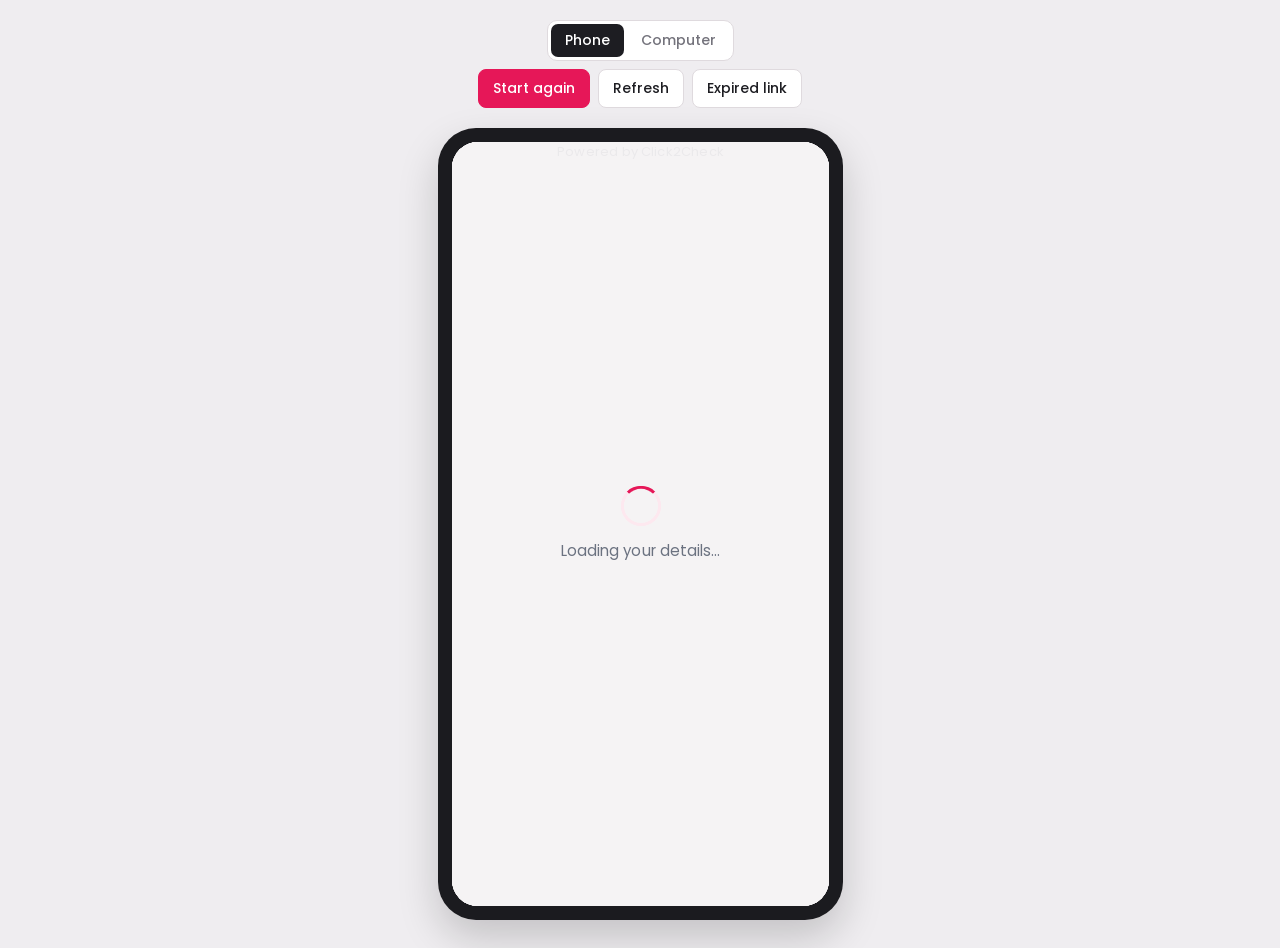
<file: index.html>
<!doctype html>
<html lang="en">
<head>
<meta charset="utf-8">
<meta name="viewport" content="width=device-width, initial-scale=1, viewport-fit=cover">
<title>Click2Check Customer Screens</title>
<link rel="preconnect" href="https://fonts.googleapis.com">
<link rel="preconnect" href="https://fonts.gstatic.com" crossorigin>
<link rel="stylesheet" href="https://fonts.googleapis.com/css2?family=Poppins:wght@400;500;600&family=Inter:wght@400;500&display=swap">
<style>
/* The new customer screens, on a phone or in a computer's browser. */
:root {
  --page: #efedf0;
  --surface: #ffffff;
  --ink: #1d1d22;
  --text: #45454d;
  --muted: #74737c;
  --line: #dfdade;
  --accent: #e61758;
  --accent-ink: #ffffff;
  --bezel: #1b1b1f;
  --chrome: #e9e7ea;
  --chrome-line: #d6d2d5;
  --display: 'Poppins', -apple-system, 'Segoe UI', Roboto, Arial, sans-serif;
  --body: 'Inter', -apple-system, 'Segoe UI', Roboto, Arial, sans-serif;
}
@media (prefers-color-scheme: dark) {
  :root:not([data-theme="light"]) {
    --page: #141316; --surface: #1f1e22; --ink: #f3f1f3; --text: #cfccd2; --muted: #9a97a0; --line: #34313a;
    --accent: #ff4d84; --accent-ink: #1a0610; --bezel: #000000; --chrome: #2a282e; --chrome-line: #3a3740;
    color-scheme: dark;
  }
}
:root[data-theme="dark"] {
  --page: #141316; --surface: #1f1e22; --ink: #f3f1f3; --text: #cfccd2; --muted: #9a97a0; --line: #34313a;
  --accent: #ff4d84; --accent-ink: #1a0610; --bezel: #000000; --chrome: #2a282e; --chrome-line: #3a3740;
  color-scheme: dark;
}

body { background: var(--page); color: var(--text); font-family: var(--body); font-size: 15px; line-height: 1.55; margin: 0; }
.wrap { max-width: 460px; margin: 0 auto; padding-block: 20px 28px;
  padding-left: max(16px, env(safe-area-inset-left, 0px)); padding-right: max(16px, env(safe-area-inset-right, 0px));
  display: grid; gap: 20px; justify-items: center; }
body.computer .wrap { max-width: 1330px; }

.bar { display: flex; flex-wrap: wrap; gap: 8px 16px; align-items: center; justify-content: center; }
.group { display: flex; flex-wrap: wrap; gap: 8px; align-items: center; justify-content: center; }
button.ctl { font: 500 14px var(--display); color: var(--ink); background: var(--surface); border: 1px solid var(--line);
  border-radius: 8px; padding: 8px 14px; cursor: pointer; }
button.ctl:hover { border-color: var(--accent); color: var(--accent); }
button.ctl.primary { background: var(--accent); border-color: var(--accent); color: var(--accent-ink); }
button.ctl.primary:hover { filter: brightness(0.95); color: var(--accent-ink); }
button:focus-visible { outline: 2px solid var(--accent); outline-offset: 2px; }

.seg { display: inline-flex; background: var(--surface); border: 1px solid var(--line); border-radius: 10px; padding: 3px; gap: 3px; }
.seg button { font: 500 14px var(--display); border: 0; border-radius: 7px; padding: 6px 14px; background: transparent; color: var(--muted); cursor: pointer; }
.seg button[aria-pressed="true"] { background: var(--ink); color: var(--surface); }

.stage { width: 100%; display: grid; justify-items: center; }
.stage[hidden] { display: none !important; }
.phone { width: 100%; max-width: 405px; background: var(--bezel); border-radius: 38px; padding: 14px; box-shadow: 0 18px 40px rgba(0,0,0,0.18); box-sizing: border-box; }
.screen { position: relative; width: 100%; max-width: 100%; border-radius: 26px; overflow: hidden; background: #fff; }
.screen.phone-screen { aspect-ratio: 375 / 760; }
.screen iframe { position: absolute; top: 0; left: 0; border: 0; transform-origin: 0 0; background: #fff; }

.browser { width: 100%; max-width: 1282px; border-radius: 12px; overflow: hidden; border: 1px solid var(--chrome-line); background: var(--chrome); box-shadow: 0 14px 36px rgba(0,0,0,0.14); }
.browser-top { display: flex; align-items: center; gap: 12px; padding: 9px 14px; border-bottom: 1px solid var(--chrome-line); }
.dots { display: flex; gap: 6px; }
.dots span { width: 11px; height: 11px; border-radius: 50%; background: var(--chrome-line); }
.address { flex: 1; min-width: 0; font: 13px var(--body); color: var(--muted); background: var(--surface); border-radius: 7px; padding: 4px 12px;
  white-space: nowrap; overflow: hidden; text-overflow: ellipsis; }
.screen.browser-screen { border-radius: 0; aspect-ratio: 1280 / 800; }
</style>
</head>
<body>

<div class="wrap">
  <div class="bar">
    <div class="seg" role="group" aria-label="Show as">
      <button type="button" id="view-phone" aria-pressed="true">Phone</button>
      <button type="button" id="view-computer" aria-pressed="false">Computer</button>
    </div>
    <div class="group" role="group" aria-label="Demo controls">
      <button class="ctl primary" id="restart" type="button">Start again</button>
      <button class="ctl" id="refresh" type="button">Refresh</button>
      <button class="ctl" id="expired" type="button">Expired link</button>
    </div>
  </div>

  <script>
    // Every visit starts with an unused link.
    try { ["after-phone", "after-computer"].forEach(function (n) { sessionStorage.removeItem("c2c-demo-opened-" + n); }); } catch (e) {}
  </script>

  <div class="stage" id="stage-phone">
    <div class="phone"><div class="screen phone-screen"><iframe name="after-phone" data-w="375" data-h="760" title="Click2Check customer screens on a phone" src="after/index.html#credit"></iframe></div></div>
  </div>

  <div class="stage" id="stage-computer" hidden>
    <div class="browser">
      <div class="browser-top"><div class="dots"><span></span><span></span><span></span></div><div class="address">c2c-front.click2check.com</div></div>
      <div class="screen browser-screen"><iframe name="after-computer" data-w="1280" data-h="800" title="Click2Check customer screens on a computer"></iframe></div>
    </div>
  </div>
</div>

<script>
(function () {
  var view = "phone";
  var stages = { phone: document.getElementById("stage-phone"), computer: document.getElementById("stage-computer") };
  function frames(v) { return Array.prototype.slice.call(stages[v || view].querySelectorAll("iframe")); }
  function src(hash) { return "after/index.html#" + hash; }

  // Each screen is drawn at its real size (375 wide for a phone, 1280 for a computer) and scaled to fit.
  function fit() {
    frames("phone").concat(frames("computer")).forEach(function (f) {
      var w = +f.getAttribute("data-w"), h = +f.getAttribute("data-h");
      f.style.width = w + "px"; f.style.height = h + "px";
      var scale = f.parentElement.clientWidth / w;
      if (scale > 0) f.style.transform = "scale(" + scale + ")";
    });
  }
  window.addEventListener("resize", fit);
  if (window.ResizeObserver) {
    var ro = new ResizeObserver(fit);
    ro.observe(stages.phone); ro.observe(stages.computer);
  }

  function load(hash, keepOpened) {
    frames().forEach(function (f) {
      if (!keepOpened) { try { sessionStorage.removeItem("c2c-demo-opened-" + f.name); } catch (e) {} }
      f.src = "about:blank";   // a hash change alone wouldn't reload the screens
      setTimeout(function () { f.src = src(hash); }, 60);
    });
  }
  document.getElementById("restart").addEventListener("click", function () { load("credit", false); });
  document.getElementById("expired").addEventListener("click", function () { load("used", true); });
  document.getElementById("refresh").addEventListener("click", function () {
    frames().forEach(function (f) {
      try { f.contentWindow.location.reload(); } catch (e) { f.src = f.src; }
    });
  });

  var viewBtns = { phone: document.getElementById("view-phone"), computer: document.getElementById("view-computer") };
  function setView(v) {
    view = v;
    Object.keys(stages).forEach(function (k) {
      stages[k].hidden = k !== v;
      viewBtns[k].setAttribute("aria-pressed", String(k === v));
    });
    document.body.classList.toggle("computer", v === "computer");
    frames().forEach(function (f) { if (!f.getAttribute("src")) f.src = src("credit"); });  // first time shown
    fit();
  }
  Object.keys(viewBtns).forEach(function (k) { viewBtns[k].addEventListener("click", function () { setView(k); }); });
  fit();
})();
</script>

</body>
</html>
</file>
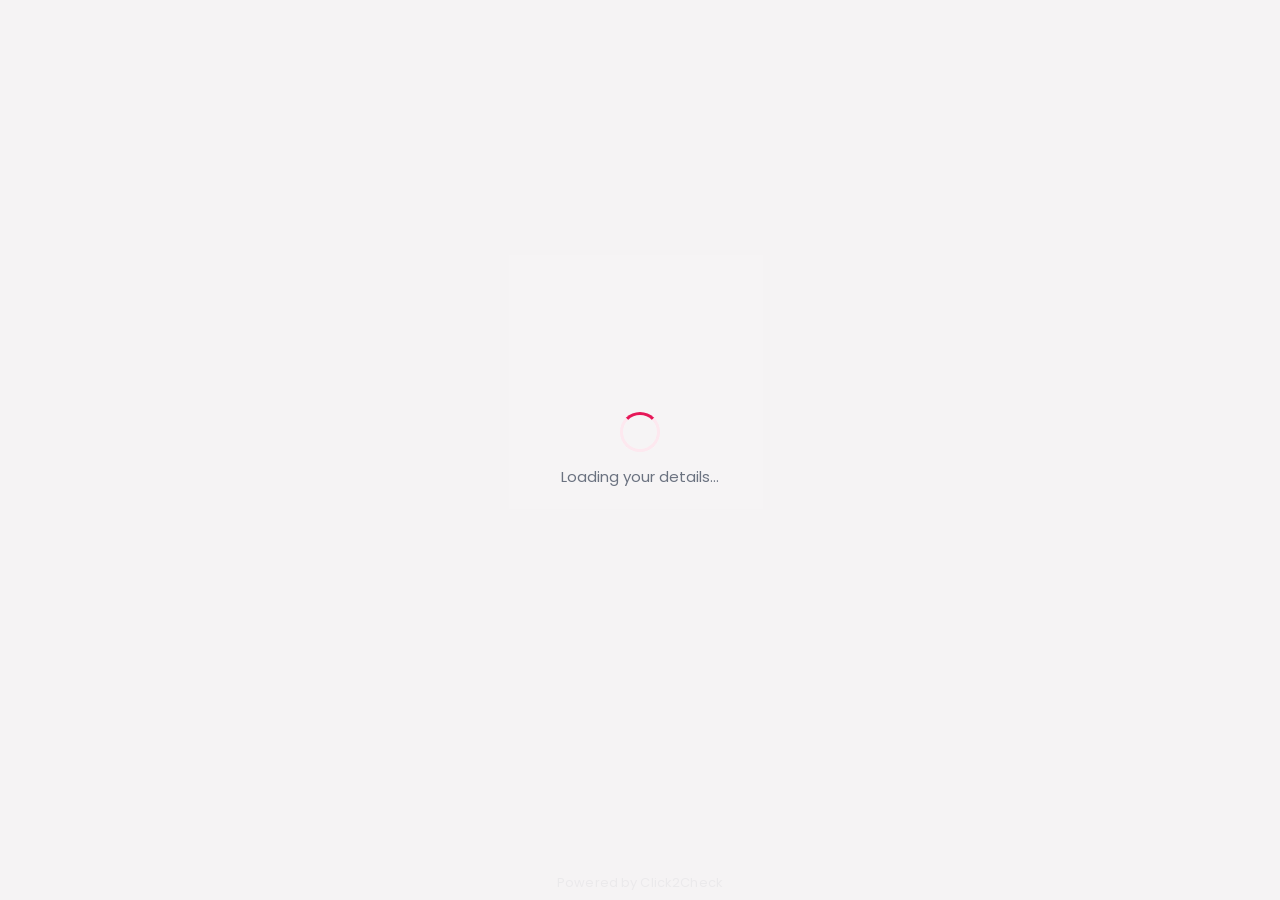
<file: after/index.html>
<!doctype html><html lang="en"><head><script data-version="after">// The demo's fake hub: answers the customer screens' requests inside the browser, so the demo never
// contacts Click2Check, Equifax or anyone else. Made-up customer only.
(function () {
  var API = "https://demo-hub.invalid/";
  var VERSION = (document.currentScript && document.currentScript.getAttribute("data-version")) || "after";
  // Today's hub: a link works once. The update: it can be re-opened until the customer finishes.
  // Remembered across a reload of the frame (the demo's Refresh button), cleared by Start again.
  var KEY = "c2c-demo-opened-" + (window.name || VERSION);   // one per screen (phone / computer)
  var opened = {};
  try { opened = JSON.parse(window.sessionStorage.getItem(KEY) || "{}"); } catch (e) { opened = {}; }
  function remember() { try { window.sessionStorage.setItem(KEY, JSON.stringify(opened)); } catch (e) {} }

  function person(over) {
    var p = {
      uid: "0f1e2d3c4b5a69788796a5b4c3d2e1f0",
      title: 1, firstName: "RAYMOND", middleName: "JAMES", lastName: "SMITH-WORTHINGTON",
      dob: "1945-01-11", gender: 1,
      email: "raymond.smith-worthington@example.com", homePhone: "01632 960123", mobilePhone: "07700 900123",
      currentPostCode: "IV44 8TZ", currentAddress1: "3", currentAddress2: "ROWLANDS CLOSE",
      currentCity: "TRAINING TOWN", currentCounty: "ISLE OF SKYE", currentCountry: "United Kingdom",
      timeAtAddressYear: 1, timeAtAddressMonth: 6,
      previousAddress: [{
        currentPostCode: "AB12 3CD", currentAddress1: "Flat 12, Long House Name Building",
        currentAddress2: "LONG STREET NAME AVENUE", currentCity: "SOMEWHERE", currentCounty: "SOMESHIRE",
        currentCountry: "United Kingdom", timeAtAddressYear: 2, timeAtAddressMonth: 3
      }],
      leadCreditScore: 1, leadCreditKudos: 0, is_demo_user: false
    };
    for (var k in (over || {})) p[k] = over[k];
    return p;
  }

  function answer(method, path, query, body) {
    if (path === "services/client/setup/") return [200, []];
    if (path === "services/Cases/leadCustomer/") {
      var t = query.emailtoken || "";
      if (t !== "credit") return [404, { detail: "Not found." }];
      if (VERSION === "before" && opened[t]) return [404, { detail: "Not found." }];
      opened[t] = true; remember();
      return [200, person()];
    }
    if (path === "services/Cases/leadCustomer/newlink/") return [200, { sent: true, email: "r***@example.com" }];
    if (path === "services/helpers/get_drop_down_choices/")
      return [200, { results: [{ id: 1, dropDownValue: "Mr" }, { id: 2, dropDownValue: "Mrs" }, { id: 3, dropDownValue: "Miss" }, { id: 4, dropDownValue: "Ms" }] }];
    if (path.indexOf("services/eiv/fileProcess/webhooks/consents/") === 0) return [200, { ok: true }];
    if (path.indexOf("services/Cases/caselookup/") === 0) return [200, { success: true, uid: "case-uid" }];
    if (path === "services/eiv/eivResultPdf/") return [200, { ok: true }];
    if (path === "services/idv/webhook/") return [200, { ok: true }];
    return [404, { detail: "demo: unknown " + path }];
  }

  var RealXHR = window.XMLHttpRequest;
  function FakeXHR() {
    this.readyState = 0; this.status = 0; this.responseText = ""; this.response = "";
    this.responseType = ""; this.responseURL = ""; this.timeout = 0; this.withCredentials = false;
    this._headers = {}; this.upload = { addEventListener: function () {} };
    this._listeners = {};
  }
  FakeXHR.prototype.open = function (method, url) { this._method = method; this._url = url; this.readyState = 1; };
  FakeXHR.prototype.setRequestHeader = function () {};
  FakeXHR.prototype.getAllResponseHeaders = function () { return "content-type: application/json\r\n"; };
  FakeXHR.prototype.getResponseHeader = function (n) { return /content-type/i.test(n) ? "application/json" : null; };
  FakeXHR.prototype.abort = function () {};
  FakeXHR.prototype.addEventListener = function (n, f) { (this._listeners[n] = this._listeners[n] || []).push(f); };
  FakeXHR.prototype.removeEventListener = function () {};
  FakeXHR.prototype._fire = function (n) {
    var self = this;
    if (typeof self["on" + n] === "function") self["on" + n]({ type: n, target: self });
    (self._listeners[n] || []).forEach(function (f) { f({ type: n, target: self }); });
  };
  FakeXHR.prototype.send = function (body) {
    var self = this;
    if (String(self._url).indexOf(API) !== 0) {           // anything else: a real request (none expected)
      var real = new RealXHR(); real.open(self._method, self._url); return real.send(body);
    }
    var u = new URL(self._url);
    var query = {}; u.searchParams.forEach(function (v, k) { query[k] = v; });
    var path = u.pathname.replace(/^\//, "");
    var data = {}; try { data = JSON.parse(body || "{}"); } catch (e) {}
    var res = answer(self._method, path, query, data);
    setTimeout(function () {
      self.status = res[0]; self.statusText = res[0] === 200 ? "OK" : "Error";
      self.responseText = JSON.stringify(res[1]); self.response = self.responseText;
      self.responseURL = self._url; self.readyState = 4;
      self._fire("readystatechange"); self._fire("load"); self._fire("loadend");
    }, 250);
  };
  window.XMLHttpRequest = FakeXHR;

  // Confirm sends the customer to Equifax's consent site; in the demo, go straight to "fetching your report".
  HTMLFormElement.prototype.submit = function () {
    window.dispatchEvent(new CustomEvent("c2c-demo-nav", { detail: "/thankYou" }));
  };
  // The report PDF would open in a new window; nothing to open in the demo.
  window.open = function () { return null; };
  // Each frame keeps its own copy of the customer (both frames share this page's storage).
  var store = {};
  try {
    Object.defineProperty(window, "localStorage", { configurable: true, value: {
      getItem: function (k) { return Object.prototype.hasOwnProperty.call(store, k) ? store[k] : null; },
      setItem: function (k, v) { store[k] = String(v); },
      removeItem: function (k) { delete store[k]; },
      clear: function () { store = {}; }
    } });
  } catch (e) {}
})();
</script><meta charset="utf-8"/><link rel="icon" type="image/png" href="/companyLogo.png" media="(prefers-color-scheme: light)"/><link rel="icon" type="image/png" href="/companyLogoW.png" media="(prefers-color-scheme: dark)"/><meta name="viewport" content="width=device-width,initial-scale=1"/><meta name="theme-color" content="#000000"/><meta name="description" content="Click2Check: share your credit report and bank information securely with your adviser"/><link rel="apple-touch-icon" href="./logo192.png"/><link rel="manifest" href="./manifest.json"/><style>/*!
 * Bootstrap v4.6.2 (https://getbootstrap.com/)
 * Copyright 2011-2022 The Bootstrap Authors
 * Copyright 2011-2022 Twitter, Inc.
 * Licensed under MIT (https://github.com/twbs/bootstrap/blob/main/LICENSE)
 */:root{--blue:#007bff;--indigo:#6610f2;--purple:#6f42c1;--pink:#e83e8c;--red:#dc3545;--orange:#fd7e14;--yellow:#ffc107;--green:#28a745;--teal:#20c997;--cyan:#17a2b8;--white:#fff;--gray:#6c757d;--gray-dark:#343a40;--primary:#007bff;--secondary:#6c757d;--success:#28a745;--info:#17a2b8;--warning:#ffc107;--danger:#dc3545;--light:#f8f9fa;--dark:#343a40;--breakpoint-xs:0;--breakpoint-sm:576px;--breakpoint-md:768px;--breakpoint-lg:992px;--breakpoint-xl:1200px;--font-family-sans-serif:-apple-system,BlinkMacSystemFont,"Segoe UI",Roboto,"Helvetica Neue",Arial,"Noto Sans","Liberation Sans",sans-serif,"Apple Color Emoji","Segoe UI Emoji","Segoe UI Symbol","Noto Color Emoji";--font-family-monospace:SFMono-Regular,Menlo,Monaco,Consolas,"Liberation Mono","Courier New",monospace}*,::after,::before{box-sizing:border-box}html{font-family:sans-serif;line-height:1.15;-webkit-text-size-adjust:100%;-webkit-tap-highlight-color:transparent}article,aside,figcaption,figure,footer,header,hgroup,main,nav,section{display:block}body{margin:0;font-family:-apple-system,BlinkMacSystemFont,"Segoe UI",Roboto,"Helvetica Neue",Arial,"Noto Sans","Liberation Sans",sans-serif,"Apple Color Emoji","Segoe UI Emoji","Segoe UI Symbol","Noto Color Emoji";font-size:1rem;font-weight:400;line-height:1.5;color:#212529;text-align:left;background-color:#fff}[tabindex="-1"]:focus:not(:focus-visible){outline:0!important}hr{box-sizing:content-box;height:0;overflow:visible}h1,h2,h3,h4,h5,h6{margin-top:0;margin-bottom:.5rem}p{margin-top:0;margin-bottom:1rem}abbr[data-original-title],abbr[title]{text-decoration:underline;-webkit-text-decoration:underline dotted;text-decoration:underline dotted;cursor:help;border-bottom:0;-webkit-text-decoration-skip-ink:none;text-decoration-skip-ink:none}address{margin-bottom:1rem;font-style:normal;line-height:inherit}dl,ol,ul{margin-top:0;margin-bottom:1rem}ol ol,ol ul,ul ol,ul ul{margin-bottom:0}dt{font-weight:700}dd{margin-bottom:.5rem;margin-left:0}blockquote{margin:0 0 1rem}b,strong{font-weight:bolder}small{font-size:80%}sub,sup{position:relative;font-size:75%;line-height:0;vertical-align:baseline}sub{bottom:-.25em}sup{top:-.5em}a{color:#007bff;text-decoration:none;background-color:transparent}a:hover{color:#0056b3;text-decoration:underline}a:not([href]):not([class]){color:inherit;text-decoration:none}a:not([href]):not([class]):hover{color:inherit;text-decoration:none}code,kbd,pre,samp{font-family:SFMono-Regular,Menlo,Monaco,Consolas,"Liberation Mono","Courier New",monospace;font-size:1em}pre{margin-top:0;margin-bottom:1rem;overflow:auto;-ms-overflow-style:scrollbar}figure{margin:0 0 1rem}img{vertical-align:middle;border-style:none}svg{overflow:hidden;vertical-align:middle}table{border-collapse:collapse}caption{padding-top:.75rem;padding-bottom:.75rem;color:#6c757d;text-align:left;caption-side:bottom}th{text-align:inherit;text-align:-webkit-match-parent}label{display:inline-block;margin-bottom:.5rem}button{border-radius:0}button:focus:not(:focus-visible){outline:0}button,input,optgroup,select,textarea{margin:0;font-family:inherit;font-size:inherit;line-height:inherit}button,input{overflow:visible}button,select{text-transform:none}[role=button]{cursor:pointer}select{word-wrap:normal}[type=button],[type=reset],[type=submit],button{-webkit-appearance:button}[type=button]:not(:disabled),[type=reset]:not(:disabled),[type=submit]:not(:disabled),button:not(:disabled){cursor:pointer}[type=button]::-moz-focus-inner,[type=reset]::-moz-focus-inner,[type=submit]::-moz-focus-inner,button::-moz-focus-inner{padding:0;border-style:none}input[type=checkbox],input[type=radio]{box-sizing:border-box;padding:0}textarea{overflow:auto;resize:vertical}fieldset{min-width:0;padding:0;margin:0;border:0}legend{display:block;width:100%;max-width:100%;padding:0;margin-bottom:.5rem;font-size:1.5rem;line-height:inherit;color:inherit;white-space:normal}progress{vertical-align:baseline}[type=number]::-webkit-inner-spin-button,[type=number]::-webkit-outer-spin-button{height:auto}[type=search]{outline-offset:-2px;-webkit-appearance:none}[type=search]::-webkit-search-decoration{-webkit-appearance:none}::-webkit-file-upload-button{font:inherit;-webkit-appearance:button}output{display:inline-block}summary{display:list-item;cursor:pointer}template{display:none}[hidden]{display:none!important}.h1,.h2,.h3,.h4,.h5,.h6,h1,h2,h3,h4,h5,h6{margin-bottom:.5rem;font-weight:500;line-height:1.2}.h1,h1{font-size:2.5rem}.h2,h2{font-size:2rem}.h3,h3{font-size:1.75rem}.h4,h4{font-size:1.5rem}.h5,h5{font-size:1.25rem}.h6,h6{font-size:1rem}.lead{font-size:1.25rem;font-weight:300}.display-1{font-size:6rem;font-weight:300;line-height:1.2}.display-2{font-size:5.5rem;font-weight:300;line-height:1.2}.display-3{font-size:4.5rem;font-weight:300;line-height:1.2}.display-4{font-size:3.5rem;font-weight:300;line-height:1.2}hr{margin-top:1rem;margin-bottom:1rem;border:0;border-top:1px solid rgba(0,0,0,.1)}.small,small{font-size:.875em;font-weight:400}.mark,mark{padding:.2em;background-color:#fcf8e3}.list-unstyled{padding-left:0;list-style:none}.list-inline{padding-left:0;list-style:none}.list-inline-item{display:inline-block}.list-inline-item:not(:last-child){margin-right:.5rem}.initialism{font-size:90%;text-transform:uppercase}.blockquote{margin-bottom:1rem;font-size:1.25rem}.blockquote-footer{display:block;font-size:.875em;color:#6c757d}.blockquote-footer::before{content:"\2014\00A0"}.img-fluid{max-width:100%;height:auto}.img-thumbnail{padding:.25rem;background-color:#fff;border:1px solid #dee2e6;border-radius:.25rem;max-width:100%;height:auto}.figure{display:inline-block}.figure-img{margin-bottom:.5rem;line-height:1}.figure-caption{font-size:90%;color:#6c757d}code{font-size:87.5%;color:#e83e8c;word-wrap:break-word}a>code{color:inherit}kbd{padding:.2rem .4rem;font-size:87.5%;color:#fff;background-color:#212529;border-radius:.2rem}kbd kbd{padding:0;font-size:100%;font-weight:700}pre{display:block;font-size:87.5%;color:#212529}pre code{font-size:inherit;color:inherit;word-break:normal}.pre-scrollable{max-height:340px;overflow-y:scroll}.container,.container-fluid,.container-lg,.container-md,.container-sm,.container-xl{width:100%;padding-right:15px;padding-left:15px;margin-right:auto;margin-left:auto}@media (min-width:576px){.container,.container-sm{max-width:540px}}@media (min-width:768px){.container,.container-md,.container-sm{max-width:720px}}@media (min-width:992px){.container,.container-lg,.container-md,.container-sm{max-width:960px}}@media (min-width:1200px){.container,.container-lg,.container-md,.container-sm,.container-xl{max-width:1140px}}.row{display:-ms-flexbox;display:flex;-ms-flex-wrap:wrap;flex-wrap:wrap;margin-right:-15px;margin-left:-15px}.no-gutters{margin-right:0;margin-left:0}.no-gutters>.col,.no-gutters>[class*=col-]{padding-right:0;padding-left:0}.col,.col-1,.col-10,.col-11,.col-12,.col-2,.col-3,.col-4,.col-5,.col-6,.col-7,.col-8,.col-9,.col-auto,.col-lg,.col-lg-1,.col-lg-10,.col-lg-11,.col-lg-12,.col-lg-2,.col-lg-3,.col-lg-4,.col-lg-5,.col-lg-6,.col-lg-7,.col-lg-8,.col-lg-9,.col-lg-auto,.col-md,.col-md-1,.col-md-10,.col-md-11,.col-md-12,.col-md-2,.col-md-3,.col-md-4,.col-md-5,.col-md-6,.col-md-7,.col-md-8,.col-md-9,.col-md-auto,.col-sm,.col-sm-1,.col-sm-10,.col-sm-11,.col-sm-12,.col-sm-2,.col-sm-3,.col-sm-4,.col-sm-5,.col-sm-6,.col-sm-7,.col-sm-8,.col-sm-9,.col-sm-auto,.col-xl,.col-xl-1,.col-xl-10,.col-xl-11,.col-xl-12,.col-xl-2,.col-xl-3,.col-xl-4,.col-xl-5,.col-xl-6,.col-xl-7,.col-xl-8,.col-xl-9,.col-xl-auto{position:relative;width:100%;padding-right:15px;padding-left:15px}.col{-ms-flex-preferred-size:0;flex-basis:0;-ms-flex-positive:1;flex-grow:1;max-width:100%}.row-cols-1>*{-ms-flex:0 0 100%;flex:0 0 100%;max-width:100%}.row-cols-2>*{-ms-flex:0 0 50%;flex:0 0 50%;max-width:50%}.row-cols-3>*{-ms-flex:0 0 33.333333%;flex:0 0 33.333333%;max-width:33.333333%}.row-cols-4>*{-ms-flex:0 0 25%;flex:0 0 25%;max-width:25%}.row-cols-5>*{-ms-flex:0 0 20%;flex:0 0 20%;max-width:20%}.row-cols-6>*{-ms-flex:0 0 16.666667%;flex:0 0 16.666667%;max-width:16.666667%}.col-auto{-ms-flex:0 0 auto;flex:0 0 auto;width:auto;max-width:100%}.col-1{-ms-flex:0 0 8.333333%;flex:0 0 8.333333%;max-width:8.333333%}.col-2{-ms-flex:0 0 16.666667%;flex:0 0 16.666667%;max-width:16.666667%}.col-3{-ms-flex:0 0 25%;flex:0 0 25%;max-width:25%}.col-4{-ms-flex:0 0 33.333333%;flex:0 0 33.333333%;max-width:33.333333%}.col-5{-ms-flex:0 0 41.666667%;flex:0 0 41.666667%;max-width:41.666667%}.col-6{-ms-flex:0 0 50%;flex:0 0 50%;max-width:50%}.col-7{-ms-flex:0 0 58.333333%;flex:0 0 58.333333%;max-width:58.333333%}.col-8{-ms-flex:0 0 66.666667%;flex:0 0 66.666667%;max-width:66.666667%}.col-9{-ms-flex:0 0 75%;flex:0 0 75%;max-width:75%}.col-10{-ms-flex:0 0 83.333333%;flex:0 0 83.333333%;max-width:83.333333%}.col-11{-ms-flex:0 0 91.666667%;flex:0 0 91.666667%;max-width:91.666667%}.col-12{-ms-flex:0 0 100%;flex:0 0 100%;max-width:100%}.order-first{-ms-flex-order:-1;order:-1}.order-last{-ms-flex-order:13;order:13}.order-0{-ms-flex-order:0;order:0}.order-1{-ms-flex-order:1;order:1}.order-2{-ms-flex-order:2;order:2}.order-3{-ms-flex-order:3;order:3}.order-4{-ms-flex-order:4;order:4}.order-5{-ms-flex-order:5;order:5}.order-6{-ms-flex-order:6;order:6}.order-7{-ms-flex-order:7;order:7}.order-8{-ms-flex-order:8;order:8}.order-9{-ms-flex-order:9;order:9}.order-10{-ms-flex-order:10;order:10}.order-11{-ms-flex-order:11;order:11}.order-12{-ms-flex-order:12;order:12}.offset-1{margin-left:8.333333%}.offset-2{margin-left:16.666667%}.offset-3{margin-left:25%}.offset-4{margin-left:33.333333%}.offset-5{margin-left:41.666667%}.offset-6{margin-left:50%}.offset-7{margin-left:58.333333%}.offset-8{margin-left:66.666667%}.offset-9{margin-left:75%}.offset-10{margin-left:83.333333%}.offset-11{margin-left:91.666667%}@media (min-width:576px){.col-sm{-ms-flex-preferred-size:0;flex-basis:0;-ms-flex-positive:1;flex-grow:1;max-width:100%}.row-cols-sm-1>*{-ms-flex:0 0 100%;flex:0 0 100%;max-width:100%}.row-cols-sm-2>*{-ms-flex:0 0 50%;flex:0 0 50%;max-width:50%}.row-cols-sm-3>*{-ms-flex:0 0 33.333333%;flex:0 0 33.333333%;max-width:33.333333%}.row-cols-sm-4>*{-ms-flex:0 0 25%;flex:0 0 25%;max-width:25%}.row-cols-sm-5>*{-ms-flex:0 0 20%;flex:0 0 20%;max-width:20%}.row-cols-sm-6>*{-ms-flex:0 0 16.666667%;flex:0 0 16.666667%;max-width:16.666667%}.col-sm-auto{-ms-flex:0 0 auto;flex:0 0 auto;width:auto;max-width:100%}.col-sm-1{-ms-flex:0 0 8.333333%;flex:0 0 8.333333%;max-width:8.333333%}.col-sm-2{-ms-flex:0 0 16.666667%;flex:0 0 16.666667%;max-width:16.666667%}.col-sm-3{-ms-flex:0 0 25%;flex:0 0 25%;max-width:25%}.col-sm-4{-ms-flex:0 0 33.333333%;flex:0 0 33.333333%;max-width:33.333333%}.col-sm-5{-ms-flex:0 0 41.666667%;flex:0 0 41.666667%;max-width:41.666667%}.col-sm-6{-ms-flex:0 0 50%;flex:0 0 50%;max-width:50%}.col-sm-7{-ms-flex:0 0 58.333333%;flex:0 0 58.333333%;max-width:58.333333%}.col-sm-8{-ms-flex:0 0 66.666667%;flex:0 0 66.666667%;max-width:66.666667%}.col-sm-9{-ms-flex:0 0 75%;flex:0 0 75%;max-width:75%}.col-sm-10{-ms-flex:0 0 83.333333%;flex:0 0 83.333333%;max-width:83.333333%}.col-sm-11{-ms-flex:0 0 91.666667%;flex:0 0 91.666667%;max-width:91.666667%}.col-sm-12{-ms-flex:0 0 100%;flex:0 0 100%;max-width:100%}.order-sm-first{-ms-flex-order:-1;order:-1}.order-sm-last{-ms-flex-order:13;order:13}.order-sm-0{-ms-flex-order:0;order:0}.order-sm-1{-ms-flex-order:1;order:1}.order-sm-2{-ms-flex-order:2;order:2}.order-sm-3{-ms-flex-order:3;order:3}.order-sm-4{-ms-flex-order:4;order:4}.order-sm-5{-ms-flex-order:5;order:5}.order-sm-6{-ms-flex-order:6;order:6}.order-sm-7{-ms-flex-order:7;order:7}.order-sm-8{-ms-flex-order:8;order:8}.order-sm-9{-ms-flex-order:9;order:9}.order-sm-10{-ms-flex-order:10;order:10}.order-sm-11{-ms-flex-order:11;order:11}.order-sm-12{-ms-flex-order:12;order:12}.offset-sm-0{margin-left:0}.offset-sm-1{margin-left:8.333333%}.offset-sm-2{margin-left:16.666667%}.offset-sm-3{margin-left:25%}.offset-sm-4{margin-left:33.333333%}.offset-sm-5{margin-left:41.666667%}.offset-sm-6{margin-left:50%}.offset-sm-7{margin-left:58.333333%}.offset-sm-8{margin-left:66.666667%}.offset-sm-9{margin-left:75%}.offset-sm-10{margin-left:83.333333%}.offset-sm-11{margin-left:91.666667%}}@media (min-width:768px){.col-md{-ms-flex-preferred-size:0;flex-basis:0;-ms-flex-positive:1;flex-grow:1;max-width:100%}.row-cols-md-1>*{-ms-flex:0 0 100%;flex:0 0 100%;max-width:100%}.row-cols-md-2>*{-ms-flex:0 0 50%;flex:0 0 50%;max-width:50%}.row-cols-md-3>*{-ms-flex:0 0 33.333333%;flex:0 0 33.333333%;max-width:33.333333%}.row-cols-md-4>*{-ms-flex:0 0 25%;flex:0 0 25%;max-width:25%}.row-cols-md-5>*{-ms-flex:0 0 20%;flex:0 0 20%;max-width:20%}.row-cols-md-6>*{-ms-flex:0 0 16.666667%;flex:0 0 16.666667%;max-width:16.666667%}.col-md-auto{-ms-flex:0 0 auto;flex:0 0 auto;width:auto;max-width:100%}.col-md-1{-ms-flex:0 0 8.333333%;flex:0 0 8.333333%;max-width:8.333333%}.col-md-2{-ms-flex:0 0 16.666667%;flex:0 0 16.666667%;max-width:16.666667%}.col-md-3{-ms-flex:0 0 25%;flex:0 0 25%;max-width:25%}.col-md-4{-ms-flex:0 0 33.333333%;flex:0 0 33.333333%;max-width:33.333333%}.col-md-5{-ms-flex:0 0 41.666667%;flex:0 0 41.666667%;max-width:41.666667%}.col-md-6{-ms-flex:0 0 50%;flex:0 0 50%;max-width:50%}.col-md-7{-ms-flex:0 0 58.333333%;flex:0 0 58.333333%;max-width:58.333333%}.col-md-8{-ms-flex:0 0 66.666667%;flex:0 0 66.666667%;max-width:66.666667%}.col-md-9{-ms-flex:0 0 75%;flex:0 0 75%;max-width:75%}.col-md-10{-ms-flex:0 0 83.333333%;flex:0 0 83.333333%;max-width:83.333333%}.col-md-11{-ms-flex:0 0 91.666667%;flex:0 0 91.666667%;max-width:91.666667%}.col-md-12{-ms-flex:0 0 100%;flex:0 0 100%;max-width:100%}.order-md-first{-ms-flex-order:-1;order:-1}.order-md-last{-ms-flex-order:13;order:13}.order-md-0{-ms-flex-order:0;order:0}.order-md-1{-ms-flex-order:1;order:1}.order-md-2{-ms-flex-order:2;order:2}.order-md-3{-ms-flex-order:3;order:3}.order-md-4{-ms-flex-order:4;order:4}.order-md-5{-ms-flex-order:5;order:5}.order-md-6{-ms-flex-order:6;order:6}.order-md-7{-ms-flex-order:7;order:7}.order-md-8{-ms-flex-order:8;order:8}.order-md-9{-ms-flex-order:9;order:9}.order-md-10{-ms-flex-order:10;order:10}.order-md-11{-ms-flex-order:11;order:11}.order-md-12{-ms-flex-order:12;order:12}.offset-md-0{margin-left:0}.offset-md-1{margin-left:8.333333%}.offset-md-2{margin-left:16.666667%}.offset-md-3{margin-left:25%}.offset-md-4{margin-left:33.333333%}.offset-md-5{margin-left:41.666667%}.offset-md-6{margin-left:50%}.offset-md-7{margin-left:58.333333%}.offset-md-8{margin-left:66.666667%}.offset-md-9{margin-left:75%}.offset-md-10{margin-left:83.333333%}.offset-md-11{margin-left:91.666667%}}@media (min-width:992px){.col-lg{-ms-flex-preferred-size:0;flex-basis:0;-ms-flex-positive:1;flex-grow:1;max-width:100%}.row-cols-lg-1>*{-ms-flex:0 0 100%;flex:0 0 100%;max-width:100%}.row-cols-lg-2>*{-ms-flex:0 0 50%;flex:0 0 50%;max-width:50%}.row-cols-lg-3>*{-ms-flex:0 0 33.333333%;flex:0 0 33.333333%;max-width:33.333333%}.row-cols-lg-4>*{-ms-flex:0 0 25%;flex:0 0 25%;max-width:25%}.row-cols-lg-5>*{-ms-flex:0 0 20%;flex:0 0 20%;max-width:20%}.row-cols-lg-6>*{-ms-flex:0 0 16.666667%;flex:0 0 16.666667%;max-width:16.666667%}.col-lg-auto{-ms-flex:0 0 auto;flex:0 0 auto;width:auto;max-width:100%}.col-lg-1{-ms-flex:0 0 8.333333%;flex:0 0 8.333333%;max-width:8.333333%}.col-lg-2{-ms-flex:0 0 16.666667%;flex:0 0 16.666667%;max-width:16.666667%}.col-lg-3{-ms-flex:0 0 25%;flex:0 0 25%;max-width:25%}.col-lg-4{-ms-flex:0 0 33.333333%;flex:0 0 33.333333%;max-width:33.333333%}.col-lg-5{-ms-flex:0 0 41.666667%;flex:0 0 41.666667%;max-width:41.666667%}.col-lg-6{-ms-flex:0 0 50%;flex:0 0 50%;max-width:50%}.col-lg-7{-ms-flex:0 0 58.333333%;flex:0 0 58.333333%;max-width:58.333333%}.col-lg-8{-ms-flex:0 0 66.666667%;flex:0 0 66.666667%;max-width:66.666667%}.col-lg-9{-ms-flex:0 0 75%;flex:0 0 75%;max-width:75%}.col-lg-10{-ms-flex:0 0 83.333333%;flex:0 0 83.333333%;max-width:83.333333%}.col-lg-11{-ms-flex:0 0 91.666667%;flex:0 0 91.666667%;max-width:91.666667%}.col-lg-12{-ms-flex:0 0 100%;flex:0 0 100%;max-width:100%}.order-lg-first{-ms-flex-order:-1;order:-1}.order-lg-last{-ms-flex-order:13;order:13}.order-lg-0{-ms-flex-order:0;order:0}.order-lg-1{-ms-flex-order:1;order:1}.order-lg-2{-ms-flex-order:2;order:2}.order-lg-3{-ms-flex-order:3;order:3}.order-lg-4{-ms-flex-order:4;order:4}.order-lg-5{-ms-flex-order:5;order:5}.order-lg-6{-ms-flex-order:6;order:6}.order-lg-7{-ms-flex-order:7;order:7}.order-lg-8{-ms-flex-order:8;order:8}.order-lg-9{-ms-flex-order:9;order:9}.order-lg-10{-ms-flex-order:10;order:10}.order-lg-11{-ms-flex-order:11;order:11}.order-lg-12{-ms-flex-order:12;order:12}.offset-lg-0{margin-left:0}.offset-lg-1{margin-left:8.333333%}.offset-lg-2{margin-left:16.666667%}.offset-lg-3{margin-left:25%}.offset-lg-4{margin-left:33.333333%}.offset-lg-5{margin-left:41.666667%}.offset-lg-6{margin-left:50%}.offset-lg-7{margin-left:58.333333%}.offset-lg-8{margin-left:66.666667%}.offset-lg-9{margin-left:75%}.offset-lg-10{margin-left:83.333333%}.offset-lg-11{margin-left:91.666667%}}@media (min-width:1200px){.col-xl{-ms-flex-preferred-size:0;flex-basis:0;-ms-flex-positive:1;flex-grow:1;max-width:100%}.row-cols-xl-1>*{-ms-flex:0 0 100%;flex:0 0 100%;max-width:100%}.row-cols-xl-2>*{-ms-flex:0 0 50%;flex:0 0 50%;max-width:50%}.row-cols-xl-3>*{-ms-flex:0 0 33.333333%;flex:0 0 33.333333%;max-width:33.333333%}.row-cols-xl-4>*{-ms-flex:0 0 25%;flex:0 0 25%;max-width:25%}.row-cols-xl-5>*{-ms-flex:0 0 20%;flex:0 0 20%;max-width:20%}.row-cols-xl-6>*{-ms-flex:0 0 16.666667%;flex:0 0 16.666667%;max-width:16.666667%}.col-xl-auto{-ms-flex:0 0 auto;flex:0 0 auto;width:auto;max-width:100%}.col-xl-1{-ms-flex:0 0 8.333333%;flex:0 0 8.333333%;max-width:8.333333%}.col-xl-2{-ms-flex:0 0 16.666667%;flex:0 0 16.666667%;max-width:16.666667%}.col-xl-3{-ms-flex:0 0 25%;flex:0 0 25%;max-width:25%}.col-xl-4{-ms-flex:0 0 33.333333%;flex:0 0 33.333333%;max-width:33.333333%}.col-xl-5{-ms-flex:0 0 41.666667%;flex:0 0 41.666667%;max-width:41.666667%}.col-xl-6{-ms-flex:0 0 50%;flex:0 0 50%;max-width:50%}.col-xl-7{-ms-flex:0 0 58.333333%;flex:0 0 58.333333%;max-width:58.333333%}.col-xl-8{-ms-flex:0 0 66.666667%;flex:0 0 66.666667%;max-width:66.666667%}.col-xl-9{-ms-flex:0 0 75%;flex:0 0 75%;max-width:75%}.col-xl-10{-ms-flex:0 0 83.333333%;flex:0 0 83.333333%;max-width:83.333333%}.col-xl-11{-ms-flex:0 0 91.666667%;flex:0 0 91.666667%;max-width:91.666667%}.col-xl-12{-ms-flex:0 0 100%;flex:0 0 100%;max-width:100%}.order-xl-first{-ms-flex-order:-1;order:-1}.order-xl-last{-ms-flex-order:13;order:13}.order-xl-0{-ms-flex-order:0;order:0}.order-xl-1{-ms-flex-order:1;order:1}.order-xl-2{-ms-flex-order:2;order:2}.order-xl-3{-ms-flex-order:3;order:3}.order-xl-4{-ms-flex-order:4;order:4}.order-xl-5{-ms-flex-order:5;order:5}.order-xl-6{-ms-flex-order:6;order:6}.order-xl-7{-ms-flex-order:7;order:7}.order-xl-8{-ms-flex-order:8;order:8}.order-xl-9{-ms-flex-order:9;order:9}.order-xl-10{-ms-flex-order:10;order:10}.order-xl-11{-ms-flex-order:11;order:11}.order-xl-12{-ms-flex-order:12;order:12}.offset-xl-0{margin-left:0}.offset-xl-1{margin-left:8.333333%}.offset-xl-2{margin-left:16.666667%}.offset-xl-3{margin-left:25%}.offset-xl-4{margin-left:33.333333%}.offset-xl-5{margin-left:41.666667%}.offset-xl-6{margin-left:50%}.offset-xl-7{margin-left:58.333333%}.offset-xl-8{margin-left:66.666667%}.offset-xl-9{margin-left:75%}.offset-xl-10{margin-left:83.333333%}.offset-xl-11{margin-left:91.666667%}}.table{width:100%;margin-bottom:1rem;color:#212529}.table td,.table th{padding:.75rem;vertical-align:top;border-top:1px solid #dee2e6}.table thead th{vertical-align:bottom;border-bottom:2px solid #dee2e6}.table tbody+tbody{border-top:2px solid #dee2e6}.table-sm td,.table-sm th{padding:.3rem}.table-bordered{border:1px solid #dee2e6}.table-bordered td,.table-bordered th{border:1px solid #dee2e6}.table-bordered thead td,.table-bordered thead th{border-bottom-width:2px}.table-borderless tbody+tbody,.table-borderless td,.table-borderless th,.table-borderless thead th{border:0}.table-striped tbody tr:nth-of-type(odd){background-color:rgba(0,0,0,.05)}.table-hover tbody tr:hover{color:#212529;background-color:rgba(0,0,0,.075)}.table-primary,.table-primary>td,.table-primary>th{background-color:#b8daff}.table-primary tbody+tbody,.table-primary td,.table-primary th,.table-primary thead th{border-color:#7abaff}.table-hover .table-primary:hover{background-color:#9fcdff}.table-hover .table-primary:hover>td,.table-hover .table-primary:hover>th{background-color:#9fcdff}.table-secondary,.table-secondary>td,.table-secondary>th{background-color:#d6d8db}.table-secondary tbody+tbody,.table-secondary td,.table-secondary th,.table-secondary thead th{border-color:#b3b7bb}.table-hover .table-secondary:hover{background-color:#c8cbcf}.table-hover .table-secondary:hover>td,.table-hover .table-secondary:hover>th{background-color:#c8cbcf}.table-success,.table-success>td,.table-success>th{background-color:#c3e6cb}.table-success tbody+tbody,.table-success td,.table-success th,.table-success thead th{border-color:#8fd19e}.table-hover .table-success:hover{background-color:#b1dfbb}.table-hover .table-success:hover>td,.table-hover .table-success:hover>th{background-color:#b1dfbb}.table-info,.table-info>td,.table-info>th{background-color:#bee5eb}.table-info tbody+tbody,.table-info td,.table-info th,.table-info thead th{border-color:#86cfda}.table-hover .table-info:hover{background-color:#abdde5}.table-hover .table-info:hover>td,.table-hover .table-info:hover>th{background-color:#abdde5}.table-warning,.table-warning>td,.table-warning>th{background-color:#ffeeba}.table-warning tbody+tbody,.table-warning td,.table-warning th,.table-warning thead th{border-color:#ffdf7e}.table-hover .table-warning:hover{background-color:#ffe8a1}.table-hover .table-warning:hover>td,.table-hover .table-warning:hover>th{background-color:#ffe8a1}.table-danger,.table-danger>td,.table-danger>th{background-color:#f5c6cb}.table-danger tbody+tbody,.table-danger td,.table-danger th,.table-danger thead th{border-color:#ed969e}.table-hover .table-danger:hover{background-color:#f1b0b7}.table-hover .table-danger:hover>td,.table-hover .table-danger:hover>th{background-color:#f1b0b7}.table-light,.table-light>td,.table-light>th{background-color:#fdfdfe}.table-light tbody+tbody,.table-light td,.table-light th,.table-light thead th{border-color:#fbfcfc}.table-hover .table-light:hover{background-color:#ececf6}.table-hover .table-light:hover>td,.table-hover .table-light:hover>th{background-color:#ececf6}.table-dark,.table-dark>td,.table-dark>th{background-color:#c6c8ca}.table-dark tbody+tbody,.table-dark td,.table-dark th,.table-dark thead th{border-color:#95999c}.table-hover .table-dark:hover{background-color:#b9bbbe}.table-hover .table-dark:hover>td,.table-hover .table-dark:hover>th{background-color:#b9bbbe}.table-active,.table-active>td,.table-active>th{background-color:rgba(0,0,0,.075)}.table-hover .table-active:hover{background-color:rgba(0,0,0,.075)}.table-hover .table-active:hover>td,.table-hover .table-active:hover>th{background-color:rgba(0,0,0,.075)}.table .thead-dark th{color:#fff;background-color:#343a40;border-color:#454d55}.table .thead-light th{color:#495057;background-color:#e9ecef;border-color:#dee2e6}.table-dark{color:#fff;background-color:#343a40}.table-dark td,.table-dark th,.table-dark thead th{border-color:#454d55}.table-dark.table-bordered{border:0}.table-dark.table-striped tbody tr:nth-of-type(odd){background-color:rgba(255,255,255,.05)}.table-dark.table-hover tbody tr:hover{color:#fff;background-color:rgba(255,255,255,.075)}@media (max-width:575.98px){.table-responsive-sm{display:block;width:100%;overflow-x:auto;-webkit-overflow-scrolling:touch}.table-responsive-sm>.table-bordered{border:0}}@media (max-width:767.98px){.table-responsive-md{display:block;width:100%;overflow-x:auto;-webkit-overflow-scrolling:touch}.table-responsive-md>.table-bordered{border:0}}@media (max-width:991.98px){.table-responsive-lg{display:block;width:100%;overflow-x:auto;-webkit-overflow-scrolling:touch}.table-responsive-lg>.table-bordered{border:0}}@media (max-width:1199.98px){.table-responsive-xl{display:block;width:100%;overflow-x:auto;-webkit-overflow-scrolling:touch}.table-responsive-xl>.table-bordered{border:0}}.table-responsive{display:block;width:100%;overflow-x:auto;-webkit-overflow-scrolling:touch}.table-responsive>.table-bordered{border:0}.form-control{display:block;width:100%;height:calc(1.5em + .75rem + 2px);padding:.375rem .75rem;font-size:1rem;font-weight:400;line-height:1.5;color:#495057;background-color:#fff;background-clip:padding-box;border:1px solid #ced4da;border-radius:.25rem;transition:border-color .15s ease-in-out,box-shadow .15s ease-in-out}@media (prefers-reduced-motion:reduce){.form-control{transition:none}}.form-control::-ms-expand{background-color:transparent;border:0}.form-control:focus{color:#495057;background-color:#fff;border-color:#80bdff;outline:0;box-shadow:0 0 0 .2rem rgba(0,123,255,.25)}.form-control::-webkit-input-placeholder{color:#6c757d;opacity:1}.form-control::-moz-placeholder{color:#6c757d;opacity:1}.form-control:-ms-input-placeholder{color:#6c757d;opacity:1}.form-control::-ms-input-placeholder{color:#6c757d;opacity:1}.form-control::placeholder{color:#6c757d;opacity:1}.form-control:disabled,.form-control[readonly]{background-color:#e9ecef;opacity:1}input[type=date].form-control,input[type=datetime-local].form-control,input[type=month].form-control,input[type=time].form-control{-webkit-appearance:none;-moz-appearance:none;appearance:none}select.form-control:-moz-focusring{color:transparent;text-shadow:0 0 0 #495057}select.form-control:focus::-ms-value{color:#495057;background-color:#fff}.form-control-file,.form-control-range{display:block;width:100%}.col-form-label{padding-top:calc(.375rem + 1px);padding-bottom:calc(.375rem + 1px);margin-bottom:0;font-size:inherit;line-height:1.5}.col-form-label-lg{padding-top:calc(.5rem + 1px);padding-bottom:calc(.5rem + 1px);font-size:1.25rem;line-height:1.5}.col-form-label-sm{padding-top:calc(.25rem + 1px);padding-bottom:calc(.25rem + 1px);font-size:.875rem;line-height:1.5}.form-control-plaintext{display:block;width:100%;padding:.375rem 0;margin-bottom:0;font-size:1rem;line-height:1.5;color:#212529;background-color:transparent;border:solid transparent;border-width:1px 0}.form-control-plaintext.form-control-lg,.form-control-plaintext.form-control-sm{padding-right:0;padding-left:0}.form-control-sm{height:calc(1.5em + .5rem + 2px);padding:.25rem .5rem;font-size:.875rem;line-height:1.5;border-radius:.2rem}.form-control-lg{height:calc(1.5em + 1rem + 2px);padding:.5rem 1rem;font-size:1.25rem;line-height:1.5;border-radius:.3rem}select.form-control[multiple],select.form-control[size]{height:auto}textarea.form-control{height:auto}.form-group{margin-bottom:1rem}.form-text{display:block;margin-top:.25rem}.form-row{display:-ms-flexbox;display:flex;-ms-flex-wrap:wrap;flex-wrap:wrap;margin-right:-5px;margin-left:-5px}.form-row>.col,.form-row>[class*=col-]{padding-right:5px;padding-left:5px}.form-check{position:relative;display:block;padding-left:1.25rem}.form-check-input{position:absolute;margin-top:.3rem;margin-left:-1.25rem}.form-check-input:disabled~.form-check-label,.form-check-input[disabled]~.form-check-label{color:#6c757d}.form-check-label{margin-bottom:0}.form-check-inline{display:-ms-inline-flexbox;display:inline-flex;-ms-flex-align:center;align-items:center;padding-left:0;margin-right:.75rem}.form-check-inline .form-check-input{position:static;margin-top:0;margin-right:.3125rem;margin-left:0}.valid-feedback{display:none;width:100%;margin-top:.25rem;font-size:.875em;color:#28a745}.valid-tooltip{position:absolute;top:100%;left:0;z-index:5;display:none;max-width:100%;padding:.25rem .5rem;margin-top:.1rem;font-size:.875rem;line-height:1.5;color:#fff;background-color:rgba(40,167,69,.9);border-radius:.25rem}.form-row>.col>.valid-tooltip,.form-row>[class*=col-]>.valid-tooltip{left:5px}.is-valid~.valid-feedback,.is-valid~.valid-tooltip,.was-validated :valid~.valid-feedback,.was-validated :valid~.valid-tooltip{display:block}.form-control.is-valid,.was-validated .form-control:valid{border-color:#28a745;padding-right:calc(1.5em + .75rem)!important;background-image:url("data:image/svg+xml,%3csvg xmlns='http://www.w3.org/2000/svg' width='8' height='8' viewBox='0 0 8 8'%3e%3cpath fill='%2328a745' d='M2.3 6.73L.6 4.53c-.4-1.04.46-1.4 1.1-.8l1.1 1.4 3.4-3.8c.6-.63 1.6-.27 1.2.7l-4 4.6c-.43.5-.8.4-1.1.1z'/%3e%3c/svg%3e");background-repeat:no-repeat;background-position:right calc(.375em + .1875rem) center;background-size:calc(.75em + .375rem) calc(.75em + .375rem)}.form-control.is-valid:focus,.was-validated .form-control:valid:focus{border-color:#28a745;box-shadow:0 0 0 .2rem rgba(40,167,69,.25)}.was-validated select.form-control:valid,select.form-control.is-valid{padding-right:3rem!important;background-position:right 1.5rem center}.was-validated textarea.form-control:valid,textarea.form-control.is-valid{padding-right:calc(1.5em + .75rem);background-position:top calc(.375em + .1875rem) right calc(.375em + .1875rem)}.custom-select.is-valid,.was-validated .custom-select:valid{border-color:#28a745;padding-right:calc(.75em + 2.3125rem)!important;background:url("data:image/svg+xml,%3csvg xmlns='http://www.w3.org/2000/svg' width='4' height='5' viewBox='0 0 4 5'%3e%3cpath fill='%23343a40' d='M2 0L0 2h4zm0 5L0 3h4z'/%3e%3c/svg%3e") right .75rem center/8px 10px no-repeat,#fff url("data:image/svg+xml,%3csvg xmlns='http://www.w3.org/2000/svg' width='8' height='8' viewBox='0 0 8 8'%3e%3cpath fill='%2328a745' d='M2.3 6.73L.6 4.53c-.4-1.04.46-1.4 1.1-.8l1.1 1.4 3.4-3.8c.6-.63 1.6-.27 1.2.7l-4 4.6c-.43.5-.8.4-1.1.1z'/%3e%3c/svg%3e") center right 1.75rem/calc(.75em + .375rem) calc(.75em + .375rem) no-repeat}.custom-select.is-valid:focus,.was-validated .custom-select:valid:focus{border-color:#28a745;box-shadow:0 0 0 .2rem rgba(40,167,69,.25)}.form-check-input.is-valid~.form-check-label,.was-validated .form-check-input:valid~.form-check-label{color:#28a745}.form-check-input.is-valid~.valid-feedback,.form-check-input.is-valid~.valid-tooltip,.was-validated .form-check-input:valid~.valid-feedback,.was-validated .form-check-input:valid~.valid-tooltip{display:block}.custom-control-input.is-valid~.custom-control-label,.was-validated .custom-control-input:valid~.custom-control-label{color:#28a745}.custom-control-input.is-valid~.custom-control-label::before,.was-validated .custom-control-input:valid~.custom-control-label::before{border-color:#28a745}.custom-control-input.is-valid:checked~.custom-control-label::before,.was-validated .custom-control-input:valid:checked~.custom-control-label::before{border-color:#34ce57;background-color:#34ce57}.custom-control-input.is-valid:focus~.custom-control-label::before,.was-validated .custom-control-input:valid:focus~.custom-control-label::before{box-shadow:0 0 0 .2rem rgba(40,167,69,.25)}.custom-control-input.is-valid:focus:not(:checked)~.custom-control-label::before,.was-validated .custom-control-input:valid:focus:not(:checked)~.custom-control-label::before{border-color:#28a745}.custom-file-input.is-valid~.custom-file-label,.was-validated .custom-file-input:valid~.custom-file-label{border-color:#28a745}.custom-file-input.is-valid:focus~.custom-file-label,.was-validated .custom-file-input:valid:focus~.custom-file-label{border-color:#28a745;box-shadow:0 0 0 .2rem rgba(40,167,69,.25)}.invalid-feedback{display:none;width:100%;margin-top:.25rem;font-size:.875em;color:#dc3545}.invalid-tooltip{position:absolute;top:100%;left:0;z-index:5;display:none;max-width:100%;padding:.25rem .5rem;margin-top:.1rem;font-size:.875rem;line-height:1.5;color:#fff;background-color:rgba(220,53,69,.9);border-radius:.25rem}.form-row>.col>.invalid-tooltip,.form-row>[class*=col-]>.invalid-tooltip{left:5px}.is-invalid~.invalid-feedback,.is-invalid~.invalid-tooltip,.was-validated :invalid~.invalid-feedback,.was-validated :invalid~.invalid-tooltip{display:block}.form-control.is-invalid,.was-validated .form-control:invalid{border-color:#dc3545;padding-right:calc(1.5em + .75rem)!important;background-image:url("data:image/svg+xml,%3csvg xmlns='http://www.w3.org/2000/svg' width='12' height='12' fill='none' stroke='%23dc3545' viewBox='0 0 12 12'%3e%3ccircle cx='6' cy='6' r='4.5'/%3e%3cpath stroke-linejoin='round' d='M5.8 3.6h.4L6 6.5z'/%3e%3ccircle cx='6' cy='8.2' r='.6' fill='%23dc3545' stroke='none'/%3e%3c/svg%3e");background-repeat:no-repeat;background-position:right calc(.375em + .1875rem) center;background-size:calc(.75em + .375rem) calc(.75em + .375rem)}.form-control.is-invalid:focus,.was-validated .form-control:invalid:focus{border-color:#dc3545;box-shadow:0 0 0 .2rem rgba(220,53,69,.25)}.was-validated select.form-control:invalid,select.form-control.is-invalid{padding-right:3rem!important;background-position:right 1.5rem center}.was-validated textarea.form-control:invalid,textarea.form-control.is-invalid{padding-right:calc(1.5em + .75rem);background-position:top calc(.375em + .1875rem) right calc(.375em + .1875rem)}.custom-select.is-invalid,.was-validated .custom-select:invalid{border-color:#dc3545;padding-right:calc(.75em + 2.3125rem)!important;background:url("data:image/svg+xml,%3csvg xmlns='http://www.w3.org/2000/svg' width='4' height='5' viewBox='0 0 4 5'%3e%3cpath fill='%23343a40' d='M2 0L0 2h4zm0 5L0 3h4z'/%3e%3c/svg%3e") right .75rem center/8px 10px no-repeat,#fff url("data:image/svg+xml,%3csvg xmlns='http://www.w3.org/2000/svg' width='12' height='12' fill='none' stroke='%23dc3545' viewBox='0 0 12 12'%3e%3ccircle cx='6' cy='6' r='4.5'/%3e%3cpath stroke-linejoin='round' d='M5.8 3.6h.4L6 6.5z'/%3e%3ccircle cx='6' cy='8.2' r='.6' fill='%23dc3545' stroke='none'/%3e%3c/svg%3e") center right 1.75rem/calc(.75em + .375rem) calc(.75em + .375rem) no-repeat}.custom-select.is-invalid:focus,.was-validated .custom-select:invalid:focus{border-color:#dc3545;box-shadow:0 0 0 .2rem rgba(220,53,69,.25)}.form-check-input.is-invalid~.form-check-label,.was-validated .form-check-input:invalid~.form-check-label{color:#dc3545}.form-check-input.is-invalid~.invalid-feedback,.form-check-input.is-invalid~.invalid-tooltip,.was-validated .form-check-input:invalid~.invalid-feedback,.was-validated .form-check-input:invalid~.invalid-tooltip{display:block}.custom-control-input.is-invalid~.custom-control-label,.was-validated .custom-control-input:invalid~.custom-control-label{color:#dc3545}.custom-control-input.is-invalid~.custom-control-label::before,.was-validated .custom-control-input:invalid~.custom-control-label::before{border-color:#dc3545}.custom-control-input.is-invalid:checked~.custom-control-label::before,.was-validated .custom-control-input:invalid:checked~.custom-control-label::before{border-color:#e4606d;background-color:#e4606d}.custom-control-input.is-invalid:focus~.custom-control-label::before,.was-validated .custom-control-input:invalid:focus~.custom-control-label::before{box-shadow:0 0 0 .2rem rgba(220,53,69,.25)}.custom-control-input.is-invalid:focus:not(:checked)~.custom-control-label::before,.was-validated .custom-control-input:invalid:focus:not(:checked)~.custom-control-label::before{border-color:#dc3545}.custom-file-input.is-invalid~.custom-file-label,.was-validated .custom-file-input:invalid~.custom-file-label{border-color:#dc3545}.custom-file-input.is-invalid:focus~.custom-file-label,.was-validated .custom-file-input:invalid:focus~.custom-file-label{border-color:#dc3545;box-shadow:0 0 0 .2rem rgba(220,53,69,.25)}.form-inline{display:-ms-flexbox;display:flex;-ms-flex-flow:row wrap;flex-flow:row wrap;-ms-flex-align:center;align-items:center}.form-inline .form-check{width:100%}@media (min-width:576px){.form-inline label{display:-ms-flexbox;display:flex;-ms-flex-align:center;align-items:center;-ms-flex-pack:center;justify-content:center;margin-bottom:0}.form-inline .form-group{display:-ms-flexbox;display:flex;-ms-flex:0 0 auto;flex:0 0 auto;-ms-flex-flow:row wrap;flex-flow:row wrap;-ms-flex-align:center;align-items:center;margin-bottom:0}.form-inline .form-control{display:inline-block;width:auto;vertical-align:middle}.form-inline .form-control-plaintext{display:inline-block}.form-inline .custom-select,.form-inline .input-group{width:auto}.form-inline .form-check{display:-ms-flexbox;display:flex;-ms-flex-align:center;align-items:center;-ms-flex-pack:center;justify-content:center;width:auto;padding-left:0}.form-inline .form-check-input{position:relative;-ms-flex-negative:0;flex-shrink:0;margin-top:0;margin-right:.25rem;margin-left:0}.form-inline .custom-control{-ms-flex-align:center;align-items:center;-ms-flex-pack:center;justify-content:center}.form-inline .custom-control-label{margin-bottom:0}}.btn{display:inline-block;font-weight:400;color:#212529;text-align:center;vertical-align:middle;-webkit-user-select:none;-moz-user-select:none;-ms-user-select:none;user-select:none;background-color:transparent;border:1px solid transparent;padding:.375rem .75rem;font-size:1rem;line-height:1.5;border-radius:.25rem;transition:color .15s ease-in-out,background-color .15s ease-in-out,border-color .15s ease-in-out,box-shadow .15s ease-in-out}@media (prefers-reduced-motion:reduce){.btn{transition:none}}.btn:hover{color:#212529;text-decoration:none}.btn.focus,.btn:focus{outline:0;box-shadow:0 0 0 .2rem rgba(0,123,255,.25)}.btn.disabled,.btn:disabled{opacity:.65}.btn:not(:disabled):not(.disabled){cursor:pointer}a.btn.disabled,fieldset:disabled a.btn{pointer-events:none}.btn-primary{color:#fff;background-color:#007bff;border-color:#007bff}.btn-primary:hover{color:#fff;background-color:#0069d9;border-color:#0062cc}.btn-primary.focus,.btn-primary:focus{color:#fff;background-color:#0069d9;border-color:#0062cc;box-shadow:0 0 0 .2rem rgba(38,143,255,.5)}.btn-primary.disabled,.btn-primary:disabled{color:#fff;background-color:#007bff;border-color:#007bff}.btn-primary:not(:disabled):not(.disabled).active,.btn-primary:not(:disabled):not(.disabled):active,.show>.btn-primary.dropdown-toggle{color:#fff;background-color:#0062cc;border-color:#005cbf}.btn-primary:not(:disabled):not(.disabled).active:focus,.btn-primary:not(:disabled):not(.disabled):active:focus,.show>.btn-primary.dropdown-toggle:focus{box-shadow:0 0 0 .2rem rgba(38,143,255,.5)}.btn-secondary{color:#fff;background-color:#6c757d;border-color:#6c757d}.btn-secondary:hover{color:#fff;background-color:#5a6268;border-color:#545b62}.btn-secondary.focus,.btn-secondary:focus{color:#fff;background-color:#5a6268;border-color:#545b62;box-shadow:0 0 0 .2rem rgba(130,138,145,.5)}.btn-secondary.disabled,.btn-secondary:disabled{color:#fff;background-color:#6c757d;border-color:#6c757d}.btn-secondary:not(:disabled):not(.disabled).active,.btn-secondary:not(:disabled):not(.disabled):active,.show>.btn-secondary.dropdown-toggle{color:#fff;background-color:#545b62;border-color:#4e555b}.btn-secondary:not(:disabled):not(.disabled).active:focus,.btn-secondary:not(:disabled):not(.disabled):active:focus,.show>.btn-secondary.dropdown-toggle:focus{box-shadow:0 0 0 .2rem rgba(130,138,145,.5)}.btn-success{color:#fff;background-color:#28a745;border-color:#28a745}.btn-success:hover{color:#fff;background-color:#218838;border-color:#1e7e34}.btn-success.focus,.btn-success:focus{color:#fff;background-color:#218838;border-color:#1e7e34;box-shadow:0 0 0 .2rem rgba(72,180,97,.5)}.btn-success.disabled,.btn-success:disabled{color:#fff;background-color:#28a745;border-color:#28a745}.btn-success:not(:disabled):not(.disabled).active,.btn-success:not(:disabled):not(.disabled):active,.show>.btn-success.dropdown-toggle{color:#fff;background-color:#1e7e34;border-color:#1c7430}.btn-success:not(:disabled):not(.disabled).active:focus,.btn-success:not(:disabled):not(.disabled):active:focus,.show>.btn-success.dropdown-toggle:focus{box-shadow:0 0 0 .2rem rgba(72,180,97,.5)}.btn-info{color:#fff;background-color:#17a2b8;border-color:#17a2b8}.btn-info:hover{color:#fff;background-color:#138496;border-color:#117a8b}.btn-info.focus,.btn-info:focus{color:#fff;background-color:#138496;border-color:#117a8b;box-shadow:0 0 0 .2rem rgba(58,176,195,.5)}.btn-info.disabled,.btn-info:disabled{color:#fff;background-color:#17a2b8;border-color:#17a2b8}.btn-info:not(:disabled):not(.disabled).active,.btn-info:not(:disabled):not(.disabled):active,.show>.btn-info.dropdown-toggle{color:#fff;background-color:#117a8b;border-color:#10707f}.btn-info:not(:disabled):not(.disabled).active:focus,.btn-info:not(:disabled):not(.disabled):active:focus,.show>.btn-info.dropdown-toggle:focus{box-shadow:0 0 0 .2rem rgba(58,176,195,.5)}.btn-warning{color:#212529;background-color:#ffc107;border-color:#ffc107}.btn-warning:hover{color:#212529;background-color:#e0a800;border-color:#d39e00}.btn-warning.focus,.btn-warning:focus{color:#212529;background-color:#e0a800;border-color:#d39e00;box-shadow:0 0 0 .2rem rgba(222,170,12,.5)}.btn-warning.disabled,.btn-warning:disabled{color:#212529;background-color:#ffc107;border-color:#ffc107}.btn-warning:not(:disabled):not(.disabled).active,.btn-warning:not(:disabled):not(.disabled):active,.show>.btn-warning.dropdown-toggle{color:#212529;background-color:#d39e00;border-color:#c69500}.btn-warning:not(:disabled):not(.disabled).active:focus,.btn-warning:not(:disabled):not(.disabled):active:focus,.show>.btn-warning.dropdown-toggle:focus{box-shadow:0 0 0 .2rem rgba(222,170,12,.5)}.btn-danger{color:#fff;background-color:#dc3545;border-color:#dc3545}.btn-danger:hover{color:#fff;background-color:#c82333;border-color:#bd2130}.btn-danger.focus,.btn-danger:focus{color:#fff;background-color:#c82333;border-color:#bd2130;box-shadow:0 0 0 .2rem rgba(225,83,97,.5)}.btn-danger.disabled,.btn-danger:disabled{color:#fff;background-color:#dc3545;border-color:#dc3545}.btn-danger:not(:disabled):not(.disabled).active,.btn-danger:not(:disabled):not(.disabled):active,.show>.btn-danger.dropdown-toggle{color:#fff;background-color:#bd2130;border-color:#b21f2d}.btn-danger:not(:disabled):not(.disabled).active:focus,.btn-danger:not(:disabled):not(.disabled):active:focus,.show>.btn-danger.dropdown-toggle:focus{box-shadow:0 0 0 .2rem rgba(225,83,97,.5)}.btn-light{color:#212529;background-color:#f8f9fa;border-color:#f8f9fa}.btn-light:hover{color:#212529;background-color:#e2e6ea;border-color:#dae0e5}.btn-light.focus,.btn-light:focus{color:#212529;background-color:#e2e6ea;border-color:#dae0e5;box-shadow:0 0 0 .2rem rgba(216,217,219,.5)}.btn-light.disabled,.btn-light:disabled{color:#212529;background-color:#f8f9fa;border-color:#f8f9fa}.btn-light:not(:disabled):not(.disabled).active,.btn-light:not(:disabled):not(.disabled):active,.show>.btn-light.dropdown-toggle{color:#212529;background-color:#dae0e5;border-color:#d3d9df}.btn-light:not(:disabled):not(.disabled).active:focus,.btn-light:not(:disabled):not(.disabled):active:focus,.show>.btn-light.dropdown-toggle:focus{box-shadow:0 0 0 .2rem rgba(216,217,219,.5)}.btn-dark{color:#fff;background-color:#343a40;border-color:#343a40}.btn-dark:hover{color:#fff;background-color:#23272b;border-color:#1d2124}.btn-dark.focus,.btn-dark:focus{color:#fff;background-color:#23272b;border-color:#1d2124;box-shadow:0 0 0 .2rem rgba(82,88,93,.5)}.btn-dark.disabled,.btn-dark:disabled{color:#fff;background-color:#343a40;border-color:#343a40}.btn-dark:not(:disabled):not(.disabled).active,.btn-dark:not(:disabled):not(.disabled):active,.show>.btn-dark.dropdown-toggle{color:#fff;background-color:#1d2124;border-color:#171a1d}.btn-dark:not(:disabled):not(.disabled).active:focus,.btn-dark:not(:disabled):not(.disabled):active:focus,.show>.btn-dark.dropdown-toggle:focus{box-shadow:0 0 0 .2rem rgba(82,88,93,.5)}.btn-outline-primary{color:#007bff;border-color:#007bff}.btn-outline-primary:hover{color:#fff;background-color:#007bff;border-color:#007bff}.btn-outline-primary.focus,.btn-outline-primary:focus{box-shadow:0 0 0 .2rem rgba(0,123,255,.5)}.btn-outline-primary.disabled,.btn-outline-primary:disabled{color:#007bff;background-color:transparent}.btn-outline-primary:not(:disabled):not(.disabled).active,.btn-outline-primary:not(:disabled):not(.disabled):active,.show>.btn-outline-primary.dropdown-toggle{color:#fff;background-color:#007bff;border-color:#007bff}.btn-outline-primary:not(:disabled):not(.disabled).active:focus,.btn-outline-primary:not(:disabled):not(.disabled):active:focus,.show>.btn-outline-primary.dropdown-toggle:focus{box-shadow:0 0 0 .2rem rgba(0,123,255,.5)}.btn-outline-secondary{color:#6c757d;border-color:#6c757d}.btn-outline-secondary:hover{color:#fff;background-color:#6c757d;border-color:#6c757d}.btn-outline-secondary.focus,.btn-outline-secondary:focus{box-shadow:0 0 0 .2rem rgba(108,117,125,.5)}.btn-outline-secondary.disabled,.btn-outline-secondary:disabled{color:#6c757d;background-color:transparent}.btn-outline-secondary:not(:disabled):not(.disabled).active,.btn-outline-secondary:not(:disabled):not(.disabled):active,.show>.btn-outline-secondary.dropdown-toggle{color:#fff;background-color:#6c757d;border-color:#6c757d}.btn-outline-secondary:not(:disabled):not(.disabled).active:focus,.btn-outline-secondary:not(:disabled):not(.disabled):active:focus,.show>.btn-outline-secondary.dropdown-toggle:focus{box-shadow:0 0 0 .2rem rgba(108,117,125,.5)}.btn-outline-success{color:#28a745;border-color:#28a745}.btn-outline-success:hover{color:#fff;background-color:#28a745;border-color:#28a745}.btn-outline-success.focus,.btn-outline-success:focus{box-shadow:0 0 0 .2rem rgba(40,167,69,.5)}.btn-outline-success.disabled,.btn-outline-success:disabled{color:#28a745;background-color:transparent}.btn-outline-success:not(:disabled):not(.disabled).active,.btn-outline-success:not(:disabled):not(.disabled):active,.show>.btn-outline-success.dropdown-toggle{color:#fff;background-color:#28a745;border-color:#28a745}.btn-outline-success:not(:disabled):not(.disabled).active:focus,.btn-outline-success:not(:disabled):not(.disabled):active:focus,.show>.btn-outline-success.dropdown-toggle:focus{box-shadow:0 0 0 .2rem rgba(40,167,69,.5)}.btn-outline-info{color:#17a2b8;border-color:#17a2b8}.btn-outline-info:hover{color:#fff;background-color:#17a2b8;border-color:#17a2b8}.btn-outline-info.focus,.btn-outline-info:focus{box-shadow:0 0 0 .2rem rgba(23,162,184,.5)}.btn-outline-info.disabled,.btn-outline-info:disabled{color:#17a2b8;background-color:transparent}.btn-outline-info:not(:disabled):not(.disabled).active,.btn-outline-info:not(:disabled):not(.disabled):active,.show>.btn-outline-info.dropdown-toggle{color:#fff;background-color:#17a2b8;border-color:#17a2b8}.btn-outline-info:not(:disabled):not(.disabled).active:focus,.btn-outline-info:not(:disabled):not(.disabled):active:focus,.show>.btn-outline-info.dropdown-toggle:focus{box-shadow:0 0 0 .2rem rgba(23,162,184,.5)}.btn-outline-warning{color:#ffc107;border-color:#ffc107}.btn-outline-warning:hover{color:#212529;background-color:#ffc107;border-color:#ffc107}.btn-outline-warning.focus,.btn-outline-warning:focus{box-shadow:0 0 0 .2rem rgba(255,193,7,.5)}.btn-outline-warning.disabled,.btn-outline-warning:disabled{color:#ffc107;background-color:transparent}.btn-outline-warning:not(:disabled):not(.disabled).active,.btn-outline-warning:not(:disabled):not(.disabled):active,.show>.btn-outline-warning.dropdown-toggle{color:#212529;background-color:#ffc107;border-color:#ffc107}.btn-outline-warning:not(:disabled):not(.disabled).active:focus,.btn-outline-warning:not(:disabled):not(.disabled):active:focus,.show>.btn-outline-warning.dropdown-toggle:focus{box-shadow:0 0 0 .2rem rgba(255,193,7,.5)}.btn-outline-danger{color:#dc3545;border-color:#dc3545}.btn-outline-danger:hover{color:#fff;background-color:#dc3545;border-color:#dc3545}.btn-outline-danger.focus,.btn-outline-danger:focus{box-shadow:0 0 0 .2rem rgba(220,53,69,.5)}.btn-outline-danger.disabled,.btn-outline-danger:disabled{color:#dc3545;background-color:transparent}.btn-outline-danger:not(:disabled):not(.disabled).active,.btn-outline-danger:not(:disabled):not(.disabled):active,.show>.btn-outline-danger.dropdown-toggle{color:#fff;background-color:#dc3545;border-color:#dc3545}.btn-outline-danger:not(:disabled):not(.disabled).active:focus,.btn-outline-danger:not(:disabled):not(.disabled):active:focus,.show>.btn-outline-danger.dropdown-toggle:focus{box-shadow:0 0 0 .2rem rgba(220,53,69,.5)}.btn-outline-light{color:#f8f9fa;border-color:#f8f9fa}.btn-outline-light:hover{color:#212529;background-color:#f8f9fa;border-color:#f8f9fa}.btn-outline-light.focus,.btn-outline-light:focus{box-shadow:0 0 0 .2rem rgba(248,249,250,.5)}.btn-outline-light.disabled,.btn-outline-light:disabled{color:#f8f9fa;background-color:transparent}.btn-outline-light:not(:disabled):not(.disabled).active,.btn-outline-light:not(:disabled):not(.disabled):active,.show>.btn-outline-light.dropdown-toggle{color:#212529;background-color:#f8f9fa;border-color:#f8f9fa}.btn-outline-light:not(:disabled):not(.disabled).active:focus,.btn-outline-light:not(:disabled):not(.disabled):active:focus,.show>.btn-outline-light.dropdown-toggle:focus{box-shadow:0 0 0 .2rem rgba(248,249,250,.5)}.btn-outline-dark{color:#343a40;border-color:#343a40}.btn-outline-dark:hover{color:#fff;background-color:#343a40;border-color:#343a40}.btn-outline-dark.focus,.btn-outline-dark:focus{box-shadow:0 0 0 .2rem rgba(52,58,64,.5)}.btn-outline-dark.disabled,.btn-outline-dark:disabled{color:#343a40;background-color:transparent}.btn-outline-dark:not(:disabled):not(.disabled).active,.btn-outline-dark:not(:disabled):not(.disabled):active,.show>.btn-outline-dark.dropdown-toggle{color:#fff;background-color:#343a40;border-color:#343a40}.btn-outline-dark:not(:disabled):not(.disabled).active:focus,.btn-outline-dark:not(:disabled):not(.disabled):active:focus,.show>.btn-outline-dark.dropdown-toggle:focus{box-shadow:0 0 0 .2rem rgba(52,58,64,.5)}.btn-link{font-weight:400;color:#007bff;text-decoration:none}.btn-link:hover{color:#0056b3;text-decoration:underline}.btn-link.focus,.btn-link:focus{text-decoration:underline}.btn-link.disabled,.btn-link:disabled{color:#6c757d;pointer-events:none}.btn-group-lg>.btn,.btn-lg{padding:.5rem 1rem;font-size:1.25rem;line-height:1.5;border-radius:.3rem}.btn-group-sm>.btn,.btn-sm{padding:.25rem .5rem;font-size:.875rem;line-height:1.5;border-radius:.2rem}.btn-block{display:block;width:100%}.btn-block+.btn-block{margin-top:.5rem}input[type=button].btn-block,input[type=reset].btn-block,input[type=submit].btn-block{width:100%}.fade{transition:opacity .15s linear}@media (prefers-reduced-motion:reduce){.fade{transition:none}}.fade:not(.show){opacity:0}.collapse:not(.show){display:none}.collapsing{position:relative;height:0;overflow:hidden;transition:height .35s ease}@media (prefers-reduced-motion:reduce){.collapsing{transition:none}}.collapsing.width{width:0;height:auto;transition:width .35s ease}@media (prefers-reduced-motion:reduce){.collapsing.width{transition:none}}.dropdown,.dropleft,.dropright,.dropup{position:relative}.dropdown-toggle{white-space:nowrap}.dropdown-toggle::after{display:inline-block;margin-left:.255em;vertical-align:.255em;content:"";border-top:.3em solid;border-right:.3em solid transparent;border-bottom:0;border-left:.3em solid transparent}.dropdown-toggle:empty::after{margin-left:0}.dropdown-menu{position:absolute;top:100%;left:0;z-index:1000;display:none;float:left;min-width:10rem;padding:.5rem 0;margin:.125rem 0 0;font-size:1rem;color:#212529;text-align:left;list-style:none;background-color:#fff;background-clip:padding-box;border:1px solid rgba(0,0,0,.15);border-radius:.25rem}.dropdown-menu-left{right:auto;left:0}.dropdown-menu-right{right:0;left:auto}@media (min-width:576px){.dropdown-menu-sm-left{right:auto;left:0}.dropdown-menu-sm-right{right:0;left:auto}}@media (min-width:768px){.dropdown-menu-md-left{right:auto;left:0}.dropdown-menu-md-right{right:0;left:auto}}@media (min-width:992px){.dropdown-menu-lg-left{right:auto;left:0}.dropdown-menu-lg-right{right:0;left:auto}}@media (min-width:1200px){.dropdown-menu-xl-left{right:auto;left:0}.dropdown-menu-xl-right{right:0;left:auto}}.dropup .dropdown-menu{top:auto;bottom:100%;margin-top:0;margin-bottom:.125rem}.dropup .dropdown-toggle::after{display:inline-block;margin-left:.255em;vertical-align:.255em;content:"";border-top:0;border-right:.3em solid transparent;border-bottom:.3em solid;border-left:.3em solid transparent}.dropup .dropdown-toggle:empty::after{margin-left:0}.dropright .dropdown-menu{top:0;right:auto;left:100%;margin-top:0;margin-left:.125rem}.dropright .dropdown-toggle::after{display:inline-block;margin-left:.255em;vertical-align:.255em;content:"";border-top:.3em solid transparent;border-right:0;border-bottom:.3em solid transparent;border-left:.3em solid}.dropright .dropdown-toggle:empty::after{margin-left:0}.dropright .dropdown-toggle::after{vertical-align:0}.dropleft .dropdown-menu{top:0;right:100%;left:auto;margin-top:0;margin-right:.125rem}.dropleft .dropdown-toggle::after{display:inline-block;margin-left:.255em;vertical-align:.255em;content:""}.dropleft .dropdown-toggle::after{display:none}.dropleft .dropdown-toggle::before{display:inline-block;margin-right:.255em;vertical-align:.255em;content:"";border-top:.3em solid transparent;border-right:.3em solid;border-bottom:.3em solid transparent}.dropleft .dropdown-toggle:empty::after{margin-left:0}.dropleft .dropdown-toggle::before{vertical-align:0}.dropdown-menu[x-placement^=bottom],.dropdown-menu[x-placement^=left],.dropdown-menu[x-placement^=right],.dropdown-menu[x-placement^=top]{right:auto;bottom:auto}.dropdown-divider{height:0;margin:.5rem 0;overflow:hidden;border-top:1px solid #e9ecef}.dropdown-item{display:block;width:100%;padding:.25rem 1.5rem;clear:both;font-weight:400;color:#212529;text-align:inherit;white-space:nowrap;background-color:transparent;border:0}.dropdown-item:focus,.dropdown-item:hover{color:#16181b;text-decoration:none;background-color:#e9ecef}.dropdown-item.active,.dropdown-item:active{color:#fff;text-decoration:none;background-color:#007bff}.dropdown-item.disabled,.dropdown-item:disabled{color:#adb5bd;pointer-events:none;background-color:transparent}.dropdown-menu.show{display:block}.dropdown-header{display:block;padding:.5rem 1.5rem;margin-bottom:0;font-size:.875rem;color:#6c757d;white-space:nowrap}.dropdown-item-text{display:block;padding:.25rem 1.5rem;color:#212529}.btn-group,.btn-group-vertical{position:relative;display:-ms-inline-flexbox;display:inline-flex;vertical-align:middle}.btn-group-vertical>.btn,.btn-group>.btn{position:relative;-ms-flex:1 1 auto;flex:1 1 auto}.btn-group-vertical>.btn:hover,.btn-group>.btn:hover{z-index:1}.btn-group-vertical>.btn.active,.btn-group-vertical>.btn:active,.btn-group-vertical>.btn:focus,.btn-group>.btn.active,.btn-group>.btn:active,.btn-group>.btn:focus{z-index:1}.btn-toolbar{display:-ms-flexbox;display:flex;-ms-flex-wrap:wrap;flex-wrap:wrap;-ms-flex-pack:start;justify-content:flex-start}.btn-toolbar .input-group{width:auto}.btn-group>.btn-group:not(:first-child),.btn-group>.btn:not(:first-child){margin-left:-1px}.btn-group>.btn-group:not(:last-child)>.btn,.btn-group>.btn:not(:last-child):not(.dropdown-toggle){border-top-right-radius:0;border-bottom-right-radius:0}.btn-group>.btn-group:not(:first-child)>.btn,.btn-group>.btn:not(:first-child){border-top-left-radius:0;border-bottom-left-radius:0}.dropdown-toggle-split{padding-right:.5625rem;padding-left:.5625rem}.dropdown-toggle-split::after,.dropright .dropdown-toggle-split::after,.dropup .dropdown-toggle-split::after{margin-left:0}.dropleft .dropdown-toggle-split::before{margin-right:0}.btn-group-sm>.btn+.dropdown-toggle-split,.btn-sm+.dropdown-toggle-split{padding-right:.375rem;padding-left:.375rem}.btn-group-lg>.btn+.dropdown-toggle-split,.btn-lg+.dropdown-toggle-split{padding-right:.75rem;padding-left:.75rem}.btn-group-vertical{-ms-flex-direction:column;flex-direction:column;-ms-flex-align:start;align-items:flex-start;-ms-flex-pack:center;justify-content:center}.btn-group-vertical>.btn,.btn-group-vertical>.btn-group{width:100%}.btn-group-vertical>.btn-group:not(:first-child),.btn-group-vertical>.btn:not(:first-child){margin-top:-1px}.btn-group-vertical>.btn-group:not(:last-child)>.btn,.btn-group-vertical>.btn:not(:last-child):not(.dropdown-toggle){border-bottom-right-radius:0;border-bottom-left-radius:0}.btn-group-vertical>.btn-group:not(:first-child)>.btn,.btn-group-vertical>.btn:not(:first-child){border-top-left-radius:0;border-top-right-radius:0}.btn-group-toggle>.btn,.btn-group-toggle>.btn-group>.btn{margin-bottom:0}.btn-group-toggle>.btn input[type=checkbox],.btn-group-toggle>.btn input[type=radio],.btn-group-toggle>.btn-group>.btn input[type=checkbox],.btn-group-toggle>.btn-group>.btn input[type=radio]{position:absolute;clip:rect(0,0,0,0);pointer-events:none}.input-group{position:relative;display:-ms-flexbox;display:flex;-ms-flex-wrap:wrap;flex-wrap:wrap;-ms-flex-align:stretch;align-items:stretch;width:100%}.input-group>.custom-file,.input-group>.custom-select,.input-group>.form-control,.input-group>.form-control-plaintext{position:relative;-ms-flex:1 1 auto;flex:1 1 auto;width:1%;min-width:0;margin-bottom:0}.input-group>.custom-file+.custom-file,.input-group>.custom-file+.custom-select,.input-group>.custom-file+.form-control,.input-group>.custom-select+.custom-file,.input-group>.custom-select+.custom-select,.input-group>.custom-select+.form-control,.input-group>.form-control+.custom-file,.input-group>.form-control+.custom-select,.input-group>.form-control+.form-control,.input-group>.form-control-plaintext+.custom-file,.input-group>.form-control-plaintext+.custom-select,.input-group>.form-control-plaintext+.form-control{margin-left:-1px}.input-group>.custom-file .custom-file-input:focus~.custom-file-label,.input-group>.custom-select:focus,.input-group>.form-control:focus{z-index:3}.input-group>.custom-file .custom-file-input:focus{z-index:4}.input-group>.custom-select:not(:first-child),.input-group>.form-control:not(:first-child){border-top-left-radius:0;border-bottom-left-radius:0}.input-group>.custom-file{display:-ms-flexbox;display:flex;-ms-flex-align:center;align-items:center}.input-group>.custom-file:not(:last-child) .custom-file-label,.input-group>.custom-file:not(:last-child) .custom-file-label::after{border-top-right-radius:0;border-bottom-right-radius:0}.input-group>.custom-file:not(:first-child) .custom-file-label{border-top-left-radius:0;border-bottom-left-radius:0}.input-group:not(.has-validation)>.custom-file:not(:last-child) .custom-file-label,.input-group:not(.has-validation)>.custom-file:not(:last-child) .custom-file-label::after,.input-group:not(.has-validation)>.custom-select:not(:last-child),.input-group:not(.has-validation)>.form-control:not(:last-child){border-top-right-radius:0;border-bottom-right-radius:0}.input-group.has-validation>.custom-file:nth-last-child(n+3) .custom-file-label,.input-group.has-validation>.custom-file:nth-last-child(n+3) .custom-file-label::after,.input-group.has-validation>.custom-select:nth-last-child(n+3),.input-group.has-validation>.form-control:nth-last-child(n+3){border-top-right-radius:0;border-bottom-right-radius:0}.input-group-append,.input-group-prepend{display:-ms-flexbox;display:flex}.input-group-append .btn,.input-group-prepend .btn{position:relative;z-index:2}.input-group-append .btn:focus,.input-group-prepend .btn:focus{z-index:3}.input-group-append .btn+.btn,.input-group-append .btn+.input-group-text,.input-group-append .input-group-text+.btn,.input-group-append .input-group-text+.input-group-text,.input-group-prepend .btn+.btn,.input-group-prepend .btn+.input-group-text,.input-group-prepend .input-group-text+.btn,.input-group-prepend .input-group-text+.input-group-text{margin-left:-1px}.input-group-prepend{margin-right:-1px}.input-group-append{margin-left:-1px}.input-group-text{display:-ms-flexbox;display:flex;-ms-flex-align:center;align-items:center;padding:.375rem .75rem;margin-bottom:0;font-size:1rem;font-weight:400;line-height:1.5;color:#495057;text-align:center;white-space:nowrap;background-color:#e9ecef;border:1px solid #ced4da;border-radius:.25rem}.input-group-text input[type=checkbox],.input-group-text input[type=radio]{margin-top:0}.input-group-lg>.custom-select,.input-group-lg>.form-control:not(textarea){height:calc(1.5em + 1rem + 2px)}.input-group-lg>.custom-select,.input-group-lg>.form-control,.input-group-lg>.input-group-append>.btn,.input-group-lg>.input-group-append>.input-group-text,.input-group-lg>.input-group-prepend>.btn,.input-group-lg>.input-group-prepend>.input-group-text{padding:.5rem 1rem;font-size:1.25rem;line-height:1.5;border-radius:.3rem}.input-group-sm>.custom-select,.input-group-sm>.form-control:not(textarea){height:calc(1.5em + .5rem + 2px)}.input-group-sm>.custom-select,.input-group-sm>.form-control,.input-group-sm>.input-group-append>.btn,.input-group-sm>.input-group-append>.input-group-text,.input-group-sm>.input-group-prepend>.btn,.input-group-sm>.input-group-prepend>.input-group-text{padding:.25rem .5rem;font-size:.875rem;line-height:1.5;border-radius:.2rem}.input-group-lg>.custom-select,.input-group-sm>.custom-select{padding-right:1.75rem}.input-group.has-validation>.input-group-append:nth-last-child(n+3)>.btn,.input-group.has-validation>.input-group-append:nth-last-child(n+3)>.input-group-text,.input-group:not(.has-validation)>.input-group-append:not(:last-child)>.btn,.input-group:not(.has-validation)>.input-group-append:not(:last-child)>.input-group-text,.input-group>.input-group-append:last-child>.btn:not(:last-child):not(.dropdown-toggle),.input-group>.input-group-append:last-child>.input-group-text:not(:last-child),.input-group>.input-group-prepend>.btn,.input-group>.input-group-prepend>.input-group-text{border-top-right-radius:0;border-bottom-right-radius:0}.input-group>.input-group-append>.btn,.input-group>.input-group-append>.input-group-text,.input-group>.input-group-prepend:first-child>.btn:not(:first-child),.input-group>.input-group-prepend:first-child>.input-group-text:not(:first-child),.input-group>.input-group-prepend:not(:first-child)>.btn,.input-group>.input-group-prepend:not(:first-child)>.input-group-text{border-top-left-radius:0;border-bottom-left-radius:0}.custom-control{position:relative;z-index:1;display:block;min-height:1.5rem;padding-left:1.5rem;-webkit-print-color-adjust:exact;color-adjust:exact;print-color-adjust:exact}.custom-control-inline{display:-ms-inline-flexbox;display:inline-flex;margin-right:1rem}.custom-control-input{position:absolute;left:0;z-index:-1;width:1rem;height:1.25rem;opacity:0}.custom-control-input:checked~.custom-control-label::before{color:#fff;border-color:#007bff;background-color:#007bff}.custom-control-input:focus~.custom-control-label::before{box-shadow:0 0 0 .2rem rgba(0,123,255,.25)}.custom-control-input:focus:not(:checked)~.custom-control-label::before{border-color:#80bdff}.custom-control-input:not(:disabled):active~.custom-control-label::before{color:#fff;background-color:#b3d7ff;border-color:#b3d7ff}.custom-control-input:disabled~.custom-control-label,.custom-control-input[disabled]~.custom-control-label{color:#6c757d}.custom-control-input:disabled~.custom-control-label::before,.custom-control-input[disabled]~.custom-control-label::before{background-color:#e9ecef}.custom-control-label{position:relative;margin-bottom:0;vertical-align:top}.custom-control-label::before{position:absolute;top:.25rem;left:-1.5rem;display:block;width:1rem;height:1rem;pointer-events:none;content:"";background-color:#fff;border:1px solid #adb5bd}.custom-control-label::after{position:absolute;top:.25rem;left:-1.5rem;display:block;width:1rem;height:1rem;content:"";background:50%/50% 50% no-repeat}.custom-checkbox .custom-control-label::before{border-radius:.25rem}.custom-checkbox .custom-control-input:checked~.custom-control-label::after{background-image:url("data:image/svg+xml,%3csvg xmlns='http://www.w3.org/2000/svg' width='8' height='8' viewBox='0 0 8 8'%3e%3cpath fill='%23fff' d='M6.564.75l-3.59 3.612-1.538-1.55L0 4.26l2.974 2.99L8 2.193z'/%3e%3c/svg%3e")}.custom-checkbox .custom-control-input:indeterminate~.custom-control-label::before{border-color:#007bff;background-color:#007bff}.custom-checkbox .custom-control-input:indeterminate~.custom-control-label::after{background-image:url("data:image/svg+xml,%3csvg xmlns='http://www.w3.org/2000/svg' width='4' height='4' viewBox='0 0 4 4'%3e%3cpath stroke='%23fff' d='M0 2h4'/%3e%3c/svg%3e")}.custom-checkbox .custom-control-input:disabled:checked~.custom-control-label::before{background-color:rgba(0,123,255,.5)}.custom-checkbox .custom-control-input:disabled:indeterminate~.custom-control-label::before{background-color:rgba(0,123,255,.5)}.custom-radio .custom-control-label::before{border-radius:50%}.custom-radio .custom-control-input:checked~.custom-control-label::after{background-image:url("data:image/svg+xml,%3csvg xmlns='http://www.w3.org/2000/svg' width='12' height='12' viewBox='-4 -4 8 8'%3e%3ccircle r='3' fill='%23fff'/%3e%3c/svg%3e")}.custom-radio .custom-control-input:disabled:checked~.custom-control-label::before{background-color:rgba(0,123,255,.5)}.custom-switch{padding-left:2.25rem}.custom-switch .custom-control-label::before{left:-2.25rem;width:1.75rem;pointer-events:all;border-radius:.5rem}.custom-switch .custom-control-label::after{top:calc(.25rem + 2px);left:calc(-2.25rem + 2px);width:calc(1rem - 4px);height:calc(1rem - 4px);background-color:#adb5bd;border-radius:.5rem;transition:background-color .15s ease-in-out,border-color .15s ease-in-out,box-shadow .15s ease-in-out,-webkit-transform .15s ease-in-out;transition:transform .15s ease-in-out,background-color .15s ease-in-out,border-color .15s ease-in-out,box-shadow .15s ease-in-out;transition:transform .15s ease-in-out,background-color .15s ease-in-out,border-color .15s ease-in-out,box-shadow .15s ease-in-out,-webkit-transform .15s ease-in-out}@media (prefers-reduced-motion:reduce){.custom-switch .custom-control-label::after{transition:none}}.custom-switch .custom-control-input:checked~.custom-control-label::after{background-color:#fff;-webkit-transform:translateX(.75rem);transform:translateX(.75rem)}.custom-switch .custom-control-input:disabled:checked~.custom-control-label::before{background-color:rgba(0,123,255,.5)}.custom-select{display:inline-block;width:100%;height:calc(1.5em + .75rem + 2px);padding:.375rem 1.75rem .375rem .75rem;font-size:1rem;font-weight:400;line-height:1.5;color:#495057;vertical-align:middle;background:#fff url("data:image/svg+xml,%3csvg xmlns='http://www.w3.org/2000/svg' width='4' height='5' viewBox='0 0 4 5'%3e%3cpath fill='%23343a40' d='M2 0L0 2h4zm0 5L0 3h4z'/%3e%3c/svg%3e") right .75rem center/8px 10px no-repeat;border:1px solid #ced4da;border-radius:.25rem;-webkit-appearance:none;-moz-appearance:none;appearance:none}.custom-select:focus{border-color:#80bdff;outline:0;box-shadow:0 0 0 .2rem rgba(0,123,255,.25)}.custom-select:focus::-ms-value{color:#495057;background-color:#fff}.custom-select[multiple],.custom-select[size]:not([size="1"]){height:auto;padding-right:.75rem;background-image:none}.custom-select:disabled{color:#6c757d;background-color:#e9ecef}.custom-select::-ms-expand{display:none}.custom-select:-moz-focusring{color:transparent;text-shadow:0 0 0 #495057}.custom-select-sm{height:calc(1.5em + .5rem + 2px);padding-top:.25rem;padding-bottom:.25rem;padding-left:.5rem;font-size:.875rem}.custom-select-lg{height:calc(1.5em + 1rem + 2px);padding-top:.5rem;padding-bottom:.5rem;padding-left:1rem;font-size:1.25rem}.custom-file{position:relative;display:inline-block;width:100%;height:calc(1.5em + .75rem + 2px);margin-bottom:0}.custom-file-input{position:relative;z-index:2;width:100%;height:calc(1.5em + .75rem + 2px);margin:0;overflow:hidden;opacity:0}.custom-file-input:focus~.custom-file-label{border-color:#80bdff;box-shadow:0 0 0 .2rem rgba(0,123,255,.25)}.custom-file-input:disabled~.custom-file-label,.custom-file-input[disabled]~.custom-file-label{background-color:#e9ecef}.custom-file-input:lang(en)~.custom-file-label::after{content:"Browse"}.custom-file-input~.custom-file-label[data-browse]::after{content:attr(data-browse)}.custom-file-label{position:absolute;top:0;right:0;left:0;z-index:1;height:calc(1.5em + .75rem + 2px);padding:.375rem .75rem;overflow:hidden;font-weight:400;line-height:1.5;color:#495057;background-color:#fff;border:1px solid #ced4da;border-radius:.25rem}.custom-file-label::after{position:absolute;top:0;right:0;bottom:0;z-index:3;display:block;height:calc(1.5em + .75rem);padding:.375rem .75rem;line-height:1.5;color:#495057;content:"Browse";background-color:#e9ecef;border-left:inherit;border-radius:0 .25rem .25rem 0}.custom-range{width:100%;height:1.4rem;padding:0;background-color:transparent;-webkit-appearance:none;-moz-appearance:none;appearance:none}.custom-range:focus{outline:0}.custom-range:focus::-webkit-slider-thumb{box-shadow:0 0 0 1px #fff,0 0 0 .2rem rgba(0,123,255,.25)}.custom-range:focus::-moz-range-thumb{box-shadow:0 0 0 1px #fff,0 0 0 .2rem rgba(0,123,255,.25)}.custom-range:focus::-ms-thumb{box-shadow:0 0 0 1px #fff,0 0 0 .2rem rgba(0,123,255,.25)}.custom-range::-moz-focus-outer{border:0}.custom-range::-webkit-slider-thumb{width:1rem;height:1rem;margin-top:-.25rem;background-color:#007bff;border:0;border-radius:1rem;-webkit-transition:background-color .15s ease-in-out,border-color .15s ease-in-out,box-shadow .15s ease-in-out;transition:background-color .15s ease-in-out,border-color .15s ease-in-out,box-shadow .15s ease-in-out;-webkit-appearance:none;appearance:none}@media (prefers-reduced-motion:reduce){.custom-range::-webkit-slider-thumb{-webkit-transition:none;transition:none}}.custom-range::-webkit-slider-thumb:active{background-color:#b3d7ff}.custom-range::-webkit-slider-runnable-track{width:100%;height:.5rem;color:transparent;cursor:pointer;background-color:#dee2e6;border-color:transparent;border-radius:1rem}.custom-range::-moz-range-thumb{width:1rem;height:1rem;background-color:#007bff;border:0;border-radius:1rem;-moz-transition:background-color .15s ease-in-out,border-color .15s ease-in-out,box-shadow .15s ease-in-out;transition:background-color .15s ease-in-out,border-color .15s ease-in-out,box-shadow .15s ease-in-out;-moz-appearance:none;appearance:none}@media (prefers-reduced-motion:reduce){.custom-range::-moz-range-thumb{-moz-transition:none;transition:none}}.custom-range::-moz-range-thumb:active{background-color:#b3d7ff}.custom-range::-moz-range-track{width:100%;height:.5rem;color:transparent;cursor:pointer;background-color:#dee2e6;border-color:transparent;border-radius:1rem}.custom-range::-ms-thumb{width:1rem;height:1rem;margin-top:0;margin-right:.2rem;margin-left:.2rem;background-color:#007bff;border:0;border-radius:1rem;-ms-transition:background-color .15s ease-in-out,border-color .15s ease-in-out,box-shadow .15s ease-in-out;transition:background-color .15s ease-in-out,border-color .15s ease-in-out,box-shadow .15s ease-in-out;appearance:none}@media (prefers-reduced-motion:reduce){.custom-range::-ms-thumb{-ms-transition:none;transition:none}}.custom-range::-ms-thumb:active{background-color:#b3d7ff}.custom-range::-ms-track{width:100%;height:.5rem;color:transparent;cursor:pointer;background-color:transparent;border-color:transparent;border-width:.5rem}.custom-range::-ms-fill-lower{background-color:#dee2e6;border-radius:1rem}.custom-range::-ms-fill-upper{margin-right:15px;background-color:#dee2e6;border-radius:1rem}.custom-range:disabled::-webkit-slider-thumb{background-color:#adb5bd}.custom-range:disabled::-webkit-slider-runnable-track{cursor:default}.custom-range:disabled::-moz-range-thumb{background-color:#adb5bd}.custom-range:disabled::-moz-range-track{cursor:default}.custom-range:disabled::-ms-thumb{background-color:#adb5bd}.custom-control-label::before,.custom-file-label,.custom-select{transition:background-color .15s ease-in-out,border-color .15s ease-in-out,box-shadow .15s ease-in-out}@media (prefers-reduced-motion:reduce){.custom-control-label::before,.custom-file-label,.custom-select{transition:none}}.nav{display:-ms-flexbox;display:flex;-ms-flex-wrap:wrap;flex-wrap:wrap;padding-left:0;margin-bottom:0;list-style:none}.nav-link{display:block;padding:.5rem 1rem}.nav-link:focus,.nav-link:hover{text-decoration:none}.nav-link.disabled{color:#6c757d;pointer-events:none;cursor:default}.nav-tabs{border-bottom:1px solid #dee2e6}.nav-tabs .nav-link{margin-bottom:-1px;background-color:transparent;border:1px solid transparent;border-top-left-radius:.25rem;border-top-right-radius:.25rem}.nav-tabs .nav-link:focus,.nav-tabs .nav-link:hover{isolation:isolate;border-color:#e9ecef #e9ecef #dee2e6}.nav-tabs .nav-link.disabled{color:#6c757d;background-color:transparent;border-color:transparent}.nav-tabs .nav-item.show .nav-link,.nav-tabs .nav-link.active{color:#495057;background-color:#fff;border-color:#dee2e6 #dee2e6 #fff}.nav-tabs .dropdown-menu{margin-top:-1px;border-top-left-radius:0;border-top-right-radius:0}.nav-pills .nav-link{background:0 0;border:0;border-radius:.25rem}.nav-pills .nav-link.active,.nav-pills .show>.nav-link{color:#fff;background-color:#007bff}.nav-fill .nav-item,.nav-fill>.nav-link{-ms-flex:1 1 auto;flex:1 1 auto;text-align:center}.nav-justified .nav-item,.nav-justified>.nav-link{-ms-flex-preferred-size:0;flex-basis:0;-ms-flex-positive:1;flex-grow:1;text-align:center}.tab-content>.tab-pane{display:none}.tab-content>.active{display:block}.navbar{position:relative;display:-ms-flexbox;display:flex;-ms-flex-wrap:wrap;flex-wrap:wrap;-ms-flex-align:center;align-items:center;-ms-flex-pack:justify;justify-content:space-between;padding:.5rem 1rem}.navbar .container,.navbar .container-fluid,.navbar .container-lg,.navbar .container-md,.navbar .container-sm,.navbar .container-xl{display:-ms-flexbox;display:flex;-ms-flex-wrap:wrap;flex-wrap:wrap;-ms-flex-align:center;align-items:center;-ms-flex-pack:justify;justify-content:space-between}.navbar-brand{display:inline-block;padding-top:.3125rem;padding-bottom:.3125rem;margin-right:1rem;font-size:1.25rem;line-height:inherit;white-space:nowrap}.navbar-brand:focus,.navbar-brand:hover{text-decoration:none}.navbar-nav{display:-ms-flexbox;display:flex;-ms-flex-direction:column;flex-direction:column;padding-left:0;margin-bottom:0;list-style:none}.navbar-nav .nav-link{padding-right:0;padding-left:0}.navbar-nav .dropdown-menu{position:static;float:none}.navbar-text{display:inline-block;padding-top:.5rem;padding-bottom:.5rem}.navbar-collapse{-ms-flex-preferred-size:100%;flex-basis:100%;-ms-flex-positive:1;flex-grow:1;-ms-flex-align:center;align-items:center}.navbar-toggler{padding:.25rem .75rem;font-size:1.25rem;line-height:1;background-color:transparent;border:1px solid transparent;border-radius:.25rem}.navbar-toggler:focus,.navbar-toggler:hover{text-decoration:none}.navbar-toggler-icon{display:inline-block;width:1.5em;height:1.5em;vertical-align:middle;content:"";background:50%/100% 100% no-repeat}.navbar-nav-scroll{max-height:75vh;overflow-y:auto}@media (max-width:575.98px){.navbar-expand-sm>.container,.navbar-expand-sm>.container-fluid,.navbar-expand-sm>.container-lg,.navbar-expand-sm>.container-md,.navbar-expand-sm>.container-sm,.navbar-expand-sm>.container-xl{padding-right:0;padding-left:0}}@media (min-width:576px){.navbar-expand-sm{-ms-flex-flow:row nowrap;flex-flow:row nowrap;-ms-flex-pack:start;justify-content:flex-start}.navbar-expand-sm .navbar-nav{-ms-flex-direction:row;flex-direction:row}.navbar-expand-sm .navbar-nav .dropdown-menu{position:absolute}.navbar-expand-sm .navbar-nav .nav-link{padding-right:.5rem;padding-left:.5rem}.navbar-expand-sm>.container,.navbar-expand-sm>.container-fluid,.navbar-expand-sm>.container-lg,.navbar-expand-sm>.container-md,.navbar-expand-sm>.container-sm,.navbar-expand-sm>.container-xl{-ms-flex-wrap:nowrap;flex-wrap:nowrap}.navbar-expand-sm .navbar-nav-scroll{overflow:visible}.navbar-expand-sm .navbar-collapse{display:-ms-flexbox!important;display:flex!important;-ms-flex-preferred-size:auto;flex-basis:auto}.navbar-expand-sm .navbar-toggler{display:none}}@media (max-width:767.98px){.navbar-expand-md>.container,.navbar-expand-md>.container-fluid,.navbar-expand-md>.container-lg,.navbar-expand-md>.container-md,.navbar-expand-md>.container-sm,.navbar-expand-md>.container-xl{padding-right:0;padding-left:0}}@media (min-width:768px){.navbar-expand-md{-ms-flex-flow:row nowrap;flex-flow:row nowrap;-ms-flex-pack:start;justify-content:flex-start}.navbar-expand-md .navbar-nav{-ms-flex-direction:row;flex-direction:row}.navbar-expand-md .navbar-nav .dropdown-menu{position:absolute}.navbar-expand-md .navbar-nav .nav-link{padding-right:.5rem;padding-left:.5rem}.navbar-expand-md>.container,.navbar-expand-md>.container-fluid,.navbar-expand-md>.container-lg,.navbar-expand-md>.container-md,.navbar-expand-md>.container-sm,.navbar-expand-md>.container-xl{-ms-flex-wrap:nowrap;flex-wrap:nowrap}.navbar-expand-md .navbar-nav-scroll{overflow:visible}.navbar-expand-md .navbar-collapse{display:-ms-flexbox!important;display:flex!important;-ms-flex-preferred-size:auto;flex-basis:auto}.navbar-expand-md .navbar-toggler{display:none}}@media (max-width:991.98px){.navbar-expand-lg>.container,.navbar-expand-lg>.container-fluid,.navbar-expand-lg>.container-lg,.navbar-expand-lg>.container-md,.navbar-expand-lg>.container-sm,.navbar-expand-lg>.container-xl{padding-right:0;padding-left:0}}@media (min-width:992px){.navbar-expand-lg{-ms-flex-flow:row nowrap;flex-flow:row nowrap;-ms-flex-pack:start;justify-content:flex-start}.navbar-expand-lg .navbar-nav{-ms-flex-direction:row;flex-direction:row}.navbar-expand-lg .navbar-nav .dropdown-menu{position:absolute}.navbar-expand-lg .navbar-nav .nav-link{padding-right:.5rem;padding-left:.5rem}.navbar-expand-lg>.container,.navbar-expand-lg>.container-fluid,.navbar-expand-lg>.container-lg,.navbar-expand-lg>.container-md,.navbar-expand-lg>.container-sm,.navbar-expand-lg>.container-xl{-ms-flex-wrap:nowrap;flex-wrap:nowrap}.navbar-expand-lg .navbar-nav-scroll{overflow:visible}.navbar-expand-lg .navbar-collapse{display:-ms-flexbox!important;display:flex!important;-ms-flex-preferred-size:auto;flex-basis:auto}.navbar-expand-lg .navbar-toggler{display:none}}@media (max-width:1199.98px){.navbar-expand-xl>.container,.navbar-expand-xl>.container-fluid,.navbar-expand-xl>.container-lg,.navbar-expand-xl>.container-md,.navbar-expand-xl>.container-sm,.navbar-expand-xl>.container-xl{padding-right:0;padding-left:0}}@media (min-width:1200px){.navbar-expand-xl{-ms-flex-flow:row nowrap;flex-flow:row nowrap;-ms-flex-pack:start;justify-content:flex-start}.navbar-expand-xl .navbar-nav{-ms-flex-direction:row;flex-direction:row}.navbar-expand-xl .navbar-nav .dropdown-menu{position:absolute}.navbar-expand-xl .navbar-nav .nav-link{padding-right:.5rem;padding-left:.5rem}.navbar-expand-xl>.container,.navbar-expand-xl>.container-fluid,.navbar-expand-xl>.container-lg,.navbar-expand-xl>.container-md,.navbar-expand-xl>.container-sm,.navbar-expand-xl>.container-xl{-ms-flex-wrap:nowrap;flex-wrap:nowrap}.navbar-expand-xl .navbar-nav-scroll{overflow:visible}.navbar-expand-xl .navbar-collapse{display:-ms-flexbox!important;display:flex!important;-ms-flex-preferred-size:auto;flex-basis:auto}.navbar-expand-xl .navbar-toggler{display:none}}.navbar-expand{-ms-flex-flow:row nowrap;flex-flow:row nowrap;-ms-flex-pack:start;justify-content:flex-start}.navbar-expand>.container,.navbar-expand>.container-fluid,.navbar-expand>.container-lg,.navbar-expand>.container-md,.navbar-expand>.container-sm,.navbar-expand>.container-xl{padding-right:0;padding-left:0}.navbar-expand .navbar-nav{-ms-flex-direction:row;flex-direction:row}.navbar-expand .navbar-nav .dropdown-menu{position:absolute}.navbar-expand .navbar-nav .nav-link{padding-right:.5rem;padding-left:.5rem}.navbar-expand>.container,.navbar-expand>.container-fluid,.navbar-expand>.container-lg,.navbar-expand>.container-md,.navbar-expand>.container-sm,.navbar-expand>.container-xl{-ms-flex-wrap:nowrap;flex-wrap:nowrap}.navbar-expand .navbar-nav-scroll{overflow:visible}.navbar-expand .navbar-collapse{display:-ms-flexbox!important;display:flex!important;-ms-flex-preferred-size:auto;flex-basis:auto}.navbar-expand .navbar-toggler{display:none}.navbar-light .navbar-brand{color:rgba(0,0,0,.9)}.navbar-light .navbar-brand:focus,.navbar-light .navbar-brand:hover{color:rgba(0,0,0,.9)}.navbar-light .navbar-nav .nav-link{color:rgba(0,0,0,.5)}.navbar-light .navbar-nav .nav-link:focus,.navbar-light .navbar-nav .nav-link:hover{color:rgba(0,0,0,.7)}.navbar-light .navbar-nav .nav-link.disabled{color:rgba(0,0,0,.3)}.navbar-light .navbar-nav .active>.nav-link,.navbar-light .navbar-nav .nav-link.active,.navbar-light .navbar-nav .nav-link.show,.navbar-light .navbar-nav .show>.nav-link{color:rgba(0,0,0,.9)}.navbar-light .navbar-toggler{color:rgba(0,0,0,.5);border-color:rgba(0,0,0,.1)}.navbar-light .navbar-toggler-icon{background-image:url("data:image/svg+xml,%3csvg xmlns='http://www.w3.org/2000/svg' width='30' height='30' viewBox='0 0 30 30'%3e%3cpath stroke='rgba%280, 0, 0, 0.5%29' stroke-linecap='round' stroke-miterlimit='10' stroke-width='2' d='M4 7h22M4 15h22M4 23h22'/%3e%3c/svg%3e")}.navbar-light .navbar-text{color:rgba(0,0,0,.5)}.navbar-light .navbar-text a{color:rgba(0,0,0,.9)}.navbar-light .navbar-text a:focus,.navbar-light .navbar-text a:hover{color:rgba(0,0,0,.9)}.navbar-dark .navbar-brand{color:#fff}.navbar-dark .navbar-brand:focus,.navbar-dark .navbar-brand:hover{color:#fff}.navbar-dark .navbar-nav .nav-link{color:rgba(255,255,255,.5)}.navbar-dark .navbar-nav .nav-link:focus,.navbar-dark .navbar-nav .nav-link:hover{color:rgba(255,255,255,.75)}.navbar-dark .navbar-nav .nav-link.disabled{color:rgba(255,255,255,.25)}.navbar-dark .navbar-nav .active>.nav-link,.navbar-dark .navbar-nav .nav-link.active,.navbar-dark .navbar-nav .nav-link.show,.navbar-dark .navbar-nav .show>.nav-link{color:#fff}.navbar-dark .navbar-toggler{color:rgba(255,255,255,.5);border-color:rgba(255,255,255,.1)}.navbar-dark .navbar-toggler-icon{background-image:url("data:image/svg+xml,%3csvg xmlns='http://www.w3.org/2000/svg' width='30' height='30' viewBox='0 0 30 30'%3e%3cpath stroke='rgba%28255, 255, 255, 0.5%29' stroke-linecap='round' stroke-miterlimit='10' stroke-width='2' d='M4 7h22M4 15h22M4 23h22'/%3e%3c/svg%3e")}.navbar-dark .navbar-text{color:rgba(255,255,255,.5)}.navbar-dark .navbar-text a{color:#fff}.navbar-dark .navbar-text a:focus,.navbar-dark .navbar-text a:hover{color:#fff}.card{position:relative;display:-ms-flexbox;display:flex;-ms-flex-direction:column;flex-direction:column;min-width:0;word-wrap:break-word;background-color:#fff;background-clip:border-box;border:1px solid rgba(0,0,0,.125);border-radius:.25rem}.card>hr{margin-right:0;margin-left:0}.card>.list-group{border-top:inherit;border-bottom:inherit}.card>.list-group:first-child{border-top-width:0;border-top-left-radius:calc(.25rem - 1px);border-top-right-radius:calc(.25rem - 1px)}.card>.list-group:last-child{border-bottom-width:0;border-bottom-right-radius:calc(.25rem - 1px);border-bottom-left-radius:calc(.25rem - 1px)}.card>.card-header+.list-group,.card>.list-group+.card-footer{border-top:0}.card-body{-ms-flex:1 1 auto;flex:1 1 auto;min-height:1px;padding:1.25rem}.card-title{margin-bottom:.75rem}.card-subtitle{margin-top:-.375rem;margin-bottom:0}.card-text:last-child{margin-bottom:0}.card-link:hover{text-decoration:none}.card-link+.card-link{margin-left:1.25rem}.card-header{padding:.75rem 1.25rem;margin-bottom:0;background-color:rgba(0,0,0,.03);border-bottom:1px solid rgba(0,0,0,.125)}.card-header:first-child{border-radius:calc(.25rem - 1px) calc(.25rem - 1px) 0 0}.card-footer{padding:.75rem 1.25rem;background-color:rgba(0,0,0,.03);border-top:1px solid rgba(0,0,0,.125)}.card-footer:last-child{border-radius:0 0 calc(.25rem - 1px) calc(.25rem - 1px)}.card-header-tabs{margin-right:-.625rem;margin-bottom:-.75rem;margin-left:-.625rem;border-bottom:0}.card-header-pills{margin-right:-.625rem;margin-left:-.625rem}.card-img-overlay{position:absolute;top:0;right:0;bottom:0;left:0;padding:1.25rem;border-radius:calc(.25rem - 1px)}.card-img,.card-img-bottom,.card-img-top{-ms-flex-negative:0;flex-shrink:0;width:100%}.card-img,.card-img-top{border-top-left-radius:calc(.25rem - 1px);border-top-right-radius:calc(.25rem - 1px)}.card-img,.card-img-bottom{border-bottom-right-radius:calc(.25rem - 1px);border-bottom-left-radius:calc(.25rem - 1px)}.card-deck .card{margin-bottom:15px}@media (min-width:576px){.card-deck{display:-ms-flexbox;display:flex;-ms-flex-flow:row wrap;flex-flow:row wrap;margin-right:-15px;margin-left:-15px}.card-deck .card{-ms-flex:1 0 0%;flex:1 0 0%;margin-right:15px;margin-bottom:0;margin-left:15px}}.card-group>.card{margin-bottom:15px}@media (min-width:576px){.card-group{display:-ms-flexbox;display:flex;-ms-flex-flow:row wrap;flex-flow:row wrap}.card-group>.card{-ms-flex:1 0 0%;flex:1 0 0%;margin-bottom:0}.card-group>.card+.card{margin-left:0;border-left:0}.card-group>.card:not(:last-child){border-top-right-radius:0;border-bottom-right-radius:0}.card-group>.card:not(:last-child) .card-header,.card-group>.card:not(:last-child) .card-img-top{border-top-right-radius:0}.card-group>.card:not(:last-child) .card-footer,.card-group>.card:not(:last-child) .card-img-bottom{border-bottom-right-radius:0}.card-group>.card:not(:first-child){border-top-left-radius:0;border-bottom-left-radius:0}.card-group>.card:not(:first-child) .card-header,.card-group>.card:not(:first-child) .card-img-top{border-top-left-radius:0}.card-group>.card:not(:first-child) .card-footer,.card-group>.card:not(:first-child) .card-img-bottom{border-bottom-left-radius:0}}.card-columns .card{margin-bottom:.75rem}@media (min-width:576px){.card-columns{-webkit-column-count:3;-moz-column-count:3;column-count:3;-webkit-column-gap:1.25rem;-moz-column-gap:1.25rem;column-gap:1.25rem;orphans:1;widows:1}.card-columns .card{display:inline-block;width:100%}}.accordion{overflow-anchor:none}.accordion>.card{overflow:hidden}.accordion>.card:not(:last-of-type){border-bottom:0;border-bottom-right-radius:0;border-bottom-left-radius:0}.accordion>.card:not(:first-of-type){border-top-left-radius:0;border-top-right-radius:0}.accordion>.card>.card-header{border-radius:0;margin-bottom:-1px}.breadcrumb{display:-ms-flexbox;display:flex;-ms-flex-wrap:wrap;flex-wrap:wrap;padding:.75rem 1rem;margin-bottom:1rem;list-style:none;background-color:#e9ecef;border-radius:.25rem}.breadcrumb-item+.breadcrumb-item{padding-left:.5rem}.breadcrumb-item+.breadcrumb-item::before{float:left;padding-right:.5rem;color:#6c757d;content:"/"}.breadcrumb-item+.breadcrumb-item:hover::before{text-decoration:underline}.breadcrumb-item+.breadcrumb-item:hover::before{text-decoration:none}.breadcrumb-item.active{color:#6c757d}.pagination{display:-ms-flexbox;display:flex;padding-left:0;list-style:none;border-radius:.25rem}.page-link{position:relative;display:block;padding:.5rem .75rem;margin-left:-1px;line-height:1.25;color:#007bff;background-color:#fff;border:1px solid #dee2e6}.page-link:hover{z-index:2;color:#0056b3;text-decoration:none;background-color:#e9ecef;border-color:#dee2e6}.page-link:focus{z-index:3;outline:0;box-shadow:0 0 0 .2rem rgba(0,123,255,.25)}.page-item:first-child .page-link{margin-left:0;border-top-left-radius:.25rem;border-bottom-left-radius:.25rem}.page-item:last-child .page-link{border-top-right-radius:.25rem;border-bottom-right-radius:.25rem}.page-item.active .page-link{z-index:3;color:#fff;background-color:#007bff;border-color:#007bff}.page-item.disabled .page-link{color:#6c757d;pointer-events:none;cursor:auto;background-color:#fff;border-color:#dee2e6}.pagination-lg .page-link{padding:.75rem 1.5rem;font-size:1.25rem;line-height:1.5}.pagination-lg .page-item:first-child .page-link{border-top-left-radius:.3rem;border-bottom-left-radius:.3rem}.pagination-lg .page-item:last-child .page-link{border-top-right-radius:.3rem;border-bottom-right-radius:.3rem}.pagination-sm .page-link{padding:.25rem .5rem;font-size:.875rem;line-height:1.5}.pagination-sm .page-item:first-child .page-link{border-top-left-radius:.2rem;border-bottom-left-radius:.2rem}.pagination-sm .page-item:last-child .page-link{border-top-right-radius:.2rem;border-bottom-right-radius:.2rem}.badge{display:inline-block;padding:.25em .4em;font-size:75%;font-weight:700;line-height:1;text-align:center;white-space:nowrap;vertical-align:baseline;border-radius:.25rem;transition:color .15s ease-in-out,background-color .15s ease-in-out,border-color .15s ease-in-out,box-shadow .15s ease-in-out}@media (prefers-reduced-motion:reduce){.badge{transition:none}}a.badge:focus,a.badge:hover{text-decoration:none}.badge:empty{display:none}.btn .badge{position:relative;top:-1px}.badge-pill{padding-right:.6em;padding-left:.6em;border-radius:10rem}.badge-primary{color:#fff;background-color:#007bff}a.badge-primary:focus,a.badge-primary:hover{color:#fff;background-color:#0062cc}a.badge-primary.focus,a.badge-primary:focus{outline:0;box-shadow:0 0 0 .2rem rgba(0,123,255,.5)}.badge-secondary{color:#fff;background-color:#6c757d}a.badge-secondary:focus,a.badge-secondary:hover{color:#fff;background-color:#545b62}a.badge-secondary.focus,a.badge-secondary:focus{outline:0;box-shadow:0 0 0 .2rem rgba(108,117,125,.5)}.badge-success{color:#fff;background-color:#28a745}a.badge-success:focus,a.badge-success:hover{color:#fff;background-color:#1e7e34}a.badge-success.focus,a.badge-success:focus{outline:0;box-shadow:0 0 0 .2rem rgba(40,167,69,.5)}.badge-info{color:#fff;background-color:#17a2b8}a.badge-info:focus,a.badge-info:hover{color:#fff;background-color:#117a8b}a.badge-info.focus,a.badge-info:focus{outline:0;box-shadow:0 0 0 .2rem rgba(23,162,184,.5)}.badge-warning{color:#212529;background-color:#ffc107}a.badge-warning:focus,a.badge-warning:hover{color:#212529;background-color:#d39e00}a.badge-warning.focus,a.badge-warning:focus{outline:0;box-shadow:0 0 0 .2rem rgba(255,193,7,.5)}.badge-danger{color:#fff;background-color:#dc3545}a.badge-danger:focus,a.badge-danger:hover{color:#fff;background-color:#bd2130}a.badge-danger.focus,a.badge-danger:focus{outline:0;box-shadow:0 0 0 .2rem rgba(220,53,69,.5)}.badge-light{color:#212529;background-color:#f8f9fa}a.badge-light:focus,a.badge-light:hover{color:#212529;background-color:#dae0e5}a.badge-light.focus,a.badge-light:focus{outline:0;box-shadow:0 0 0 .2rem rgba(248,249,250,.5)}.badge-dark{color:#fff;background-color:#343a40}a.badge-dark:focus,a.badge-dark:hover{color:#fff;background-color:#1d2124}a.badge-dark.focus,a.badge-dark:focus{outline:0;box-shadow:0 0 0 .2rem rgba(52,58,64,.5)}.jumbotron{padding:2rem 1rem;margin-bottom:2rem;background-color:#e9ecef;border-radius:.3rem}@media (min-width:576px){.jumbotron{padding:4rem 2rem}}.jumbotron-fluid{padding-right:0;padding-left:0;border-radius:0}.alert{position:relative;padding:.75rem 1.25rem;margin-bottom:1rem;border:1px solid transparent;border-radius:.25rem}.alert-heading{color:inherit}.alert-link{font-weight:700}.alert-dismissible{padding-right:4rem}.alert-dismissible .close{position:absolute;top:0;right:0;z-index:2;padding:.75rem 1.25rem;color:inherit}.alert-primary{color:#004085;background-color:#cce5ff;border-color:#b8daff}.alert-primary hr{border-top-color:#9fcdff}.alert-primary .alert-link{color:#002752}.alert-secondary{color:#383d41;background-color:#e2e3e5;border-color:#d6d8db}.alert-secondary hr{border-top-color:#c8cbcf}.alert-secondary .alert-link{color:#202326}.alert-success{color:#155724;background-color:#d4edda;border-color:#c3e6cb}.alert-success hr{border-top-color:#b1dfbb}.alert-success .alert-link{color:#0b2e13}.alert-info{color:#0c5460;background-color:#d1ecf1;border-color:#bee5eb}.alert-info hr{border-top-color:#abdde5}.alert-info .alert-link{color:#062c33}.alert-warning{color:#856404;background-color:#fff3cd;border-color:#ffeeba}.alert-warning hr{border-top-color:#ffe8a1}.alert-warning .alert-link{color:#533f03}.alert-danger{color:#721c24;background-color:#f8d7da;border-color:#f5c6cb}.alert-danger hr{border-top-color:#f1b0b7}.alert-danger .alert-link{color:#491217}.alert-light{color:#818182;background-color:#fefefe;border-color:#fdfdfe}.alert-light hr{border-top-color:#ececf6}.alert-light .alert-link{color:#686868}.alert-dark{color:#1b1e21;background-color:#d6d8d9;border-color:#c6c8ca}.alert-dark hr{border-top-color:#b9bbbe}.alert-dark .alert-link{color:#040505}@-webkit-keyframes progress-bar-stripes{from{background-position:1rem 0}to{background-position:0 0}}@keyframes progress-bar-stripes{from{background-position:1rem 0}to{background-position:0 0}}.progress{display:-ms-flexbox;display:flex;height:1rem;overflow:hidden;line-height:0;font-size:.75rem;background-color:#e9ecef;border-radius:.25rem}.progress-bar{display:-ms-flexbox;display:flex;-ms-flex-direction:column;flex-direction:column;-ms-flex-pack:center;justify-content:center;overflow:hidden;color:#fff;text-align:center;white-space:nowrap;background-color:#007bff;transition:width .6s ease}@media (prefers-reduced-motion:reduce){.progress-bar{transition:none}}.progress-bar-striped{background-image:linear-gradient(45deg,rgba(255,255,255,.15) 25%,transparent 25%,transparent 50%,rgba(255,255,255,.15) 50%,rgba(255,255,255,.15) 75%,transparent 75%,transparent);background-size:1rem 1rem}.progress-bar-animated{-webkit-animation:1s linear infinite progress-bar-stripes;animation:1s linear infinite progress-bar-stripes}@media (prefers-reduced-motion:reduce){.progress-bar-animated{-webkit-animation:none;animation:none}}.media{display:-ms-flexbox;display:flex;-ms-flex-align:start;align-items:flex-start}.media-body{-ms-flex:1;flex:1}.list-group{display:-ms-flexbox;display:flex;-ms-flex-direction:column;flex-direction:column;padding-left:0;margin-bottom:0;border-radius:.25rem}.list-group-item-action{width:100%;color:#495057;text-align:inherit}.list-group-item-action:focus,.list-group-item-action:hover{z-index:1;color:#495057;text-decoration:none;background-color:#f8f9fa}.list-group-item-action:active{color:#212529;background-color:#e9ecef}.list-group-item{position:relative;display:block;padding:.75rem 1.25rem;background-color:#fff;border:1px solid rgba(0,0,0,.125)}.list-group-item:first-child{border-top-left-radius:inherit;border-top-right-radius:inherit}.list-group-item:last-child{border-bottom-right-radius:inherit;border-bottom-left-radius:inherit}.list-group-item.disabled,.list-group-item:disabled{color:#6c757d;pointer-events:none;background-color:#fff}.list-group-item.active{z-index:2;color:#fff;background-color:#007bff;border-color:#007bff}.list-group-item+.list-group-item{border-top-width:0}.list-group-item+.list-group-item.active{margin-top:-1px;border-top-width:1px}.list-group-horizontal{-ms-flex-direction:row;flex-direction:row}.list-group-horizontal>.list-group-item:first-child{border-bottom-left-radius:.25rem;border-top-right-radius:0}.list-group-horizontal>.list-group-item:last-child{border-top-right-radius:.25rem;border-bottom-left-radius:0}.list-group-horizontal>.list-group-item.active{margin-top:0}.list-group-horizontal>.list-group-item+.list-group-item{border-top-width:1px;border-left-width:0}.list-group-horizontal>.list-group-item+.list-group-item.active{margin-left:-1px;border-left-width:1px}@media (min-width:576px){.list-group-horizontal-sm{-ms-flex-direction:row;flex-direction:row}.list-group-horizontal-sm>.list-group-item:first-child{border-bottom-left-radius:.25rem;border-top-right-radius:0}.list-group-horizontal-sm>.list-group-item:last-child{border-top-right-radius:.25rem;border-bottom-left-radius:0}.list-group-horizontal-sm>.list-group-item.active{margin-top:0}.list-group-horizontal-sm>.list-group-item+.list-group-item{border-top-width:1px;border-left-width:0}.list-group-horizontal-sm>.list-group-item+.list-group-item.active{margin-left:-1px;border-left-width:1px}}@media (min-width:768px){.list-group-horizontal-md{-ms-flex-direction:row;flex-direction:row}.list-group-horizontal-md>.list-group-item:first-child{border-bottom-left-radius:.25rem;border-top-right-radius:0}.list-group-horizontal-md>.list-group-item:last-child{border-top-right-radius:.25rem;border-bottom-left-radius:0}.list-group-horizontal-md>.list-group-item.active{margin-top:0}.list-group-horizontal-md>.list-group-item+.list-group-item{border-top-width:1px;border-left-width:0}.list-group-horizontal-md>.list-group-item+.list-group-item.active{margin-left:-1px;border-left-width:1px}}@media (min-width:992px){.list-group-horizontal-lg{-ms-flex-direction:row;flex-direction:row}.list-group-horizontal-lg>.list-group-item:first-child{border-bottom-left-radius:.25rem;border-top-right-radius:0}.list-group-horizontal-lg>.list-group-item:last-child{border-top-right-radius:.25rem;border-bottom-left-radius:0}.list-group-horizontal-lg>.list-group-item.active{margin-top:0}.list-group-horizontal-lg>.list-group-item+.list-group-item{border-top-width:1px;border-left-width:0}.list-group-horizontal-lg>.list-group-item+.list-group-item.active{margin-left:-1px;border-left-width:1px}}@media (min-width:1200px){.list-group-horizontal-xl{-ms-flex-direction:row;flex-direction:row}.list-group-horizontal-xl>.list-group-item:first-child{border-bottom-left-radius:.25rem;border-top-right-radius:0}.list-group-horizontal-xl>.list-group-item:last-child{border-top-right-radius:.25rem;border-bottom-left-radius:0}.list-group-horizontal-xl>.list-group-item.active{margin-top:0}.list-group-horizontal-xl>.list-group-item+.list-group-item{border-top-width:1px;border-left-width:0}.list-group-horizontal-xl>.list-group-item+.list-group-item.active{margin-left:-1px;border-left-width:1px}}.list-group-flush{border-radius:0}.list-group-flush>.list-group-item{border-width:0 0 1px}.list-group-flush>.list-group-item:last-child{border-bottom-width:0}.list-group-item-primary{color:#004085;background-color:#b8daff}.list-group-item-primary.list-group-item-action:focus,.list-group-item-primary.list-group-item-action:hover{color:#004085;background-color:#9fcdff}.list-group-item-primary.list-group-item-action.active{color:#fff;background-color:#004085;border-color:#004085}.list-group-item-secondary{color:#383d41;background-color:#d6d8db}.list-group-item-secondary.list-group-item-action:focus,.list-group-item-secondary.list-group-item-action:hover{color:#383d41;background-color:#c8cbcf}.list-group-item-secondary.list-group-item-action.active{color:#fff;background-color:#383d41;border-color:#383d41}.list-group-item-success{color:#155724;background-color:#c3e6cb}.list-group-item-success.list-group-item-action:focus,.list-group-item-success.list-group-item-action:hover{color:#155724;background-color:#b1dfbb}.list-group-item-success.list-group-item-action.active{color:#fff;background-color:#155724;border-color:#155724}.list-group-item-info{color:#0c5460;background-color:#bee5eb}.list-group-item-info.list-group-item-action:focus,.list-group-item-info.list-group-item-action:hover{color:#0c5460;background-color:#abdde5}.list-group-item-info.list-group-item-action.active{color:#fff;background-color:#0c5460;border-color:#0c5460}.list-group-item-warning{color:#856404;background-color:#ffeeba}.list-group-item-warning.list-group-item-action:focus,.list-group-item-warning.list-group-item-action:hover{color:#856404;background-color:#ffe8a1}.list-group-item-warning.list-group-item-action.active{color:#fff;background-color:#856404;border-color:#856404}.list-group-item-danger{color:#721c24;background-color:#f5c6cb}.list-group-item-danger.list-group-item-action:focus,.list-group-item-danger.list-group-item-action:hover{color:#721c24;background-color:#f1b0b7}.list-group-item-danger.list-group-item-action.active{color:#fff;background-color:#721c24;border-color:#721c24}.list-group-item-light{color:#818182;background-color:#fdfdfe}.list-group-item-light.list-group-item-action:focus,.list-group-item-light.list-group-item-action:hover{color:#818182;background-color:#ececf6}.list-group-item-light.list-group-item-action.active{color:#fff;background-color:#818182;border-color:#818182}.list-group-item-dark{color:#1b1e21;background-color:#c6c8ca}.list-group-item-dark.list-group-item-action:focus,.list-group-item-dark.list-group-item-action:hover{color:#1b1e21;background-color:#b9bbbe}.list-group-item-dark.list-group-item-action.active{color:#fff;background-color:#1b1e21;border-color:#1b1e21}.close{float:right;font-size:1.5rem;font-weight:700;line-height:1;color:#000;text-shadow:0 1px 0 #fff;opacity:.5}.close:hover{color:#000;text-decoration:none}.close:not(:disabled):not(.disabled):focus,.close:not(:disabled):not(.disabled):hover{opacity:.75}button.close{padding:0;background-color:transparent;border:0}a.close.disabled{pointer-events:none}.toast{-ms-flex-preferred-size:350px;flex-basis:350px;max-width:350px;font-size:.875rem;background-color:rgba(255,255,255,.85);background-clip:padding-box;border:1px solid rgba(0,0,0,.1);box-shadow:0 .25rem .75rem rgba(0,0,0,.1);opacity:0;border-radius:.25rem}.toast:not(:last-child){margin-bottom:.75rem}.toast.showing{opacity:1}.toast.show{display:block;opacity:1}.toast.hide{display:none}.toast-header{display:-ms-flexbox;display:flex;-ms-flex-align:center;align-items:center;padding:.25rem .75rem;color:#6c757d;background-color:rgba(255,255,255,.85);background-clip:padding-box;border-bottom:1px solid rgba(0,0,0,.05);border-top-left-radius:calc(.25rem - 1px);border-top-right-radius:calc(.25rem - 1px)}.toast-body{padding:.75rem}.modal-open{overflow:hidden}.modal-open .modal{overflow-x:hidden;overflow-y:auto}.modal{position:fixed;top:0;left:0;z-index:1050;display:none;width:100%;height:100%;overflow:hidden;outline:0}.modal-dialog{position:relative;width:auto;margin:.5rem;pointer-events:none}.modal.fade .modal-dialog{transition:-webkit-transform .3s ease-out;transition:transform .3s ease-out;transition:transform .3s ease-out,-webkit-transform .3s ease-out;-webkit-transform:translate(0,-50px);transform:translate(0,-50px)}@media (prefers-reduced-motion:reduce){.modal.fade .modal-dialog{transition:none}}.modal.show .modal-dialog{-webkit-transform:none;transform:none}.modal.modal-static .modal-dialog{-webkit-transform:scale(1.02);transform:scale(1.02)}.modal-dialog-scrollable{display:-ms-flexbox;display:flex;max-height:calc(100% - 1rem)}.modal-dialog-scrollable .modal-content{max-height:calc(100vh - 1rem);overflow:hidden}.modal-dialog-scrollable .modal-footer,.modal-dialog-scrollable .modal-header{-ms-flex-negative:0;flex-shrink:0}.modal-dialog-scrollable .modal-body{overflow-y:auto}.modal-dialog-centered{display:-ms-flexbox;display:flex;-ms-flex-align:center;align-items:center;min-height:calc(100% - 1rem)}.modal-dialog-centered::before{display:block;height:calc(100vh - 1rem);height:-webkit-min-content;height:-moz-min-content;height:min-content;content:""}.modal-dialog-centered.modal-dialog-scrollable{-ms-flex-direction:column;flex-direction:column;-ms-flex-pack:center;justify-content:center;height:100%}.modal-dialog-centered.modal-dialog-scrollable .modal-content{max-height:none}.modal-dialog-centered.modal-dialog-scrollable::before{content:none}.modal-content{position:relative;display:-ms-flexbox;display:flex;-ms-flex-direction:column;flex-direction:column;width:100%;pointer-events:auto;background-color:#fff;background-clip:padding-box;border:1px solid rgba(0,0,0,.2);border-radius:.3rem;outline:0}.modal-backdrop{position:fixed;top:0;left:0;z-index:1040;width:100vw;height:100vh;background-color:#000}.modal-backdrop.fade{opacity:0}.modal-backdrop.show{opacity:.5}.modal-header{display:-ms-flexbox;display:flex;-ms-flex-align:start;align-items:flex-start;-ms-flex-pack:justify;justify-content:space-between;padding:1rem 1rem;border-bottom:1px solid #dee2e6;border-top-left-radius:calc(.3rem - 1px);border-top-right-radius:calc(.3rem - 1px)}.modal-header .close{padding:1rem 1rem;margin:-1rem -1rem -1rem auto}.modal-title{margin-bottom:0;line-height:1.5}.modal-body{position:relative;-ms-flex:1 1 auto;flex:1 1 auto;padding:1rem}.modal-footer{display:-ms-flexbox;display:flex;-ms-flex-wrap:wrap;flex-wrap:wrap;-ms-flex-align:center;align-items:center;-ms-flex-pack:end;justify-content:flex-end;padding:.75rem;border-top:1px solid #dee2e6;border-bottom-right-radius:calc(.3rem - 1px);border-bottom-left-radius:calc(.3rem - 1px)}.modal-footer>*{margin:.25rem}.modal-scrollbar-measure{position:absolute;top:-9999px;width:50px;height:50px;overflow:scroll}@media (min-width:576px){.modal-dialog{max-width:500px;margin:1.75rem auto}.modal-dialog-scrollable{max-height:calc(100% - 3.5rem)}.modal-dialog-scrollable .modal-content{max-height:calc(100vh - 3.5rem)}.modal-dialog-centered{min-height:calc(100% - 3.5rem)}.modal-dialog-centered::before{height:calc(100vh - 3.5rem);height:-webkit-min-content;height:-moz-min-content;height:min-content}.modal-sm{max-width:300px}}@media (min-width:992px){.modal-lg,.modal-xl{max-width:800px}}@media (min-width:1200px){.modal-xl{max-width:1140px}}.tooltip{position:absolute;z-index:1070;display:block;margin:0;font-family:-apple-system,BlinkMacSystemFont,"Segoe UI",Roboto,"Helvetica Neue",Arial,"Noto Sans","Liberation Sans",sans-serif,"Apple Color Emoji","Segoe UI Emoji","Segoe UI Symbol","Noto Color Emoji";font-style:normal;font-weight:400;line-height:1.5;text-align:left;text-align:start;text-decoration:none;text-shadow:none;text-transform:none;letter-spacing:normal;word-break:normal;white-space:normal;word-spacing:normal;line-break:auto;font-size:.875rem;word-wrap:break-word;opacity:0}.tooltip.show{opacity:.9}.tooltip .arrow{position:absolute;display:block;width:.8rem;height:.4rem}.tooltip .arrow::before{position:absolute;content:"";border-color:transparent;border-style:solid}.bs-tooltip-auto[x-placement^=top],.bs-tooltip-top{padding:.4rem 0}.bs-tooltip-auto[x-placement^=top] .arrow,.bs-tooltip-top .arrow{bottom:0}.bs-tooltip-auto[x-placement^=top] .arrow::before,.bs-tooltip-top .arrow::before{top:0;border-width:.4rem .4rem 0;border-top-color:#000}.bs-tooltip-auto[x-placement^=right],.bs-tooltip-right{padding:0 .4rem}.bs-tooltip-auto[x-placement^=right] .arrow,.bs-tooltip-right .arrow{left:0;width:.4rem;height:.8rem}.bs-tooltip-auto[x-placement^=right] .arrow::before,.bs-tooltip-right .arrow::before{right:0;border-width:.4rem .4rem .4rem 0;border-right-color:#000}.bs-tooltip-auto[x-placement^=bottom],.bs-tooltip-bottom{padding:.4rem 0}.bs-tooltip-auto[x-placement^=bottom] .arrow,.bs-tooltip-bottom .arrow{top:0}.bs-tooltip-auto[x-placement^=bottom] .arrow::before,.bs-tooltip-bottom .arrow::before{bottom:0;border-width:0 .4rem .4rem;border-bottom-color:#000}.bs-tooltip-auto[x-placement^=left],.bs-tooltip-left{padding:0 .4rem}.bs-tooltip-auto[x-placement^=left] .arrow,.bs-tooltip-left .arrow{right:0;width:.4rem;height:.8rem}.bs-tooltip-auto[x-placement^=left] .arrow::before,.bs-tooltip-left .arrow::before{left:0;border-width:.4rem 0 .4rem .4rem;border-left-color:#000}.tooltip-inner{max-width:200px;padding:.25rem .5rem;color:#fff;text-align:center;background-color:#000;border-radius:.25rem}.popover{position:absolute;top:0;left:0;z-index:1060;display:block;max-width:276px;font-family:-apple-system,BlinkMacSystemFont,"Segoe UI",Roboto,"Helvetica Neue",Arial,"Noto Sans","Liberation Sans",sans-serif,"Apple Color Emoji","Segoe UI Emoji","Segoe UI Symbol","Noto Color Emoji";font-style:normal;font-weight:400;line-height:1.5;text-align:left;text-align:start;text-decoration:none;text-shadow:none;text-transform:none;letter-spacing:normal;word-break:normal;white-space:normal;word-spacing:normal;line-break:auto;font-size:.875rem;word-wrap:break-word;background-color:#fff;background-clip:padding-box;border:1px solid rgba(0,0,0,.2);border-radius:.3rem}.popover .arrow{position:absolute;display:block;width:1rem;height:.5rem;margin:0 .3rem}.popover .arrow::after,.popover .arrow::before{position:absolute;display:block;content:"";border-color:transparent;border-style:solid}.bs-popover-auto[x-placement^=top],.bs-popover-top{margin-bottom:.5rem}.bs-popover-auto[x-placement^=top]>.arrow,.bs-popover-top>.arrow{bottom:calc(-.5rem - 1px)}.bs-popover-auto[x-placement^=top]>.arrow::before,.bs-popover-top>.arrow::before{bottom:0;border-width:.5rem .5rem 0;border-top-color:rgba(0,0,0,.25)}.bs-popover-auto[x-placement^=top]>.arrow::after,.bs-popover-top>.arrow::after{bottom:1px;border-width:.5rem .5rem 0;border-top-color:#fff}.bs-popover-auto[x-placement^=right],.bs-popover-right{margin-left:.5rem}.bs-popover-auto[x-placement^=right]>.arrow,.bs-popover-right>.arrow{left:calc(-.5rem - 1px);width:.5rem;height:1rem;margin:.3rem 0}.bs-popover-auto[x-placement^=right]>.arrow::before,.bs-popover-right>.arrow::before{left:0;border-width:.5rem .5rem .5rem 0;border-right-color:rgba(0,0,0,.25)}.bs-popover-auto[x-placement^=right]>.arrow::after,.bs-popover-right>.arrow::after{left:1px;border-width:.5rem .5rem .5rem 0;border-right-color:#fff}.bs-popover-auto[x-placement^=bottom],.bs-popover-bottom{margin-top:.5rem}.bs-popover-auto[x-placement^=bottom]>.arrow,.bs-popover-bottom>.arrow{top:calc(-.5rem - 1px)}.bs-popover-auto[x-placement^=bottom]>.arrow::before,.bs-popover-bottom>.arrow::before{top:0;border-width:0 .5rem .5rem .5rem;border-bottom-color:rgba(0,0,0,.25)}.bs-popover-auto[x-placement^=bottom]>.arrow::after,.bs-popover-bottom>.arrow::after{top:1px;border-width:0 .5rem .5rem .5rem;border-bottom-color:#fff}.bs-popover-auto[x-placement^=bottom] .popover-header::before,.bs-popover-bottom .popover-header::before{position:absolute;top:0;left:50%;display:block;width:1rem;margin-left:-.5rem;content:"";border-bottom:1px solid #f7f7f7}.bs-popover-auto[x-placement^=left],.bs-popover-left{margin-right:.5rem}.bs-popover-auto[x-placement^=left]>.arrow,.bs-popover-left>.arrow{right:calc(-.5rem - 1px);width:.5rem;height:1rem;margin:.3rem 0}.bs-popover-auto[x-placement^=left]>.arrow::before,.bs-popover-left>.arrow::before{right:0;border-width:.5rem 0 .5rem .5rem;border-left-color:rgba(0,0,0,.25)}.bs-popover-auto[x-placement^=left]>.arrow::after,.bs-popover-left>.arrow::after{right:1px;border-width:.5rem 0 .5rem .5rem;border-left-color:#fff}.popover-header{padding:.5rem .75rem;margin-bottom:0;font-size:1rem;background-color:#f7f7f7;border-bottom:1px solid #ebebeb;border-top-left-radius:calc(.3rem - 1px);border-top-right-radius:calc(.3rem - 1px)}.popover-header:empty{display:none}.popover-body{padding:.5rem .75rem;color:#212529}.carousel{position:relative}.carousel.pointer-event{-ms-touch-action:pan-y;touch-action:pan-y}.carousel-inner{position:relative;width:100%;overflow:hidden}.carousel-inner::after{display:block;clear:both;content:""}.carousel-item{position:relative;display:none;float:left;width:100%;margin-right:-100%;-webkit-backface-visibility:hidden;backface-visibility:hidden;transition:-webkit-transform .6s ease-in-out;transition:transform .6s ease-in-out;transition:transform .6s ease-in-out,-webkit-transform .6s ease-in-out}@media (prefers-reduced-motion:reduce){.carousel-item{transition:none}}.carousel-item-next,.carousel-item-prev,.carousel-item.active{display:block}.active.carousel-item-right,.carousel-item-next:not(.carousel-item-left){-webkit-transform:translateX(100%);transform:translateX(100%)}.active.carousel-item-left,.carousel-item-prev:not(.carousel-item-right){-webkit-transform:translateX(-100%);transform:translateX(-100%)}.carousel-fade .carousel-item{opacity:0;transition-property:opacity;-webkit-transform:none;transform:none}.carousel-fade .carousel-item-next.carousel-item-left,.carousel-fade .carousel-item-prev.carousel-item-right,.carousel-fade .carousel-item.active{z-index:1;opacity:1}.carousel-fade .active.carousel-item-left,.carousel-fade .active.carousel-item-right{z-index:0;opacity:0;transition:opacity 0s .6s}@media (prefers-reduced-motion:reduce){.carousel-fade .active.carousel-item-left,.carousel-fade .active.carousel-item-right{transition:none}}.carousel-control-next,.carousel-control-prev{position:absolute;top:0;bottom:0;z-index:1;display:-ms-flexbox;display:flex;-ms-flex-align:center;align-items:center;-ms-flex-pack:center;justify-content:center;width:15%;padding:0;color:#fff;text-align:center;background:0 0;border:0;opacity:.5;transition:opacity .15s ease}@media (prefers-reduced-motion:reduce){.carousel-control-next,.carousel-control-prev{transition:none}}.carousel-control-next:focus,.carousel-control-next:hover,.carousel-control-prev:focus,.carousel-control-prev:hover{color:#fff;text-decoration:none;outline:0;opacity:.9}.carousel-control-prev{left:0}.carousel-control-next{right:0}.carousel-control-next-icon,.carousel-control-prev-icon{display:inline-block;width:20px;height:20px;background:50%/100% 100% no-repeat}.carousel-control-prev-icon{background-image:url("data:image/svg+xml,%3csvg xmlns='http://www.w3.org/2000/svg' fill='%23fff' width='8' height='8' viewBox='0 0 8 8'%3e%3cpath d='M5.25 0l-4 4 4 4 1.5-1.5L4.25 4l2.5-2.5L5.25 0z'/%3e%3c/svg%3e")}.carousel-control-next-icon{background-image:url("data:image/svg+xml,%3csvg xmlns='http://www.w3.org/2000/svg' fill='%23fff' width='8' height='8' viewBox='0 0 8 8'%3e%3cpath d='M2.75 0l-1.5 1.5L3.75 4l-2.5 2.5L2.75 8l4-4-4-4z'/%3e%3c/svg%3e")}.carousel-indicators{position:absolute;right:0;bottom:0;left:0;z-index:15;display:-ms-flexbox;display:flex;-ms-flex-pack:center;justify-content:center;padding-left:0;margin-right:15%;margin-left:15%;list-style:none}.carousel-indicators li{box-sizing:content-box;-ms-flex:0 1 auto;flex:0 1 auto;width:30px;height:3px;margin-right:3px;margin-left:3px;text-indent:-999px;cursor:pointer;background-color:#fff;background-clip:padding-box;border-top:10px solid transparent;border-bottom:10px solid transparent;opacity:.5;transition:opacity .6s ease}@media (prefers-reduced-motion:reduce){.carousel-indicators li{transition:none}}.carousel-indicators .active{opacity:1}.carousel-caption{position:absolute;right:15%;bottom:20px;left:15%;z-index:10;padding-top:20px;padding-bottom:20px;color:#fff;text-align:center}@-webkit-keyframes spinner-border{to{-webkit-transform:rotate(360deg);transform:rotate(360deg)}}@keyframes spinner-border{to{-webkit-transform:rotate(360deg);transform:rotate(360deg)}}.spinner-border{display:inline-block;width:2rem;height:2rem;vertical-align:-.125em;border:.25em solid currentcolor;border-right-color:transparent;border-radius:50%;-webkit-animation:.75s linear infinite spinner-border;animation:.75s linear infinite spinner-border}.spinner-border-sm{width:1rem;height:1rem;border-width:.2em}@-webkit-keyframes spinner-grow{0%{-webkit-transform:scale(0);transform:scale(0)}50%{opacity:1;-webkit-transform:none;transform:none}}@keyframes spinner-grow{0%{-webkit-transform:scale(0);transform:scale(0)}50%{opacity:1;-webkit-transform:none;transform:none}}.spinner-grow{display:inline-block;width:2rem;height:2rem;vertical-align:-.125em;background-color:currentcolor;border-radius:50%;opacity:0;-webkit-animation:.75s linear infinite spinner-grow;animation:.75s linear infinite spinner-grow}.spinner-grow-sm{width:1rem;height:1rem}@media (prefers-reduced-motion:reduce){.spinner-border,.spinner-grow{-webkit-animation-duration:1.5s;animation-duration:1.5s}}.align-baseline{vertical-align:baseline!important}.align-top{vertical-align:top!important}.align-middle{vertical-align:middle!important}.align-bottom{vertical-align:bottom!important}.align-text-bottom{vertical-align:text-bottom!important}.align-text-top{vertical-align:text-top!important}.bg-primary{background-color:#007bff!important}a.bg-primary:focus,a.bg-primary:hover,button.bg-primary:focus,button.bg-primary:hover{background-color:#0062cc!important}.bg-secondary{background-color:#6c757d!important}a.bg-secondary:focus,a.bg-secondary:hover,button.bg-secondary:focus,button.bg-secondary:hover{background-color:#545b62!important}.bg-success{background-color:#28a745!important}a.bg-success:focus,a.bg-success:hover,button.bg-success:focus,button.bg-success:hover{background-color:#1e7e34!important}.bg-info{background-color:#17a2b8!important}a.bg-info:focus,a.bg-info:hover,button.bg-info:focus,button.bg-info:hover{background-color:#117a8b!important}.bg-warning{background-color:#ffc107!important}a.bg-warning:focus,a.bg-warning:hover,button.bg-warning:focus,button.bg-warning:hover{background-color:#d39e00!important}.bg-danger{background-color:#dc3545!important}a.bg-danger:focus,a.bg-danger:hover,button.bg-danger:focus,button.bg-danger:hover{background-color:#bd2130!important}.bg-light{background-color:#f8f9fa!important}a.bg-light:focus,a.bg-light:hover,button.bg-light:focus,button.bg-light:hover{background-color:#dae0e5!important}.bg-dark{background-color:#343a40!important}a.bg-dark:focus,a.bg-dark:hover,button.bg-dark:focus,button.bg-dark:hover{background-color:#1d2124!important}.bg-white{background-color:#fff!important}.bg-transparent{background-color:transparent!important}.border{border:1px solid #dee2e6!important}.border-top{border-top:1px solid #dee2e6!important}.border-right{border-right:1px solid #dee2e6!important}.border-bottom{border-bottom:1px solid #dee2e6!important}.border-left{border-left:1px solid #dee2e6!important}.border-0{border:0!important}.border-top-0{border-top:0!important}.border-right-0{border-right:0!important}.border-bottom-0{border-bottom:0!important}.border-left-0{border-left:0!important}.border-primary{border-color:#007bff!important}.border-secondary{border-color:#6c757d!important}.border-success{border-color:#28a745!important}.border-info{border-color:#17a2b8!important}.border-warning{border-color:#ffc107!important}.border-danger{border-color:#dc3545!important}.border-light{border-color:#f8f9fa!important}.border-dark{border-color:#343a40!important}.border-white{border-color:#fff!important}.rounded-sm{border-radius:.2rem!important}.rounded{border-radius:.25rem!important}.rounded-top{border-top-left-radius:.25rem!important;border-top-right-radius:.25rem!important}.rounded-right{border-top-right-radius:.25rem!important;border-bottom-right-radius:.25rem!important}.rounded-bottom{border-bottom-right-radius:.25rem!important;border-bottom-left-radius:.25rem!important}.rounded-left{border-top-left-radius:.25rem!important;border-bottom-left-radius:.25rem!important}.rounded-lg{border-radius:.3rem!important}.rounded-circle{border-radius:50%!important}.rounded-pill{border-radius:50rem!important}.rounded-0{border-radius:0!important}.clearfix::after{display:block;clear:both;content:""}.d-none{display:none!important}.d-inline{display:inline!important}.d-inline-block{display:inline-block!important}.d-block{display:block!important}.d-table{display:table!important}.d-table-row{display:table-row!important}.d-table-cell{display:table-cell!important}.d-flex{display:-ms-flexbox!important;display:flex!important}.d-inline-flex{display:-ms-inline-flexbox!important;display:inline-flex!important}@media (min-width:576px){.d-sm-none{display:none!important}.d-sm-inline{display:inline!important}.d-sm-inline-block{display:inline-block!important}.d-sm-block{display:block!important}.d-sm-table{display:table!important}.d-sm-table-row{display:table-row!important}.d-sm-table-cell{display:table-cell!important}.d-sm-flex{display:-ms-flexbox!important;display:flex!important}.d-sm-inline-flex{display:-ms-inline-flexbox!important;display:inline-flex!important}}@media (min-width:768px){.d-md-none{display:none!important}.d-md-inline{display:inline!important}.d-md-inline-block{display:inline-block!important}.d-md-block{display:block!important}.d-md-table{display:table!important}.d-md-table-row{display:table-row!important}.d-md-table-cell{display:table-cell!important}.d-md-flex{display:-ms-flexbox!important;display:flex!important}.d-md-inline-flex{display:-ms-inline-flexbox!important;display:inline-flex!important}}@media (min-width:992px){.d-lg-none{display:none!important}.d-lg-inline{display:inline!important}.d-lg-inline-block{display:inline-block!important}.d-lg-block{display:block!important}.d-lg-table{display:table!important}.d-lg-table-row{display:table-row!important}.d-lg-table-cell{display:table-cell!important}.d-lg-flex{display:-ms-flexbox!important;display:flex!important}.d-lg-inline-flex{display:-ms-inline-flexbox!important;display:inline-flex!important}}@media (min-width:1200px){.d-xl-none{display:none!important}.d-xl-inline{display:inline!important}.d-xl-inline-block{display:inline-block!important}.d-xl-block{display:block!important}.d-xl-table{display:table!important}.d-xl-table-row{display:table-row!important}.d-xl-table-cell{display:table-cell!important}.d-xl-flex{display:-ms-flexbox!important;display:flex!important}.d-xl-inline-flex{display:-ms-inline-flexbox!important;display:inline-flex!important}}@media print{.d-print-none{display:none!important}.d-print-inline{display:inline!important}.d-print-inline-block{display:inline-block!important}.d-print-block{display:block!important}.d-print-table{display:table!important}.d-print-table-row{display:table-row!important}.d-print-table-cell{display:table-cell!important}.d-print-flex{display:-ms-flexbox!important;display:flex!important}.d-print-inline-flex{display:-ms-inline-flexbox!important;display:inline-flex!important}}.embed-responsive{position:relative;display:block;width:100%;padding:0;overflow:hidden}.embed-responsive::before{display:block;content:""}.embed-responsive .embed-responsive-item,.embed-responsive embed,.embed-responsive iframe,.embed-responsive object,.embed-responsive video{position:absolute;top:0;bottom:0;left:0;width:100%;height:100%;border:0}.embed-responsive-21by9::before{padding-top:42.857143%}.embed-responsive-16by9::before{padding-top:56.25%}.embed-responsive-4by3::before{padding-top:75%}.embed-responsive-1by1::before{padding-top:100%}.flex-row{-ms-flex-direction:row!important;flex-direction:row!important}.flex-column{-ms-flex-direction:column!important;flex-direction:column!important}.flex-row-reverse{-ms-flex-direction:row-reverse!important;flex-direction:row-reverse!important}.flex-column-reverse{-ms-flex-direction:column-reverse!important;flex-direction:column-reverse!important}.flex-wrap{-ms-flex-wrap:wrap!important;flex-wrap:wrap!important}.flex-nowrap{-ms-flex-wrap:nowrap!important;flex-wrap:nowrap!important}.flex-wrap-reverse{-ms-flex-wrap:wrap-reverse!important;flex-wrap:wrap-reverse!important}.flex-fill{-ms-flex:1 1 auto!important;flex:1 1 auto!important}.flex-grow-0{-ms-flex-positive:0!important;flex-grow:0!important}.flex-grow-1{-ms-flex-positive:1!important;flex-grow:1!important}.flex-shrink-0{-ms-flex-negative:0!important;flex-shrink:0!important}.flex-shrink-1{-ms-flex-negative:1!important;flex-shrink:1!important}.justify-content-start{-ms-flex-pack:start!important;justify-content:flex-start!important}.justify-content-end{-ms-flex-pack:end!important;justify-content:flex-end!important}.justify-content-center{-ms-flex-pack:center!important;justify-content:center!important}.justify-content-between{-ms-flex-pack:justify!important;justify-content:space-between!important}.justify-content-around{-ms-flex-pack:distribute!important;justify-content:space-around!important}.align-items-start{-ms-flex-align:start!important;align-items:flex-start!important}.align-items-end{-ms-flex-align:end!important;align-items:flex-end!important}.align-items-center{-ms-flex-align:center!important;align-items:center!important}.align-items-baseline{-ms-flex-align:baseline!important;align-items:baseline!important}.align-items-stretch{-ms-flex-align:stretch!important;align-items:stretch!important}.align-content-start{-ms-flex-line-pack:start!important;align-content:flex-start!important}.align-content-end{-ms-flex-line-pack:end!important;align-content:flex-end!important}.align-content-center{-ms-flex-line-pack:center!important;align-content:center!important}.align-content-between{-ms-flex-line-pack:justify!important;align-content:space-between!important}.align-content-around{-ms-flex-line-pack:distribute!important;align-content:space-around!important}.align-content-stretch{-ms-flex-line-pack:stretch!important;align-content:stretch!important}.align-self-auto{-ms-flex-item-align:auto!important;align-self:auto!important}.align-self-start{-ms-flex-item-align:start!important;align-self:flex-start!important}.align-self-end{-ms-flex-item-align:end!important;align-self:flex-end!important}.align-self-center{-ms-flex-item-align:center!important;align-self:center!important}.align-self-baseline{-ms-flex-item-align:baseline!important;align-self:baseline!important}.align-self-stretch{-ms-flex-item-align:stretch!important;align-self:stretch!important}@media (min-width:576px){.flex-sm-row{-ms-flex-direction:row!important;flex-direction:row!important}.flex-sm-column{-ms-flex-direction:column!important;flex-direction:column!important}.flex-sm-row-reverse{-ms-flex-direction:row-reverse!important;flex-direction:row-reverse!important}.flex-sm-column-reverse{-ms-flex-direction:column-reverse!important;flex-direction:column-reverse!important}.flex-sm-wrap{-ms-flex-wrap:wrap!important;flex-wrap:wrap!important}.flex-sm-nowrap{-ms-flex-wrap:nowrap!important;flex-wrap:nowrap!important}.flex-sm-wrap-reverse{-ms-flex-wrap:wrap-reverse!important;flex-wrap:wrap-reverse!important}.flex-sm-fill{-ms-flex:1 1 auto!important;flex:1 1 auto!important}.flex-sm-grow-0{-ms-flex-positive:0!important;flex-grow:0!important}.flex-sm-grow-1{-ms-flex-positive:1!important;flex-grow:1!important}.flex-sm-shrink-0{-ms-flex-negative:0!important;flex-shrink:0!important}.flex-sm-shrink-1{-ms-flex-negative:1!important;flex-shrink:1!important}.justify-content-sm-start{-ms-flex-pack:start!important;justify-content:flex-start!important}.justify-content-sm-end{-ms-flex-pack:end!important;justify-content:flex-end!important}.justify-content-sm-center{-ms-flex-pack:center!important;justify-content:center!important}.justify-content-sm-between{-ms-flex-pack:justify!important;justify-content:space-between!important}.justify-content-sm-around{-ms-flex-pack:distribute!important;justify-content:space-around!important}.align-items-sm-start{-ms-flex-align:start!important;align-items:flex-start!important}.align-items-sm-end{-ms-flex-align:end!important;align-items:flex-end!important}.align-items-sm-center{-ms-flex-align:center!important;align-items:center!important}.align-items-sm-baseline{-ms-flex-align:baseline!important;align-items:baseline!important}.align-items-sm-stretch{-ms-flex-align:stretch!important;align-items:stretch!important}.align-content-sm-start{-ms-flex-line-pack:start!important;align-content:flex-start!important}.align-content-sm-end{-ms-flex-line-pack:end!important;align-content:flex-end!important}.align-content-sm-center{-ms-flex-line-pack:center!important;align-content:center!important}.align-content-sm-between{-ms-flex-line-pack:justify!important;align-content:space-between!important}.align-content-sm-around{-ms-flex-line-pack:distribute!important;align-content:space-around!important}.align-content-sm-stretch{-ms-flex-line-pack:stretch!important;align-content:stretch!important}.align-self-sm-auto{-ms-flex-item-align:auto!important;align-self:auto!important}.align-self-sm-start{-ms-flex-item-align:start!important;align-self:flex-start!important}.align-self-sm-end{-ms-flex-item-align:end!important;align-self:flex-end!important}.align-self-sm-center{-ms-flex-item-align:center!important;align-self:center!important}.align-self-sm-baseline{-ms-flex-item-align:baseline!important;align-self:baseline!important}.align-self-sm-stretch{-ms-flex-item-align:stretch!important;align-self:stretch!important}}@media (min-width:768px){.flex-md-row{-ms-flex-direction:row!important;flex-direction:row!important}.flex-md-column{-ms-flex-direction:column!important;flex-direction:column!important}.flex-md-row-reverse{-ms-flex-direction:row-reverse!important;flex-direction:row-reverse!important}.flex-md-column-reverse{-ms-flex-direction:column-reverse!important;flex-direction:column-reverse!important}.flex-md-wrap{-ms-flex-wrap:wrap!important;flex-wrap:wrap!important}.flex-md-nowrap{-ms-flex-wrap:nowrap!important;flex-wrap:nowrap!important}.flex-md-wrap-reverse{-ms-flex-wrap:wrap-reverse!important;flex-wrap:wrap-reverse!important}.flex-md-fill{-ms-flex:1 1 auto!important;flex:1 1 auto!important}.flex-md-grow-0{-ms-flex-positive:0!important;flex-grow:0!important}.flex-md-grow-1{-ms-flex-positive:1!important;flex-grow:1!important}.flex-md-shrink-0{-ms-flex-negative:0!important;flex-shrink:0!important}.flex-md-shrink-1{-ms-flex-negative:1!important;flex-shrink:1!important}.justify-content-md-start{-ms-flex-pack:start!important;justify-content:flex-start!important}.justify-content-md-end{-ms-flex-pack:end!important;justify-content:flex-end!important}.justify-content-md-center{-ms-flex-pack:center!important;justify-content:center!important}.justify-content-md-between{-ms-flex-pack:justify!important;justify-content:space-between!important}.justify-content-md-around{-ms-flex-pack:distribute!important;justify-content:space-around!important}.align-items-md-start{-ms-flex-align:start!important;align-items:flex-start!important}.align-items-md-end{-ms-flex-align:end!important;align-items:flex-end!important}.align-items-md-center{-ms-flex-align:center!important;align-items:center!important}.align-items-md-baseline{-ms-flex-align:baseline!important;align-items:baseline!important}.align-items-md-stretch{-ms-flex-align:stretch!important;align-items:stretch!important}.align-content-md-start{-ms-flex-line-pack:start!important;align-content:flex-start!important}.align-content-md-end{-ms-flex-line-pack:end!important;align-content:flex-end!important}.align-content-md-center{-ms-flex-line-pack:center!important;align-content:center!important}.align-content-md-between{-ms-flex-line-pack:justify!important;align-content:space-between!important}.align-content-md-around{-ms-flex-line-pack:distribute!important;align-content:space-around!important}.align-content-md-stretch{-ms-flex-line-pack:stretch!important;align-content:stretch!important}.align-self-md-auto{-ms-flex-item-align:auto!important;align-self:auto!important}.align-self-md-start{-ms-flex-item-align:start!important;align-self:flex-start!important}.align-self-md-end{-ms-flex-item-align:end!important;align-self:flex-end!important}.align-self-md-center{-ms-flex-item-align:center!important;align-self:center!important}.align-self-md-baseline{-ms-flex-item-align:baseline!important;align-self:baseline!important}.align-self-md-stretch{-ms-flex-item-align:stretch!important;align-self:stretch!important}}@media (min-width:992px){.flex-lg-row{-ms-flex-direction:row!important;flex-direction:row!important}.flex-lg-column{-ms-flex-direction:column!important;flex-direction:column!important}.flex-lg-row-reverse{-ms-flex-direction:row-reverse!important;flex-direction:row-reverse!important}.flex-lg-column-reverse{-ms-flex-direction:column-reverse!important;flex-direction:column-reverse!important}.flex-lg-wrap{-ms-flex-wrap:wrap!important;flex-wrap:wrap!important}.flex-lg-nowrap{-ms-flex-wrap:nowrap!important;flex-wrap:nowrap!important}.flex-lg-wrap-reverse{-ms-flex-wrap:wrap-reverse!important;flex-wrap:wrap-reverse!important}.flex-lg-fill{-ms-flex:1 1 auto!important;flex:1 1 auto!important}.flex-lg-grow-0{-ms-flex-positive:0!important;flex-grow:0!important}.flex-lg-grow-1{-ms-flex-positive:1!important;flex-grow:1!important}.flex-lg-shrink-0{-ms-flex-negative:0!important;flex-shrink:0!important}.flex-lg-shrink-1{-ms-flex-negative:1!important;flex-shrink:1!important}.justify-content-lg-start{-ms-flex-pack:start!important;justify-content:flex-start!important}.justify-content-lg-end{-ms-flex-pack:end!important;justify-content:flex-end!important}.justify-content-lg-center{-ms-flex-pack:center!important;justify-content:center!important}.justify-content-lg-between{-ms-flex-pack:justify!important;justify-content:space-between!important}.justify-content-lg-around{-ms-flex-pack:distribute!important;justify-content:space-around!important}.align-items-lg-start{-ms-flex-align:start!important;align-items:flex-start!important}.align-items-lg-end{-ms-flex-align:end!important;align-items:flex-end!important}.align-items-lg-center{-ms-flex-align:center!important;align-items:center!important}.align-items-lg-baseline{-ms-flex-align:baseline!important;align-items:baseline!important}.align-items-lg-stretch{-ms-flex-align:stretch!important;align-items:stretch!important}.align-content-lg-start{-ms-flex-line-pack:start!important;align-content:flex-start!important}.align-content-lg-end{-ms-flex-line-pack:end!important;align-content:flex-end!important}.align-content-lg-center{-ms-flex-line-pack:center!important;align-content:center!important}.align-content-lg-between{-ms-flex-line-pack:justify!important;align-content:space-between!important}.align-content-lg-around{-ms-flex-line-pack:distribute!important;align-content:space-around!important}.align-content-lg-stretch{-ms-flex-line-pack:stretch!important;align-content:stretch!important}.align-self-lg-auto{-ms-flex-item-align:auto!important;align-self:auto!important}.align-self-lg-start{-ms-flex-item-align:start!important;align-self:flex-start!important}.align-self-lg-end{-ms-flex-item-align:end!important;align-self:flex-end!important}.align-self-lg-center{-ms-flex-item-align:center!important;align-self:center!important}.align-self-lg-baseline{-ms-flex-item-align:baseline!important;align-self:baseline!important}.align-self-lg-stretch{-ms-flex-item-align:stretch!important;align-self:stretch!important}}@media (min-width:1200px){.flex-xl-row{-ms-flex-direction:row!important;flex-direction:row!important}.flex-xl-column{-ms-flex-direction:column!important;flex-direction:column!important}.flex-xl-row-reverse{-ms-flex-direction:row-reverse!important;flex-direction:row-reverse!important}.flex-xl-column-reverse{-ms-flex-direction:column-reverse!important;flex-direction:column-reverse!important}.flex-xl-wrap{-ms-flex-wrap:wrap!important;flex-wrap:wrap!important}.flex-xl-nowrap{-ms-flex-wrap:nowrap!important;flex-wrap:nowrap!important}.flex-xl-wrap-reverse{-ms-flex-wrap:wrap-reverse!important;flex-wrap:wrap-reverse!important}.flex-xl-fill{-ms-flex:1 1 auto!important;flex:1 1 auto!important}.flex-xl-grow-0{-ms-flex-positive:0!important;flex-grow:0!important}.flex-xl-grow-1{-ms-flex-positive:1!important;flex-grow:1!important}.flex-xl-shrink-0{-ms-flex-negative:0!important;flex-shrink:0!important}.flex-xl-shrink-1{-ms-flex-negative:1!important;flex-shrink:1!important}.justify-content-xl-start{-ms-flex-pack:start!important;justify-content:flex-start!important}.justify-content-xl-end{-ms-flex-pack:end!important;justify-content:flex-end!important}.justify-content-xl-center{-ms-flex-pack:center!important;justify-content:center!important}.justify-content-xl-between{-ms-flex-pack:justify!important;justify-content:space-between!important}.justify-content-xl-around{-ms-flex-pack:distribute!important;justify-content:space-around!important}.align-items-xl-start{-ms-flex-align:start!important;align-items:flex-start!important}.align-items-xl-end{-ms-flex-align:end!important;align-items:flex-end!important}.align-items-xl-center{-ms-flex-align:center!important;align-items:center!important}.align-items-xl-baseline{-ms-flex-align:baseline!important;align-items:baseline!important}.align-items-xl-stretch{-ms-flex-align:stretch!important;align-items:stretch!important}.align-content-xl-start{-ms-flex-line-pack:start!important;align-content:flex-start!important}.align-content-xl-end{-ms-flex-line-pack:end!important;align-content:flex-end!important}.align-content-xl-center{-ms-flex-line-pack:center!important;align-content:center!important}.align-content-xl-between{-ms-flex-line-pack:justify!important;align-content:space-between!important}.align-content-xl-around{-ms-flex-line-pack:distribute!important;align-content:space-around!important}.align-content-xl-stretch{-ms-flex-line-pack:stretch!important;align-content:stretch!important}.align-self-xl-auto{-ms-flex-item-align:auto!important;align-self:auto!important}.align-self-xl-start{-ms-flex-item-align:start!important;align-self:flex-start!important}.align-self-xl-end{-ms-flex-item-align:end!important;align-self:flex-end!important}.align-self-xl-center{-ms-flex-item-align:center!important;align-self:center!important}.align-self-xl-baseline{-ms-flex-item-align:baseline!important;align-self:baseline!important}.align-self-xl-stretch{-ms-flex-item-align:stretch!important;align-self:stretch!important}}.float-left{float:left!important}.float-right{float:right!important}.float-none{float:none!important}@media (min-width:576px){.float-sm-left{float:left!important}.float-sm-right{float:right!important}.float-sm-none{float:none!important}}@media (min-width:768px){.float-md-left{float:left!important}.float-md-right{float:right!important}.float-md-none{float:none!important}}@media (min-width:992px){.float-lg-left{float:left!important}.float-lg-right{float:right!important}.float-lg-none{float:none!important}}@media (min-width:1200px){.float-xl-left{float:left!important}.float-xl-right{float:right!important}.float-xl-none{float:none!important}}.user-select-all{-webkit-user-select:all!important;-moz-user-select:all!important;user-select:all!important}.user-select-auto{-webkit-user-select:auto!important;-moz-user-select:auto!important;-ms-user-select:auto!important;user-select:auto!important}.user-select-none{-webkit-user-select:none!important;-moz-user-select:none!important;-ms-user-select:none!important;user-select:none!important}.overflow-auto{overflow:auto!important}.overflow-hidden{overflow:hidden!important}.position-static{position:static!important}.position-relative{position:relative!important}.position-absolute{position:absolute!important}.position-fixed{position:fixed!important}.position-sticky{position:-webkit-sticky!important;position:sticky!important}.fixed-top{position:fixed;top:0;right:0;left:0;z-index:1030}.fixed-bottom{position:fixed;right:0;bottom:0;left:0;z-index:1030}@supports ((position:-webkit-sticky) or (position:sticky)){.sticky-top{position:-webkit-sticky;position:sticky;top:0;z-index:1020}}.sr-only{position:absolute;width:1px;height:1px;padding:0;margin:-1px;overflow:hidden;clip:rect(0,0,0,0);white-space:nowrap;border:0}.sr-only-focusable:active,.sr-only-focusable:focus{position:static;width:auto;height:auto;overflow:visible;clip:auto;white-space:normal}.shadow-sm{box-shadow:0 .125rem .25rem rgba(0,0,0,.075)!important}.shadow{box-shadow:0 .5rem 1rem rgba(0,0,0,.15)!important}.shadow-lg{box-shadow:0 1rem 3rem rgba(0,0,0,.175)!important}.shadow-none{box-shadow:none!important}.w-25{width:25%!important}.w-50{width:50%!important}.w-75{width:75%!important}.w-100{width:100%!important}.w-auto{width:auto!important}.h-25{height:25%!important}.h-50{height:50%!important}.h-75{height:75%!important}.h-100{height:100%!important}.h-auto{height:auto!important}.mw-100{max-width:100%!important}.mh-100{max-height:100%!important}.min-vw-100{min-width:100vw!important}.min-vh-100{min-height:100vh!important}.vw-100{width:100vw!important}.vh-100{height:100vh!important}.m-0{margin:0!important}.mt-0,.my-0{margin-top:0!important}.mr-0,.mx-0{margin-right:0!important}.mb-0,.my-0{margin-bottom:0!important}.ml-0,.mx-0{margin-left:0!important}.m-1{margin:.25rem!important}.mt-1,.my-1{margin-top:.25rem!important}.mr-1,.mx-1{margin-right:.25rem!important}.mb-1,.my-1{margin-bottom:.25rem!important}.ml-1,.mx-1{margin-left:.25rem!important}.m-2{margin:.5rem!important}.mt-2,.my-2{margin-top:.5rem!important}.mr-2,.mx-2{margin-right:.5rem!important}.mb-2,.my-2{margin-bottom:.5rem!important}.ml-2,.mx-2{margin-left:.5rem!important}.m-3{margin:1rem!important}.mt-3,.my-3{margin-top:1rem!important}.mr-3,.mx-3{margin-right:1rem!important}.mb-3,.my-3{margin-bottom:1rem!important}.ml-3,.mx-3{margin-left:1rem!important}.m-4{margin:1.5rem!important}.mt-4,.my-4{margin-top:1.5rem!important}.mr-4,.mx-4{margin-right:1.5rem!important}.mb-4,.my-4{margin-bottom:1.5rem!important}.ml-4,.mx-4{margin-left:1.5rem!important}.m-5{margin:3rem!important}.mt-5,.my-5{margin-top:3rem!important}.mr-5,.mx-5{margin-right:3rem!important}.mb-5,.my-5{margin-bottom:3rem!important}.ml-5,.mx-5{margin-left:3rem!important}.p-0{padding:0!important}.pt-0,.py-0{padding-top:0!important}.pr-0,.px-0{padding-right:0!important}.pb-0,.py-0{padding-bottom:0!important}.pl-0,.px-0{padding-left:0!important}.p-1{padding:.25rem!important}.pt-1,.py-1{padding-top:.25rem!important}.pr-1,.px-1{padding-right:.25rem!important}.pb-1,.py-1{padding-bottom:.25rem!important}.pl-1,.px-1{padding-left:.25rem!important}.p-2{padding:.5rem!important}.pt-2,.py-2{padding-top:.5rem!important}.pr-2,.px-2{padding-right:.5rem!important}.pb-2,.py-2{padding-bottom:.5rem!important}.pl-2,.px-2{padding-left:.5rem!important}.p-3{padding:1rem!important}.pt-3,.py-3{padding-top:1rem!important}.pr-3,.px-3{padding-right:1rem!important}.pb-3,.py-3{padding-bottom:1rem!important}.pl-3,.px-3{padding-left:1rem!important}.p-4{padding:1.5rem!important}.pt-4,.py-4{padding-top:1.5rem!important}.pr-4,.px-4{padding-right:1.5rem!important}.pb-4,.py-4{padding-bottom:1.5rem!important}.pl-4,.px-4{padding-left:1.5rem!important}.p-5{padding:3rem!important}.pt-5,.py-5{padding-top:3rem!important}.pr-5,.px-5{padding-right:3rem!important}.pb-5,.py-5{padding-bottom:3rem!important}.pl-5,.px-5{padding-left:3rem!important}.m-n1{margin:-.25rem!important}.mt-n1,.my-n1{margin-top:-.25rem!important}.mr-n1,.mx-n1{margin-right:-.25rem!important}.mb-n1,.my-n1{margin-bottom:-.25rem!important}.ml-n1,.mx-n1{margin-left:-.25rem!important}.m-n2{margin:-.5rem!important}.mt-n2,.my-n2{margin-top:-.5rem!important}.mr-n2,.mx-n2{margin-right:-.5rem!important}.mb-n2,.my-n2{margin-bottom:-.5rem!important}.ml-n2,.mx-n2{margin-left:-.5rem!important}.m-n3{margin:-1rem!important}.mt-n3,.my-n3{margin-top:-1rem!important}.mr-n3,.mx-n3{margin-right:-1rem!important}.mb-n3,.my-n3{margin-bottom:-1rem!important}.ml-n3,.mx-n3{margin-left:-1rem!important}.m-n4{margin:-1.5rem!important}.mt-n4,.my-n4{margin-top:-1.5rem!important}.mr-n4,.mx-n4{margin-right:-1.5rem!important}.mb-n4,.my-n4{margin-bottom:-1.5rem!important}.ml-n4,.mx-n4{margin-left:-1.5rem!important}.m-n5{margin:-3rem!important}.mt-n5,.my-n5{margin-top:-3rem!important}.mr-n5,.mx-n5{margin-right:-3rem!important}.mb-n5,.my-n5{margin-bottom:-3rem!important}.ml-n5,.mx-n5{margin-left:-3rem!important}.m-auto{margin:auto!important}.mt-auto,.my-auto{margin-top:auto!important}.mr-auto,.mx-auto{margin-right:auto!important}.mb-auto,.my-auto{margin-bottom:auto!important}.ml-auto,.mx-auto{margin-left:auto!important}@media (min-width:576px){.m-sm-0{margin:0!important}.mt-sm-0,.my-sm-0{margin-top:0!important}.mr-sm-0,.mx-sm-0{margin-right:0!important}.mb-sm-0,.my-sm-0{margin-bottom:0!important}.ml-sm-0,.mx-sm-0{margin-left:0!important}.m-sm-1{margin:.25rem!important}.mt-sm-1,.my-sm-1{margin-top:.25rem!important}.mr-sm-1,.mx-sm-1{margin-right:.25rem!important}.mb-sm-1,.my-sm-1{margin-bottom:.25rem!important}.ml-sm-1,.mx-sm-1{margin-left:.25rem!important}.m-sm-2{margin:.5rem!important}.mt-sm-2,.my-sm-2{margin-top:.5rem!important}.mr-sm-2,.mx-sm-2{margin-right:.5rem!important}.mb-sm-2,.my-sm-2{margin-bottom:.5rem!important}.ml-sm-2,.mx-sm-2{margin-left:.5rem!important}.m-sm-3{margin:1rem!important}.mt-sm-3,.my-sm-3{margin-top:1rem!important}.mr-sm-3,.mx-sm-3{margin-right:1rem!important}.mb-sm-3,.my-sm-3{margin-bottom:1rem!important}.ml-sm-3,.mx-sm-3{margin-left:1rem!important}.m-sm-4{margin:1.5rem!important}.mt-sm-4,.my-sm-4{margin-top:1.5rem!important}.mr-sm-4,.mx-sm-4{margin-right:1.5rem!important}.mb-sm-4,.my-sm-4{margin-bottom:1.5rem!important}.ml-sm-4,.mx-sm-4{margin-left:1.5rem!important}.m-sm-5{margin:3rem!important}.mt-sm-5,.my-sm-5{margin-top:3rem!important}.mr-sm-5,.mx-sm-5{margin-right:3rem!important}.mb-sm-5,.my-sm-5{margin-bottom:3rem!important}.ml-sm-5,.mx-sm-5{margin-left:3rem!important}.p-sm-0{padding:0!important}.pt-sm-0,.py-sm-0{padding-top:0!important}.pr-sm-0,.px-sm-0{padding-right:0!important}.pb-sm-0,.py-sm-0{padding-bottom:0!important}.pl-sm-0,.px-sm-0{padding-left:0!important}.p-sm-1{padding:.25rem!important}.pt-sm-1,.py-sm-1{padding-top:.25rem!important}.pr-sm-1,.px-sm-1{padding-right:.25rem!important}.pb-sm-1,.py-sm-1{padding-bottom:.25rem!important}.pl-sm-1,.px-sm-1{padding-left:.25rem!important}.p-sm-2{padding:.5rem!important}.pt-sm-2,.py-sm-2{padding-top:.5rem!important}.pr-sm-2,.px-sm-2{padding-right:.5rem!important}.pb-sm-2,.py-sm-2{padding-bottom:.5rem!important}.pl-sm-2,.px-sm-2{padding-left:.5rem!important}.p-sm-3{padding:1rem!important}.pt-sm-3,.py-sm-3{padding-top:1rem!important}.pr-sm-3,.px-sm-3{padding-right:1rem!important}.pb-sm-3,.py-sm-3{padding-bottom:1rem!important}.pl-sm-3,.px-sm-3{padding-left:1rem!important}.p-sm-4{padding:1.5rem!important}.pt-sm-4,.py-sm-4{padding-top:1.5rem!important}.pr-sm-4,.px-sm-4{padding-right:1.5rem!important}.pb-sm-4,.py-sm-4{padding-bottom:1.5rem!important}.pl-sm-4,.px-sm-4{padding-left:1.5rem!important}.p-sm-5{padding:3rem!important}.pt-sm-5,.py-sm-5{padding-top:3rem!important}.pr-sm-5,.px-sm-5{padding-right:3rem!important}.pb-sm-5,.py-sm-5{padding-bottom:3rem!important}.pl-sm-5,.px-sm-5{padding-left:3rem!important}.m-sm-n1{margin:-.25rem!important}.mt-sm-n1,.my-sm-n1{margin-top:-.25rem!important}.mr-sm-n1,.mx-sm-n1{margin-right:-.25rem!important}.mb-sm-n1,.my-sm-n1{margin-bottom:-.25rem!important}.ml-sm-n1,.mx-sm-n1{margin-left:-.25rem!important}.m-sm-n2{margin:-.5rem!important}.mt-sm-n2,.my-sm-n2{margin-top:-.5rem!important}.mr-sm-n2,.mx-sm-n2{margin-right:-.5rem!important}.mb-sm-n2,.my-sm-n2{margin-bottom:-.5rem!important}.ml-sm-n2,.mx-sm-n2{margin-left:-.5rem!important}.m-sm-n3{margin:-1rem!important}.mt-sm-n3,.my-sm-n3{margin-top:-1rem!important}.mr-sm-n3,.mx-sm-n3{margin-right:-1rem!important}.mb-sm-n3,.my-sm-n3{margin-bottom:-1rem!important}.ml-sm-n3,.mx-sm-n3{margin-left:-1rem!important}.m-sm-n4{margin:-1.5rem!important}.mt-sm-n4,.my-sm-n4{margin-top:-1.5rem!important}.mr-sm-n4,.mx-sm-n4{margin-right:-1.5rem!important}.mb-sm-n4,.my-sm-n4{margin-bottom:-1.5rem!important}.ml-sm-n4,.mx-sm-n4{margin-left:-1.5rem!important}.m-sm-n5{margin:-3rem!important}.mt-sm-n5,.my-sm-n5{margin-top:-3rem!important}.mr-sm-n5,.mx-sm-n5{margin-right:-3rem!important}.mb-sm-n5,.my-sm-n5{margin-bottom:-3rem!important}.ml-sm-n5,.mx-sm-n5{margin-left:-3rem!important}.m-sm-auto{margin:auto!important}.mt-sm-auto,.my-sm-auto{margin-top:auto!important}.mr-sm-auto,.mx-sm-auto{margin-right:auto!important}.mb-sm-auto,.my-sm-auto{margin-bottom:auto!important}.ml-sm-auto,.mx-sm-auto{margin-left:auto!important}}@media (min-width:768px){.m-md-0{margin:0!important}.mt-md-0,.my-md-0{margin-top:0!important}.mr-md-0,.mx-md-0{margin-right:0!important}.mb-md-0,.my-md-0{margin-bottom:0!important}.ml-md-0,.mx-md-0{margin-left:0!important}.m-md-1{margin:.25rem!important}.mt-md-1,.my-md-1{margin-top:.25rem!important}.mr-md-1,.mx-md-1{margin-right:.25rem!important}.mb-md-1,.my-md-1{margin-bottom:.25rem!important}.ml-md-1,.mx-md-1{margin-left:.25rem!important}.m-md-2{margin:.5rem!important}.mt-md-2,.my-md-2{margin-top:.5rem!important}.mr-md-2,.mx-md-2{margin-right:.5rem!important}.mb-md-2,.my-md-2{margin-bottom:.5rem!important}.ml-md-2,.mx-md-2{margin-left:.5rem!important}.m-md-3{margin:1rem!important}.mt-md-3,.my-md-3{margin-top:1rem!important}.mr-md-3,.mx-md-3{margin-right:1rem!important}.mb-md-3,.my-md-3{margin-bottom:1rem!important}.ml-md-3,.mx-md-3{margin-left:1rem!important}.m-md-4{margin:1.5rem!important}.mt-md-4,.my-md-4{margin-top:1.5rem!important}.mr-md-4,.mx-md-4{margin-right:1.5rem!important}.mb-md-4,.my-md-4{margin-bottom:1.5rem!important}.ml-md-4,.mx-md-4{margin-left:1.5rem!important}.m-md-5{margin:3rem!important}.mt-md-5,.my-md-5{margin-top:3rem!important}.mr-md-5,.mx-md-5{margin-right:3rem!important}.mb-md-5,.my-md-5{margin-bottom:3rem!important}.ml-md-5,.mx-md-5{margin-left:3rem!important}.p-md-0{padding:0!important}.pt-md-0,.py-md-0{padding-top:0!important}.pr-md-0,.px-md-0{padding-right:0!important}.pb-md-0,.py-md-0{padding-bottom:0!important}.pl-md-0,.px-md-0{padding-left:0!important}.p-md-1{padding:.25rem!important}.pt-md-1,.py-md-1{padding-top:.25rem!important}.pr-md-1,.px-md-1{padding-right:.25rem!important}.pb-md-1,.py-md-1{padding-bottom:.25rem!important}.pl-md-1,.px-md-1{padding-left:.25rem!important}.p-md-2{padding:.5rem!important}.pt-md-2,.py-md-2{padding-top:.5rem!important}.pr-md-2,.px-md-2{padding-right:.5rem!important}.pb-md-2,.py-md-2{padding-bottom:.5rem!important}.pl-md-2,.px-md-2{padding-left:.5rem!important}.p-md-3{padding:1rem!important}.pt-md-3,.py-md-3{padding-top:1rem!important}.pr-md-3,.px-md-3{padding-right:1rem!important}.pb-md-3,.py-md-3{padding-bottom:1rem!important}.pl-md-3,.px-md-3{padding-left:1rem!important}.p-md-4{padding:1.5rem!important}.pt-md-4,.py-md-4{padding-top:1.5rem!important}.pr-md-4,.px-md-4{padding-right:1.5rem!important}.pb-md-4,.py-md-4{padding-bottom:1.5rem!important}.pl-md-4,.px-md-4{padding-left:1.5rem!important}.p-md-5{padding:3rem!important}.pt-md-5,.py-md-5{padding-top:3rem!important}.pr-md-5,.px-md-5{padding-right:3rem!important}.pb-md-5,.py-md-5{padding-bottom:3rem!important}.pl-md-5,.px-md-5{padding-left:3rem!important}.m-md-n1{margin:-.25rem!important}.mt-md-n1,.my-md-n1{margin-top:-.25rem!important}.mr-md-n1,.mx-md-n1{margin-right:-.25rem!important}.mb-md-n1,.my-md-n1{margin-bottom:-.25rem!important}.ml-md-n1,.mx-md-n1{margin-left:-.25rem!important}.m-md-n2{margin:-.5rem!important}.mt-md-n2,.my-md-n2{margin-top:-.5rem!important}.mr-md-n2,.mx-md-n2{margin-right:-.5rem!important}.mb-md-n2,.my-md-n2{margin-bottom:-.5rem!important}.ml-md-n2,.mx-md-n2{margin-left:-.5rem!important}.m-md-n3{margin:-1rem!important}.mt-md-n3,.my-md-n3{margin-top:-1rem!important}.mr-md-n3,.mx-md-n3{margin-right:-1rem!important}.mb-md-n3,.my-md-n3{margin-bottom:-1rem!important}.ml-md-n3,.mx-md-n3{margin-left:-1rem!important}.m-md-n4{margin:-1.5rem!important}.mt-md-n4,.my-md-n4{margin-top:-1.5rem!important}.mr-md-n4,.mx-md-n4{margin-right:-1.5rem!important}.mb-md-n4,.my-md-n4{margin-bottom:-1.5rem!important}.ml-md-n4,.mx-md-n4{margin-left:-1.5rem!important}.m-md-n5{margin:-3rem!important}.mt-md-n5,.my-md-n5{margin-top:-3rem!important}.mr-md-n5,.mx-md-n5{margin-right:-3rem!important}.mb-md-n5,.my-md-n5{margin-bottom:-3rem!important}.ml-md-n5,.mx-md-n5{margin-left:-3rem!important}.m-md-auto{margin:auto!important}.mt-md-auto,.my-md-auto{margin-top:auto!important}.mr-md-auto,.mx-md-auto{margin-right:auto!important}.mb-md-auto,.my-md-auto{margin-bottom:auto!important}.ml-md-auto,.mx-md-auto{margin-left:auto!important}}@media (min-width:992px){.m-lg-0{margin:0!important}.mt-lg-0,.my-lg-0{margin-top:0!important}.mr-lg-0,.mx-lg-0{margin-right:0!important}.mb-lg-0,.my-lg-0{margin-bottom:0!important}.ml-lg-0,.mx-lg-0{margin-left:0!important}.m-lg-1{margin:.25rem!important}.mt-lg-1,.my-lg-1{margin-top:.25rem!important}.mr-lg-1,.mx-lg-1{margin-right:.25rem!important}.mb-lg-1,.my-lg-1{margin-bottom:.25rem!important}.ml-lg-1,.mx-lg-1{margin-left:.25rem!important}.m-lg-2{margin:.5rem!important}.mt-lg-2,.my-lg-2{margin-top:.5rem!important}.mr-lg-2,.mx-lg-2{margin-right:.5rem!important}.mb-lg-2,.my-lg-2{margin-bottom:.5rem!important}.ml-lg-2,.mx-lg-2{margin-left:.5rem!important}.m-lg-3{margin:1rem!important}.mt-lg-3,.my-lg-3{margin-top:1rem!important}.mr-lg-3,.mx-lg-3{margin-right:1rem!important}.mb-lg-3,.my-lg-3{margin-bottom:1rem!important}.ml-lg-3,.mx-lg-3{margin-left:1rem!important}.m-lg-4{margin:1.5rem!important}.mt-lg-4,.my-lg-4{margin-top:1.5rem!important}.mr-lg-4,.mx-lg-4{margin-right:1.5rem!important}.mb-lg-4,.my-lg-4{margin-bottom:1.5rem!important}.ml-lg-4,.mx-lg-4{margin-left:1.5rem!important}.m-lg-5{margin:3rem!important}.mt-lg-5,.my-lg-5{margin-top:3rem!important}.mr-lg-5,.mx-lg-5{margin-right:3rem!important}.mb-lg-5,.my-lg-5{margin-bottom:3rem!important}.ml-lg-5,.mx-lg-5{margin-left:3rem!important}.p-lg-0{padding:0!important}.pt-lg-0,.py-lg-0{padding-top:0!important}.pr-lg-0,.px-lg-0{padding-right:0!important}.pb-lg-0,.py-lg-0{padding-bottom:0!important}.pl-lg-0,.px-lg-0{padding-left:0!important}.p-lg-1{padding:.25rem!important}.pt-lg-1,.py-lg-1{padding-top:.25rem!important}.pr-lg-1,.px-lg-1{padding-right:.25rem!important}.pb-lg-1,.py-lg-1{padding-bottom:.25rem!important}.pl-lg-1,.px-lg-1{padding-left:.25rem!important}.p-lg-2{padding:.5rem!important}.pt-lg-2,.py-lg-2{padding-top:.5rem!important}.pr-lg-2,.px-lg-2{padding-right:.5rem!important}.pb-lg-2,.py-lg-2{padding-bottom:.5rem!important}.pl-lg-2,.px-lg-2{padding-left:.5rem!important}.p-lg-3{padding:1rem!important}.pt-lg-3,.py-lg-3{padding-top:1rem!important}.pr-lg-3,.px-lg-3{padding-right:1rem!important}.pb-lg-3,.py-lg-3{padding-bottom:1rem!important}.pl-lg-3,.px-lg-3{padding-left:1rem!important}.p-lg-4{padding:1.5rem!important}.pt-lg-4,.py-lg-4{padding-top:1.5rem!important}.pr-lg-4,.px-lg-4{padding-right:1.5rem!important}.pb-lg-4,.py-lg-4{padding-bottom:1.5rem!important}.pl-lg-4,.px-lg-4{padding-left:1.5rem!important}.p-lg-5{padding:3rem!important}.pt-lg-5,.py-lg-5{padding-top:3rem!important}.pr-lg-5,.px-lg-5{padding-right:3rem!important}.pb-lg-5,.py-lg-5{padding-bottom:3rem!important}.pl-lg-5,.px-lg-5{padding-left:3rem!important}.m-lg-n1{margin:-.25rem!important}.mt-lg-n1,.my-lg-n1{margin-top:-.25rem!important}.mr-lg-n1,.mx-lg-n1{margin-right:-.25rem!important}.mb-lg-n1,.my-lg-n1{margin-bottom:-.25rem!important}.ml-lg-n1,.mx-lg-n1{margin-left:-.25rem!important}.m-lg-n2{margin:-.5rem!important}.mt-lg-n2,.my-lg-n2{margin-top:-.5rem!important}.mr-lg-n2,.mx-lg-n2{margin-right:-.5rem!important}.mb-lg-n2,.my-lg-n2{margin-bottom:-.5rem!important}.ml-lg-n2,.mx-lg-n2{margin-left:-.5rem!important}.m-lg-n3{margin:-1rem!important}.mt-lg-n3,.my-lg-n3{margin-top:-1rem!important}.mr-lg-n3,.mx-lg-n3{margin-right:-1rem!important}.mb-lg-n3,.my-lg-n3{margin-bottom:-1rem!important}.ml-lg-n3,.mx-lg-n3{margin-left:-1rem!important}.m-lg-n4{margin:-1.5rem!important}.mt-lg-n4,.my-lg-n4{margin-top:-1.5rem!important}.mr-lg-n4,.mx-lg-n4{margin-right:-1.5rem!important}.mb-lg-n4,.my-lg-n4{margin-bottom:-1.5rem!important}.ml-lg-n4,.mx-lg-n4{margin-left:-1.5rem!important}.m-lg-n5{margin:-3rem!important}.mt-lg-n5,.my-lg-n5{margin-top:-3rem!important}.mr-lg-n5,.mx-lg-n5{margin-right:-3rem!important}.mb-lg-n5,.my-lg-n5{margin-bottom:-3rem!important}.ml-lg-n5,.mx-lg-n5{margin-left:-3rem!important}.m-lg-auto{margin:auto!important}.mt-lg-auto,.my-lg-auto{margin-top:auto!important}.mr-lg-auto,.mx-lg-auto{margin-right:auto!important}.mb-lg-auto,.my-lg-auto{margin-bottom:auto!important}.ml-lg-auto,.mx-lg-auto{margin-left:auto!important}}@media (min-width:1200px){.m-xl-0{margin:0!important}.mt-xl-0,.my-xl-0{margin-top:0!important}.mr-xl-0,.mx-xl-0{margin-right:0!important}.mb-xl-0,.my-xl-0{margin-bottom:0!important}.ml-xl-0,.mx-xl-0{margin-left:0!important}.m-xl-1{margin:.25rem!important}.mt-xl-1,.my-xl-1{margin-top:.25rem!important}.mr-xl-1,.mx-xl-1{margin-right:.25rem!important}.mb-xl-1,.my-xl-1{margin-bottom:.25rem!important}.ml-xl-1,.mx-xl-1{margin-left:.25rem!important}.m-xl-2{margin:.5rem!important}.mt-xl-2,.my-xl-2{margin-top:.5rem!important}.mr-xl-2,.mx-xl-2{margin-right:.5rem!important}.mb-xl-2,.my-xl-2{margin-bottom:.5rem!important}.ml-xl-2,.mx-xl-2{margin-left:.5rem!important}.m-xl-3{margin:1rem!important}.mt-xl-3,.my-xl-3{margin-top:1rem!important}.mr-xl-3,.mx-xl-3{margin-right:1rem!important}.mb-xl-3,.my-xl-3{margin-bottom:1rem!important}.ml-xl-3,.mx-xl-3{margin-left:1rem!important}.m-xl-4{margin:1.5rem!important}.mt-xl-4,.my-xl-4{margin-top:1.5rem!important}.mr-xl-4,.mx-xl-4{margin-right:1.5rem!important}.mb-xl-4,.my-xl-4{margin-bottom:1.5rem!important}.ml-xl-4,.mx-xl-4{margin-left:1.5rem!important}.m-xl-5{margin:3rem!important}.mt-xl-5,.my-xl-5{margin-top:3rem!important}.mr-xl-5,.mx-xl-5{margin-right:3rem!important}.mb-xl-5,.my-xl-5{margin-bottom:3rem!important}.ml-xl-5,.mx-xl-5{margin-left:3rem!important}.p-xl-0{padding:0!important}.pt-xl-0,.py-xl-0{padding-top:0!important}.pr-xl-0,.px-xl-0{padding-right:0!important}.pb-xl-0,.py-xl-0{padding-bottom:0!important}.pl-xl-0,.px-xl-0{padding-left:0!important}.p-xl-1{padding:.25rem!important}.pt-xl-1,.py-xl-1{padding-top:.25rem!important}.pr-xl-1,.px-xl-1{padding-right:.25rem!important}.pb-xl-1,.py-xl-1{padding-bottom:.25rem!important}.pl-xl-1,.px-xl-1{padding-left:.25rem!important}.p-xl-2{padding:.5rem!important}.pt-xl-2,.py-xl-2{padding-top:.5rem!important}.pr-xl-2,.px-xl-2{padding-right:.5rem!important}.pb-xl-2,.py-xl-2{padding-bottom:.5rem!important}.pl-xl-2,.px-xl-2{padding-left:.5rem!important}.p-xl-3{padding:1rem!important}.pt-xl-3,.py-xl-3{padding-top:1rem!important}.pr-xl-3,.px-xl-3{padding-right:1rem!important}.pb-xl-3,.py-xl-3{padding-bottom:1rem!important}.pl-xl-3,.px-xl-3{padding-left:1rem!important}.p-xl-4{padding:1.5rem!important}.pt-xl-4,.py-xl-4{padding-top:1.5rem!important}.pr-xl-4,.px-xl-4{padding-right:1.5rem!important}.pb-xl-4,.py-xl-4{padding-bottom:1.5rem!important}.pl-xl-4,.px-xl-4{padding-left:1.5rem!important}.p-xl-5{padding:3rem!important}.pt-xl-5,.py-xl-5{padding-top:3rem!important}.pr-xl-5,.px-xl-5{padding-right:3rem!important}.pb-xl-5,.py-xl-5{padding-bottom:3rem!important}.pl-xl-5,.px-xl-5{padding-left:3rem!important}.m-xl-n1{margin:-.25rem!important}.mt-xl-n1,.my-xl-n1{margin-top:-.25rem!important}.mr-xl-n1,.mx-xl-n1{margin-right:-.25rem!important}.mb-xl-n1,.my-xl-n1{margin-bottom:-.25rem!important}.ml-xl-n1,.mx-xl-n1{margin-left:-.25rem!important}.m-xl-n2{margin:-.5rem!important}.mt-xl-n2,.my-xl-n2{margin-top:-.5rem!important}.mr-xl-n2,.mx-xl-n2{margin-right:-.5rem!important}.mb-xl-n2,.my-xl-n2{margin-bottom:-.5rem!important}.ml-xl-n2,.mx-xl-n2{margin-left:-.5rem!important}.m-xl-n3{margin:-1rem!important}.mt-xl-n3,.my-xl-n3{margin-top:-1rem!important}.mr-xl-n3,.mx-xl-n3{margin-right:-1rem!important}.mb-xl-n3,.my-xl-n3{margin-bottom:-1rem!important}.ml-xl-n3,.mx-xl-n3{margin-left:-1rem!important}.m-xl-n4{margin:-1.5rem!important}.mt-xl-n4,.my-xl-n4{margin-top:-1.5rem!important}.mr-xl-n4,.mx-xl-n4{margin-right:-1.5rem!important}.mb-xl-n4,.my-xl-n4{margin-bottom:-1.5rem!important}.ml-xl-n4,.mx-xl-n4{margin-left:-1.5rem!important}.m-xl-n5{margin:-3rem!important}.mt-xl-n5,.my-xl-n5{margin-top:-3rem!important}.mr-xl-n5,.mx-xl-n5{margin-right:-3rem!important}.mb-xl-n5,.my-xl-n5{margin-bottom:-3rem!important}.ml-xl-n5,.mx-xl-n5{margin-left:-3rem!important}.m-xl-auto{margin:auto!important}.mt-xl-auto,.my-xl-auto{margin-top:auto!important}.mr-xl-auto,.mx-xl-auto{margin-right:auto!important}.mb-xl-auto,.my-xl-auto{margin-bottom:auto!important}.ml-xl-auto,.mx-xl-auto{margin-left:auto!important}}.stretched-link::after{position:absolute;top:0;right:0;bottom:0;left:0;z-index:1;pointer-events:auto;content:"";background-color:rgba(0,0,0,0)}.text-monospace{font-family:SFMono-Regular,Menlo,Monaco,Consolas,"Liberation Mono","Courier New",monospace!important}.text-justify{text-align:justify!important}.text-wrap{white-space:normal!important}.text-nowrap{white-space:nowrap!important}.text-truncate{overflow:hidden;text-overflow:ellipsis;white-space:nowrap}.text-left{text-align:left!important}.text-right{text-align:right!important}.text-center{text-align:center!important}@media (min-width:576px){.text-sm-left{text-align:left!important}.text-sm-right{text-align:right!important}.text-sm-center{text-align:center!important}}@media (min-width:768px){.text-md-left{text-align:left!important}.text-md-right{text-align:right!important}.text-md-center{text-align:center!important}}@media (min-width:992px){.text-lg-left{text-align:left!important}.text-lg-right{text-align:right!important}.text-lg-center{text-align:center!important}}@media (min-width:1200px){.text-xl-left{text-align:left!important}.text-xl-right{text-align:right!important}.text-xl-center{text-align:center!important}}.text-lowercase{text-transform:lowercase!important}.text-uppercase{text-transform:uppercase!important}.text-capitalize{text-transform:capitalize!important}.font-weight-light{font-weight:300!important}.font-weight-lighter{font-weight:lighter!important}.font-weight-normal{font-weight:400!important}.font-weight-bold{font-weight:700!important}.font-weight-bolder{font-weight:bolder!important}.font-italic{font-style:italic!important}.text-white{color:#fff!important}.text-primary{color:#007bff!important}a.text-primary:focus,a.text-primary:hover{color:#0056b3!important}.text-secondary{color:#6c757d!important}a.text-secondary:focus,a.text-secondary:hover{color:#494f54!important}.text-success{color:#28a745!important}a.text-success:focus,a.text-success:hover{color:#19692c!important}.text-info{color:#17a2b8!important}a.text-info:focus,a.text-info:hover{color:#0f6674!important}.text-warning{color:#ffc107!important}a.text-warning:focus,a.text-warning:hover{color:#ba8b00!important}.text-danger{color:#dc3545!important}a.text-danger:focus,a.text-danger:hover{color:#a71d2a!important}.text-light{color:#f8f9fa!important}a.text-light:focus,a.text-light:hover{color:#cbd3da!important}.text-dark{color:#343a40!important}a.text-dark:focus,a.text-dark:hover{color:#121416!important}.text-body{color:#212529!important}.text-muted{color:#6c757d!important}.text-black-50{color:rgba(0,0,0,.5)!important}.text-white-50{color:rgba(255,255,255,.5)!important}.text-hide{font:0/0 a;color:transparent;text-shadow:none;background-color:transparent;border:0}.text-decoration-none{text-decoration:none!important}.text-break{word-break:break-word!important;word-wrap:break-word!important}.text-reset{color:inherit!important}.visible{visibility:visible!important}.invisible{visibility:hidden!important}@media print{*,::after,::before{text-shadow:none!important;box-shadow:none!important}a:not(.btn){text-decoration:underline}abbr[title]::after{content:" (" attr(title) ")"}pre{white-space:pre-wrap!important}blockquote,pre{border:1px solid #adb5bd;page-break-inside:avoid}img,tr{page-break-inside:avoid}h2,h3,p{orphans:3;widows:3}h2,h3{page-break-after:avoid}@page{size:a3}body{min-width:992px!important}.container{min-width:992px!important}.navbar{display:none}.badge{border:1px solid #000}.table{border-collapse:collapse!important}.table td,.table th{background-color:#fff!important}.table-bordered td,.table-bordered th{border:1px solid #dee2e6!important}.table-dark{color:inherit}.table-dark tbody+tbody,.table-dark td,.table-dark th,.table-dark thead th{border-color:#dee2e6}.table .thead-dark th{color:inherit;border-color:#dee2e6}}
/*# sourceMappingURL=bootstrap.min.css.map */</style><script src="https://cdn.jsdelivr.net/npm/jquery@3.5.1/dist/jquery.slim.min.js" integrity="sha384-DfXdz2htPH0lsSSs5nCTpuj/zy4C+OGpamoFVy38MVBnE+IbbVYUew+OrCXaRkfj" crossorigin="anonymous"></script><script src="https://cdn.jsdelivr.net/npm/bootstrap@4.6.2/dist/js/bootstrap.bundle.min.js" integrity="sha384-Fy6S3B9q64WdZWQUiU+q4/2Lc9npb8tCaSX9FK7E8HnRr0Jz8D6OP9dO5Vg3Q9ct" crossorigin="anonymous"></script><link rel="preconnect" href="https://fonts.googleapis.com"/><link rel="preconnect" href="https://fonts.gstatic.com" crossorigin/><link rel="stylesheet" href="https://fonts.googleapis.com/css2?family=Poppins:wght@300;400;500;600&display=swap"/><title>Click2Check</title><script defer="defer" src="./static/js/main.e7931185.js"></script><link href="./static/css/main.23204a0c.css" rel="stylesheet"></head><body><noscript>You need to enable JavaScript to run this app.</noscript><div id="root"></div></body></html>
</file>
<file: after/static/css/main.23204a0c.css>
body{-moz-osx-font-smoothing:grayscale;font-family:-apple-system,BlinkMacSystemFont,Segoe UI,Roboto,Oxygen,Ubuntu,Cantarell,Fira Sans,Droid Sans,Helvetica Neue,sans-serif;margin:0}code{font-family:source-code-pro,Menlo,Monaco,Consolas,Courier New,monospace}.c2c_poceedView{background-color:#f3f4f6;font-family:c2c-roboto-regular;height:100vh;position:relative;width:100vw}.c2c_poceedView .subContainer{background-color:#f3f4f6;position:absolute;top:50%;transform:translateY(-50%)}.c2c_poceedView .subContainer .proceedView{display:flex;justify-content:center;width:100vw}.c2c_poceedView .subContainer .proceedView .box{background-color:#fff;border-radius:6px;box-shadow:0 5px 15px #00000080;height:auto;padding:15px 15px 30px;width:600px}.c2c_poceedView .subContainer .proceedView .box .heading{display:flex;justify-content:center}.c2c_poceedView .subContainer .proceedView .box .heading .title{color:#1acbb1;font-size:22px;margin-top:0}.c2c_poceedView .subContainer .proceedView .box .heading .text,.c2c_poceedView .subContainer .proceedView .box .heading .textItem{color:#7b7b7b;font-size:17px}.c2c_poceedView .subContainer .proceedView .box .heading button{background:#1acbb1;border:none;border-radius:6px!important;color:#fff;cursor:pointer;font-family:c2c-roboto-regular!important;font-size:18px!important;font-weight:600!important;height:40px!important;padding:6px 12px!important;width:106px!important}.c2c_poceedView .loader{align-items:center;display:flex;height:100vh;justify-content:center;position:relative;text-align:center}.message{animation:slideIn 1s ease-in-out,slideOut 1s ease-in-out 2.5s}@keyframes slideIn{0%{right:-100%}to{right:20px}}@keyframes slideOut{0%{right:20px}to{right:-100%}}@media(max-width:768px){.c2c_poceedView .subContainer{background-color:#f3f4f6;top:50%;transform:translateY(-50%)}.c2c_poceedView .subContainer .proceedView .box{margin-bottom:40px;margin-left:30px;margin-right:30px;width:calc(100% - 60px)}}@media(max-height:600px){.c2c_poceedView .subContainer{top:30px;transform:none;-ms-transform:unset}.c2c_poceedView .subContainer .proceedView .box{margin-bottom:40px}}.c2c_loader{align-items:center;display:flex;flex-direction:column;gap:14px;padding:16px 0}.c2c_loader_ring{animation:c2c-spin .8s linear infinite;border:3px solid #fbe3ea;border-radius:50%;border-top-color:#e61758;border:3px solid var(--c2c-accent-soft,#fbe3ea);border-top-color:var(--c2c-accent,#e61758);height:40px;width:40px}.c2c_loader_text{color:#6b7280;color:var(--c2c-text-muted,#6b7280);font-size:15px;font-weight:400}.c2c_loader_overlay{align-items:center;background:#f6f4f5eb;display:flex;inset:0;justify-content:center;position:fixed;z-index:900}@keyframes c2c-spin{to{transform:rotate(1turn)}}@media(prefers-reduced-motion:reduce){.c2c_loader_ring{animation-duration:2.4s}}.c2c_thankYou{background-color:#f3f4f6;font-family:c2c-roboto-regular;height:100vh;position:relative;width:100vw}.c2c_thankYou .subContainer{background-color:#f3f4f6;position:absolute;top:50%;transform:translateY(-50%)}.c2c_thankYou .subContainer .thankYou{display:flex;justify-content:center;width:100vw}.c2c_thankYou .subContainer .thankYou .box{background-color:#fff;border-radius:6px;box-shadow:0 5px 15px #00000080;height:auto;padding:15px 15px 80px;width:600px}.c2c_thankYou .subContainer .thankYou .box .heading{display:flex;justify-content:center;text-align:center}.c2c_thankYou .subContainer .thankYou .box .heading .title{color:#1acbb1;font-size:22px;font-weight:600;padding-top:7px}.c2c_thankYou .subContainer .thankYou .box .heading .text{color:#7b7b7b;font-size:19px;line-height:30px;margin-bottom:22px;margin-left:10px;margin-top:22px;padding:0 15px}.c2c_thankYou .loader{align-items:center;display:flex;height:100vh;justify-content:center;position:relative;text-align:center}@media(max-width:768px){.c2c_thankYou .subContainer{top:50%;transform:translateY(-50%)}.c2c_thankYou .subContainer .thankYou .box{margin-left:30px;margin-right:30px;padding-bottom:50px;padding-left:0;padding-right:0}.c2c_thankYou .subContainer .thankYou .box .heading .text{font-size:17px;line-height:23px;margin-bottom:10px;margin-top:10px}}@media(max-height:600px){.c2c_thankYou .subContainer{top:30px;transform:none;-ms-transform:unset}.c2c_thankYou .subContainer .thankYou .box{margin-bottom:50px}}.c2c_templateView{background-color:#f3f4f6;height:100vh;position:relative;width:100vw}.c2c_templateView .subContainer{background-color:#f3f4f6;position:absolute}.c2c_templateView .subContainer .templateView{display:flex;height:100vh;justify-content:center;width:100vw}.c2c_templateView .subContainer .templateView .box{background-color:#fff;box-shadow:0 5px 15px #00000080;height:90vh;margin-bottom:30px;margin-top:35px;padding:0;width:63%}.c2c_templateView .subContainer .templateView .box .c2c_logo{background-position:50%;background-repeat:no-repeat;display:inline-block;height:75px;margin-top:15%}.c2c_templateView .subContainer .templateView .box .tabs{height:auto}.c2c_templateView .subContainer .templateView .box .tabs .ant-tabs-nav-wrap{align-self:stretch;background:#024975;display:flex;flex:auto;overflow:hidden;position:relative;transform:translate(0);white-space:nowrap}.c2c_templateView .subContainer .templateView .box .tabs .ant-tabs-tab{border-radius:0!important;margin-left:0!important}.c2c_templateView .subContainer .templateView .box .tabs .ant-tabs-top>.ant-tabs-nav{margin:0}.c2c_templateView .subContainer .templateView .box .tabs .ant-tabs .ant-tabs-tab.ant-tabs-tab-active .ant-tabs-tab-btn{color:#626976;text-shadow:0 0 .25px currentcolor}.c2c_templateView .subContainer .templateView .box .tabs .ant-tabs-card .ant-tabs-nav .ant-tabs-tab{border:1px solid #024975;color:#fff;margin:0;padding:8px 40px 8px 20px;text-shadow:0 0 .25px currentcolor;transition:all .3s cubic-bezier(.645,.045,.355,1)}.c2c_templateView .subContainer .templateView .box .tabs .ant-tabs-card.ant-tabs-top>.ant-tabs-nav .ant-tabs-tab-active{border-bottom-color:#fff;border-left-color:#f0f0f0;border-top-color:#f0f0f0}.c2c_templateView .loader{align-items:center;display:flex;height:100vh;justify-content:center;position:relative;text-align:center}.ant-modal .ant-modal-body{word-wrap:break-word;color:#7b7b7b!important;font-size:14px;line-height:1.5714285714;padding:15px}.ant-modal .ant-modal-content{background-clip:padding-box;background-color:#fff;border:0;border-radius:0;box-shadow:0 5px 15px #00000080;padding:0;pointer-events:auto;position:relative}.ant-modal .ant-modal-footer{background:#0000;border-top:1px solid #e5e5e5;margin:0;padding:15px;text-align:end}.ant-btn-default{box-shadow:0 2px 0 #0591ff1a}.ant-btn-default,.ant-btn-default:not(:disabled):not(.ant-btn-disabled):hover{background:#1acbb1;border-color:#1acbb1;border-radius:4px;color:#fff}.ant-modal .ant-modal-close{background:#0000;border:0;border-radius:4px;color:#00000073;cursor:pointer;font-weight:600;height:22px;inset-inline-end:17px;line-height:1;outline:0;padding:0;position:absolute;text-decoration:none;top:5px;transition:color .2s,background-color .2s;width:22px;z-index:1010}.ant-tabs-nav{font-family:Arial}@media(max-width:1250px){.c2c_templateView .subContainer .templateView .box{width:70%}}@media(max-width:950px){.c2c_templateView .subContainer .templateView .box{width:85%}}@media(max-width:786px){.c2c_templateView .subContainer .templateView .box{margin-left:30px;margin-right:30px;width:100%}}@media(max-width:690px){.c2c_templateView .subContainer .templateView .box .tabs .ant-tabs-top>.ant-tabs-nav{border:1px solid #f0f0f0}:where(.css-dev-only-do-not-override-nnuwmp).ant-tabs>.ant-tabs-nav .ant-tabs-nav-list{display:grid}.c2c_templateView .subContainer .templateView .box .tabs .ant-tabs-card .ant-tabs-nav .ant-tabs-tab{border-right-color:#f0f0f0;width:100%}.c2c_templateView .subContainer .templateView .box .tabs .ant-tabs-nav-wrap{display:block}}@media(max-width:500px){.c2c_templateView .subContainer .templateView .box{margin:15px 15px 30px;width:calc(100% - 30px)}}@media(max-width:690px)and (max-height:500px){.ico_set_logoaf{margin-bottom:5px!important;max-height:19px}.ico_set_logoaf img{width:19px}.c2c_templateView .subContainer .templateView .box .c2c_logo{height:80px;max-width:100px}.c2c_templateView .subContainer .templateView .box .tabs{margin-top:0!important}}.text{font-size:20px;margin-bottom:22px;text-align:center}.subtext,.text{color:#7b7b7b;line-height:30px;margin-left:10px;margin-top:22px}.subtext{font-size:16px}.c2c_creditAssesmentService{color:#7b7b7b!important;height:63vh;overflow-y:auto;padding:10px;scroll-behavior:smooth}.c2c_creditAssesmentService .heading{font-size:18px;font-weight:500!important;margin-bottom:10px;margin-top:10px}.c2c_creditAssesmentService .subHeading{font-size:14px;line-height:20px;margin:0}@media(max-width:768px){.c2c_creditAssesmentService{height:calc(60vh - 65px)}}@media(max-height:950px){.c2c_creditAssesmentService{height:calc(60vh - 20px)}}@media(max-height:850px){.c2c_creditAssesmentService{height:calc(60vh - 30px)}}@media(max-height:800px){.c2c_creditAssesmentService{height:calc(60vh - 65px)}}@media(max-height:700px){.c2c_creditAssesmentService{height:calc(60vh - 105px)}}@media(max-height:600px){.c2c_creditAssesmentService{height:calc(60vh - 135px)}}@media(max-height:500px){.c2c_creditAssesmentService{height:calc(60vh - 176px)}}@media(max-height:400px){.c2c_creditAssesmentService{height:calc(60vh - 185px)}}@media(max-width:690px)and (max-height:900px){.c2c_creditAssesmentService{height:calc(60vh - 89px)}}@media(max-width:690px)and (max-height:800px){.c2c_creditAssesmentService{height:calc(60vh - 127px)}}@media(max-width:690px)and (max-height:700px){.c2c_creditAssesmentService{height:calc(60vh - 168px)}}@media(max-width:690px)and (max-height:600px){.c2c_creditAssesmentService{height:calc(60vh - 207px)}}@media(max-width:690px)and (max-height:500px){.c2c_creditAssesmentService{height:calc(60vh - 190px)}}@media(max-width:690px)and (max-height:400px){.c2c_creditAssesmentService{height:calc(60vh - 182px)}}.c2c_termscondition{color:#7b7b7b!important;height:63vh;overflow-y:auto;padding:10px 10px 10px 0;scroll-behavior:smooth;width:"100%"}.c2c_termscondition .title{display:flex;font-size:24px;font-weight:700;justify-content:center;margin-bottom:10px;margin-top:20px}.c2c_termscondition .subTitle{display:flex;justify-content:center}.c2c_termscondition .annex,.c2c_termscondition .subTitle{font-size:14px;font-weight:700;margin-bottom:0;margin-top:0}.c2c_termscondition .listTypeDot{list-style-type:disc}.c2c_termscondition .ordered_list{padding-left:20px}.c2c_termscondition .ordered_list .list-number{line-height:20px;list-style-type:decimal;padding-top:12px;word-break:break-all}.c2c_termscondition .ordered_list .list-number .lowerabc{list-style-type:lower-alpha;padding-top:12px;word-break:break-all}.footer .button{font-weight:600!important}.footer .checked{align-items:center;display:flex}.footer .checked .checkboxCaption{color:#7b7b7b!important;font-family:c2c-roboto-regular!important;font-size:14px!important;overflow:"auto";text-overflow:"ellipsis"}.footer .checked .ant-checkbox-inner{height:25px;width:25px}@media(max-width:768px){.c2c_termscondition{height:calc(60vh - 75px)}}@media(max-height:950px){.c2c_termscondition{height:calc(60vh - 20px)}}@media(max-height:850px){.c2c_termscondition{height:calc(60vh - 40px)}}@media(max-height:800px){.c2c_termscondition{height:calc(60vh - 75px)}}@media(max-height:700px){.c2c_termscondition{height:calc(60vh - 115px)}}@media(max-height:600px){.c2c_termscondition{height:calc(60vh - 145px)}}@media(max-height:500px){.c2c_termscondition{height:calc(60vh - 186px)}}@media(max-height:400px){.c2c_termscondition{height:calc(60vh - 195px)}}@media(max-width:690px){:where(.css-dev-only-do-not-override-nnuwmp).ant-checkbox+span{line-height:16px}}@media(max-width:690px)and (max-height:900px){.c2c_termscondition{height:calc(60vh - 94px)}}@media(max-width:690px)and (max-height:800px){.c2c_termscondition{height:calc(60vh - 145px)}}@media(max-width:690px)and (max-height:700px){.c2c_termscondition{height:calc(60vh - 173px)}}@media(max-width:690px)and (max-height:600px){.c2c_termscondition{height:calc(60vh - 213px)}}@media(max-width:690px)and (max-height:500px){.c2c_termscondition{height:calc(60vh - 169px)}}@media(max-width:690px)and (max-height:400px){.c2c_termscondition{height:calc(60vh - 182px)}}.c2c_confirmDetails{color:#7b7b7b!important;height:63vh;overflow-y:scroll;padding:10px;scroll-behavior:smooth}.c2c_confirmDetails .heading{border-bottom:1px solid #e1e3e8;color:#313131;font-family:c2c-roboto-regular;font-size:14px;font-weight:700;margin-top:20px}.c2c_confirmDetails .headingAddress{border-bottom:1px solid #e1e3e8;font-family:Arial;font-size:14px;font-weight:500}.c2c_confirmDetails .ant-select-single:not(.ant-select-customize-input) .ant-select-selector{background-color:#fff;border:1px solid #ccc;border-radius:4px;height:40px;padding:0 11px;width:100%}.c2c_confirmDetails .ant-select-disabled.ant-select:not(.ant-select-customize-input) .ant-select-selector{background:#fff;color:#313131;cursor:not-allowed}.c2c_confirmDetails .ant-picker .ant-picker-input>input-disabled,.c2c_confirmDetails .ant-picker .ant-picker-input>input[disabled]{background-color:#fff;border-color:#ccc;color:#313131}.c2c_confirmDetails .ant-form-item .ant-form-item-control-input{align-items:center;display:flex;min-height:40px;position:relative}.c2c_confirmDetails .ant-select-single .ant-select-selector .ant-select-selection-item{align-items:center;display:flex;position:relative;-webkit-user-select:none;user-select:none}.c2c_confirmDetails .input{background-color:#fff;border:1px solid #ccc;border-radius:4px;color:#313131;font-size:14px;height:40px;padding:6px 12px}.c2c_confirmDetails .ant-input:focus{border-color:#d9d9d9;box-shadow:0 0 0 0}.c2c_confirmDetails .ant-input:hover{border-color:#d9d9d9}.c2c_confirmDetails .RadioButton .ant-radio-wrapper{margin-inline-end:71px}.c2c_confirmDetails .RadioButton .ant-radio-wrapper .ant-radio-inner{background-color:#fff;border-color:#d9d9d9}.c2c_confirmDetails .RadioButton .ant-radio-wrapper .ant-radio-inner:after{height:24px;margin-block-start:-12px;margin-inline-start:-12px;width:24px}.c2c_confirmDetails .RadioButton .ant-radio-wrapper .ant-radio-checked .ant-radio-inner:after{background-color:#d9d9d9}.c2c_confirmDetails .RadioButton .ant-radio-wrapper .ant-radio-checked:after{border:none}.c2c_confirmDetails .ant-picker{background-color:#fff;border:1px solid #ccc;border-radius:4px;height:40px;width:100%}.c2c_confirmDetails .ant-picker-focused{border-color:#d9d9d9;box-shadow:0 0 0 0}.c2c_confirmDetails .ant-picker:hover{border-color:#d9d9d9}.c2c_confirmDetails .button{background-color:#1acbb1;border:none;color:#fff;cursor:not-allowed;font-family:Arial;font-size:14px;font-weight:600;height:37px;width:171px}:where(.css-dev-only-do-not-override-1adbn6x).ant-form-vertical .ant-form-item-label>label{color:#7b7b7b;font-family:c2c-roboto-regular;font-weight:600}.footer{background-color:#fff;border-top:1px solid #7b7b7b;display:flex}.footer .button{background:#1acbb1;border:none;border-radius:6px!important;color:#fff;cursor:pointer;font-family:c2c-roboto-regular!important;font-size:18px!important;font-weight:400!important;height:40px!important;margin-bottom:10px;margin-top:10px;padding:6px 12px!important;width:106px!important}.ant-form-item .ant-form-item-label>label.ant-form-item-required:not(.ant-form-item-required-mark-optional):before{color:#1acbb1;content:"*";display:inline-block;font-family:SimSun,sans-serif;font-size:20px;line-height:1;margin-inline-end:0}.ant-form-item{box-sizing:border-box;color:#000000e0;font-family:-apple-system,BlinkMacSystemFont,Segoe UI,Roboto,Helvetica Neue,Arial,Noto Sans,sans-serif,Apple Color Emoji,Segoe UI Emoji,Segoe UI Symbol,Noto Color Emoji;font-size:14px;line-height:1.5714285714;list-style:none;margin:0;padding:0;vertical-align:top}@media(max-width:768px){.c2c_confirmDetails{height:calc(60vh - 65px)}}@media(max-height:400px){.c2c_confirmDetails{height:calc(60vh - 165px)}}@media(max-height:950px){.c2c_confirmDetails{height:calc(60vh - 20px)}}@media(max-height:850px){.c2c_confirmDetails{height:calc(60vh - 30px)}}@media(max-height:800px){.c2c_confirmDetails{height:calc(60vh - 65px)}}@media(max-height:700px){.c2c_confirmDetails{height:calc(60vh - 105px)}}@media(max-height:600px){.c2c_confirmDetails{height:calc(60vh - 135px)}}@media(max-height:500px){.c2c_confirmDetails{height:calc(60vh - 176px)}}@media(max-height:400px){.c2c_confirmDetails{height:calc(60vh - 185px)}}@media(max-width:690px)and (max-height:900px){.c2c_confirmDetails{height:calc(60vh - 89px)}}@media(max-width:690px)and (max-height:800px){.c2c_confirmDetails{height:calc(60vh - 127px)}}@media(max-width:690px)and (max-height:700px){.c2c_confirmDetails{height:calc(60vh - 168px)}}@media(max-width:690px)and (max-height:600px){.c2c_confirmDetails{height:calc(60vh - 207px)}}@media(max-width:690px)and (max-height:500px){.c2c_confirmDetails{height:calc(60vh - 190px)}}@media(max-width:690px)and (max-height:400px){.c2c_confirmDetails{height:calc(60vh - 182px)}}:root{--c2c-accent:#e61758;--c2c-accent-hover:#c8104a;--c2c-accent-soft:#fde8ef;--c2c-ink:#1d1d22;--c2c-text:#3f3f46;--c2c-text-muted:#6b7280;--c2c-line:#e8e4e6;--c2c-page:#f6f4f5;--c2c-field:#fafafa;--c2c-radius:6px;--c2c-radius-card:12px;--c2c-font:"Poppins",-apple-system,"Segoe UI",Roboto,Arial,sans-serif}body,html,html body #root :not(svg):not(path),html body .ant-modal-root :not(svg):not(path),html body .ant-picker-dropdown *,html body .ant-select-dropdown *{font-family:Poppins,-apple-system,Segoe UI,Roboto,Arial,sans-serif!important;font-family:var(--c2c-font)!important}body{-webkit-font-smoothing:antialiased;background:#f6f4f5;background:var(--c2c-page);color:#3f3f46;color:var(--c2c-text)}.c2c_Otp,.c2c_Otp .subContainer,.c2c_poceedView,.c2c_poceedView .subContainer,.c2c_templateView,.c2c_templateView .subContainer,.c2c_thankYou,.c2c_thankYou .subContainer{background-color:#f6f4f5!important;background-color:var(--c2c-page)!important}.c2c_Otp .subContainer .otp .box,.c2c_poceedView .subContainer .proceedView .box,.c2c_templateView .subContainer .templateView .box,.c2c_thankYou .subContainer .thankYou .box{background:#fff;border:1px solid #e8e4e6;border:1px solid var(--c2c-line);border-radius:12px!important;border-radius:var(--c2c-radius-card)!important;box-shadow:0 1px 2px #1018280a,0 12px 32px #10182812!important;overflow:clip}.c2c_poweredBy p{color:#6b7280!important;color:var(--c2c-text-muted)!important;font-size:13px!important;letter-spacing:.01em}.c2c_help{background:#fff;border:1.5px solid #e61758;border:1.5px solid var(--c2c-accent);border-radius:50%;color:#e61758;color:var(--c2c-accent);cursor:pointer;font-size:15px;font-weight:600;height:30px;line-height:1;transition:background-color .15s,color .15s;width:30px}.c2c_help:focus-visible,.c2c_help:hover{background:#e61758;background:var(--c2c-accent);color:#fff;outline:none}.c2c_templateView .tabs .ant-tabs-nav-wrap{background:#fff!important}.c2c_templateView .tabs .ant-tabs-nav:before{border-bottom:1px solid #e8e4e6!important;border-bottom:1px solid var(--c2c-line)!important}.c2c_templateView .tabs .ant-tabs-card .ant-tabs-nav .ant-tabs-tab{background:#fff!important;border:none!important;border-bottom:2px solid #0000!important;border-radius:0!important;color:#6b7280!important;color:var(--c2c-text-muted)!important;padding:12px 18px!important;text-shadow:none!important;transition:color .15s,border-color .15s}.c2c_templateView .tabs .ant-tabs-card .ant-tabs-nav .ant-tabs-tab:hover:not(.ant-tabs-tab-disabled){color:#e61758!important;color:var(--c2c-accent)!important}.c2c_templateView .tabs .ant-tabs-card .ant-tabs-nav .ant-tabs-tab-active{border-bottom-color:#e61758!important;border-bottom-color:var(--c2c-accent)!important}.c2c_templateView .tabs .ant-tabs-tab-btn{font-size:14px;font-weight:500}.c2c_templateView .tabs .ant-tabs .ant-tabs-tab.ant-tabs-tab-active .ant-tabs-tab-btn{color:#1d1d22!important;color:var(--c2c-ink)!important;text-shadow:none!important}.c2c_templateView .tabs .ant-tabs-tab-disabled .ant-tabs-tab-btn{color:#b9b6bb!important}.c2c_creditAssesmentService,.c2c_termscondition{color:#3f3f46!important;color:var(--c2c-text)!important;padding:16px 20px!important}.c2c_creditAssesmentService .heading{color:#1d1d22;color:var(--c2c-ink);font-size:17px!important;font-weight:600!important;margin:18px 0 6px!important}.c2c_creditAssesmentService .subHeading,.c2c_termscondition li,.c2c_termscondition p{font-size:14.5px;line-height:1.65!important}.c2c_termscondition,.c2c_termscondition *{overflow-wrap:break-word;word-break:normal!important}.c2c_termscondition .title{font-size:21px;text-align:center}.c2c_termscondition .annex,.c2c_termscondition .subTitle,.c2c_termscondition .title{color:#1d1d22;color:var(--c2c-ink);font-weight:600}.c2c_templateView .footer{align-items:center;border-top:1px solid #e8e4e6!important;border-top:1px solid var(--c2c-line)!important;padding:4px 20px}.c2c_Otp .buttonConfirm,.c2c_poceedView .heading button,.c2c_templateView .footer .button{background:#e61758!important;background:var(--c2c-accent)!important;border:1px solid #e61758!important;border:1px solid var(--c2c-accent)!important;border-radius:6px!important;border-radius:var(--c2c-radius)!important;color:#fff!important;font-size:15px!important;font-weight:500!important;height:44px!important;letter-spacing:.02em;margin:12px 0!important;min-width:120px;padding:0 26px!important;transition:background-color .15s,border-color .15s;width:auto!important}.c2c_Otp .buttonConfirm:hover:not(:disabled),.c2c_poceedView .heading button:hover:not(:disabled),.c2c_templateView .footer .button:hover:not(:disabled){background:#c8104a!important;background:var(--c2c-accent-hover)!important;border-color:#c8104a!important;border-color:var(--c2c-accent-hover)!important}.c2c_Otp .buttonConfirm:disabled,.c2c_poceedView .heading button:disabled,.c2c_templateView .footer .button:disabled{background:#f3c0cf!important;border-color:#f3c0cf!important;cursor:not-allowed!important}.c2c_Otp .buttonConfirm:focus-visible,.c2c_poceedView .heading button:focus-visible,.c2c_templateView .footer .button:focus-visible{outline:2px solid #e61758;outline:2px solid var(--c2c-accent);outline-offset:2px}.c2c_templateView .footer .ant-col:nth-child(2) .button{background:#fff!important;color:#e61758!important;color:var(--c2c-accent)!important}.c2c_templateView .footer .ant-col:nth-child(2) .button:hover:not(:disabled){background:#fde8ef!important;background:var(--c2c-accent-soft)!important;color:#c8104a!important;color:var(--c2c-accent-hover)!important}.c2c_templateView .footer .checkboxCaption{color:#3f3f46!important;color:var(--c2c-text)!important;font-size:14px!important}.c2c_confirmDetails{color:#3f3f46!important;color:var(--c2c-text)!important;padding:8px 20px 16px!important}.c2c_confirmDetails .heading{color:#1d1d22!important;color:var(--c2c-ink)!important;font-size:15px!important;font-weight:600!important}.c2c_confirmDetails .heading,.c2c_confirmDetails .headingAddress{border-bottom:1px solid #e8e4e6!important;border-bottom:1px solid var(--c2c-line)!important;padding-bottom:8px}.c2c_confirmDetails .headingAddress{color:#6b7280!important;color:var(--c2c-text-muted)!important;font-size:13.5px!important}.c2c_confirmDetails .headingAddress strong{color:#1d1d22!important;color:var(--c2c-ink)!important;font-size:15px;font-weight:600!important}.c2c_confirmDetails .heading strong{font-weight:600}.c2c_confirmDetails .ant-form-item-label>label{color:#3f3f46!important;color:var(--c2c-text)!important;font-size:13px!important;font-weight:500!important}.c2c_confirmDetails .ant-picker,.c2c_confirmDetails .ant-select-single:not(.ant-select-customize-input) .ant-select-selector,.c2c_confirmDetails .input{background:#fafafa!important;background:var(--c2c-field)!important;border:1px solid #e8e4e6!important;border:1px solid var(--c2c-line)!important;border-radius:6px!important;border-radius:var(--c2c-radius)!important;color:#1d1d22!important;color:var(--c2c-ink)!important;cursor:default!important;font-size:14.5px!important}.c2c_confirmDetails .ant-picker .ant-picker-input>input[disabled],.c2c_confirmDetails .ant-radio-wrapper-disabled,.c2c_confirmDetails .ant-select-disabled .ant-select-selection-item{color:#1d1d22!important;color:var(--c2c-ink)!important;cursor:default!important}.c2c_confirmDetails .RadioButton .ant-radio-wrapper .ant-radio-inner{background:#fff!important;border-color:#e8e4e6!important;border-color:var(--c2c-line)!important}.c2c_confirmDetails .RadioButton .ant-radio-wrapper .ant-radio-checked .ant-radio-inner{border-color:#e61758!important;border-color:var(--c2c-accent)!important}.c2c_confirmDetails .RadioButton .ant-radio-wrapper .ant-radio-checked .ant-radio-inner:after{background-color:#e61758!important;background-color:var(--c2c-accent)!important}.c2c_confirmDetails .button{background:#fff!important;border:1px solid #e8e4e6!important;border:1px solid var(--c2c-line)!important;border-radius:6px!important;border-radius:var(--c2c-radius)!important;color:#6b7280!important;color:var(--c2c-text-muted)!important;cursor:default!important;font-weight:500!important;height:40px!important;padding:0 22px;width:auto!important}.ant-form-item .ant-form-item-label>label.ant-form-item-required:not(.ant-form-item-required-mark-optional):before{color:#e61758!important;color:var(--c2c-accent)!important;font-size:15px!important;margin-inline-end:3px!important}.c2c_Otp .box,.c2c_poceedView .box,.c2c_thankYou .box{padding:28px 28px 32px!important}.c2c_Otp .Welcome,.c2c_Otp .heading .title,.c2c_poceedView .Welcome,.c2c_poceedView .heading .title,.c2c_thankYou .Welcome,.c2c_thankYou .heading .title{color:#1d1d22!important;color:var(--c2c-ink)!important;font-size:22px!important;font-weight:600!important;margin-bottom:8px;text-align:center}.c2c_Otp .heading .text,.c2c_Otp .heading .textItem,.c2c_Otp .text,.c2c_poceedView .heading .text,.c2c_poceedView .heading .textItem,.c2c_poceedView .text,.c2c_thankYou .heading .text,.c2c_thankYou .heading .textItem,.c2c_thankYou .text{color:#3f3f46!important;color:var(--c2c-text)!important;font-size:15.5px!important;line-height:1.65!important}.c2c_Otp .heading .text strong,.c2c_poceedView .heading .text strong,.c2c_thankYou .heading .text strong{color:#1d1d22;color:var(--c2c-ink);font-weight:600}.c2c_Otp ul,.c2c_poceedView ul,.c2c_thankYou ul{margin-bottom:4px;padding-left:22px}.c2c_Otp li::marker,.c2c_poceedView li::marker,.c2c_thankYou li::marker{color:#e61758;color:var(--c2c-accent)}.c2c_poceedView span[style*="1acbb1"],.c2c_poceedView span[style*="26, 203, 177"]{color:#e61758!important;color:var(--c2c-accent)!important}.ant-modal .ant-modal-content{border-radius:12px!important;border-radius:var(--c2c-radius-card)!important;box-shadow:0 20px 48px #1018282e!important;overflow:hidden}.ant-modal .ant-modal-body{color:#3f3f46!important;color:var(--c2c-text)!important;line-height:1.65!important;padding:24px 24px 8px!important}.ant-modal .ant-modal-footer{border-top:1px solid #e8e4e6!important;border-top:1px solid var(--c2c-line)!important;padding:12px 24px 16px!important}.ant-modal .ant-btn-default,.ant-modal .ant-btn-default:not(:disabled):not(.ant-btn-disabled):hover{background:#e61758!important;background:var(--c2c-accent)!important;border-color:#e61758!important;border-color:var(--c2c-accent)!important;border-radius:6px!important;border-radius:var(--c2c-radius)!important;color:#fff!important;font-weight:500;height:38px;padding:0 22px}.c2c_toast{animation:c2c-toast-in .2s ease-out;background:#1d1d22;background:var(--c2c-ink);border-radius:8px;bottom:56px;box-shadow:0 10px 28px #10182840;color:#fff;font-size:14.5px;left:50%;max-width:calc(100vw - 32px);padding:12px 20px;position:fixed;transform:translateX(-50%);z-index:1100}@keyframes c2c-toast-in{0%{opacity:0;transform:translate(-50%,8px)}to{opacity:1;transform:translate(-50%)}}.c2c_termsDivider{background:#e8e4e6;background:var(--c2c-line);height:1px;margin:28px 0 8px}.c2c_creditAssesmentService .c2c_termscondition{height:auto!important;overflow:visible!important;padding:0!important}.c2c_readFooter{display:block!important;padding:0 20px 2px!important}.c2c_readProgress{background:#fde8ef;background:var(--c2c-accent-soft);border-radius:999px;height:6px;margin:12px 0 4px;overflow:hidden}.c2c_readProgress_bar{background:#e61758;background:var(--c2c-accent);border-radius:999px;height:100%;transition:width .2s ease-out}.c2c_readRow{align-items:center;display:flex;flex-wrap:wrap;gap:6px 16px;justify-content:space-between}.c2c_readHint{color:#6b7280;color:var(--c2c-text-muted);font-size:13.5px}.c2c_readButtons{align-items:center;display:flex;gap:10px;margin-left:auto}.c2c_templateView .c2c_readFooter .c2c_readButtons .button{margin:10px 0!important;white-space:nowrap}.c2c_btn{background:#e61758;background:var(--c2c-accent);border:1px solid #e61758;border:1px solid var(--c2c-accent);border-radius:6px;border-radius:var(--c2c-radius);color:#fff;cursor:pointer;font-size:14.5px;font-weight:500;height:44px;letter-spacing:.02em;padding:0 18px;transition:background-color .15s,border-color .15s;white-space:nowrap}.c2c_btn:hover{background:#c8104a;background:var(--c2c-accent-hover);border-color:#c8104a;border-color:var(--c2c-accent-hover)}.c2c_btn:focus-visible{outline:2px solid #e61758;outline:2px solid var(--c2c-accent);outline-offset:2px}.c2c_btn_secondary{background:#fff;color:#e61758;color:var(--c2c-accent)}.c2c_btn_secondary:hover{background:#fde8ef;background:var(--c2c-accent-soft);color:#c8104a;color:var(--c2c-accent-hover)}@media(max-height:500px),(max-width:767px){.c2c_readFooter{padding:0 12px 2px!important}.c2c_readHint{flex-basis:100%}.c2c_readButtons{flex-direction:column;gap:8px;padding-bottom:10px;width:100%}.c2c_readButtons .c2c_btn,.c2c_templateView .c2c_readFooter .c2c_readButtons .button{font-size:15px!important;margin:0!important;min-width:0!important;padding:0 12px!important;width:100%!important}.c2c_templateView .c2c_readFooter .c2c_readButtons .button{margin-top:4px!important;order:-1}.c2c_readButtons .c2c_btn{height:40px}}@media print{.c2c_poweredBy,.c2c_templateView .ant-tabs-nav,.c2c_templateView .c2c_logo,.c2c_templateView .footer,.c2c_templateView .ico_set_logoaf{display:none!important}.c2c_templateView,.c2c_templateView .subContainer,.c2c_templateView .subContainer .templateView,.c2c_templateView .subContainer .templateView .box{background:#fff!important;border:none!important;box-shadow:none!important;height:auto!important;margin:0!important;overflow:visible!important;position:static!important;width:100%!important}.c2c_creditAssesmentService{height:auto!important;overflow:visible!important}}@media(max-height:500px),(max-width:767px){.c2c_Otp,.c2c_poceedView,.c2c_templateView,.c2c_thankYou{height:auto!important;min-height:100vh;width:100%!important}.c2c_Otp .subContainer,.c2c_poceedView .subContainer,.c2c_templateView .subContainer,.c2c_thankYou .subContainer{position:static!important;top:auto!important;transform:none!important;width:100%}.c2c_Otp .subContainer .otp,.c2c_poceedView .subContainer .proceedView,.c2c_templateView .subContainer .templateView,.c2c_thankYou .subContainer .thankYou{height:auto!important;min-height:0!important;width:100%!important}.c2c_Otp .subContainer .otp .box,.c2c_poceedView .subContainer .proceedView .box,.c2c_templateView .subContainer .templateView .box,.c2c_thankYou .subContainer .thankYou .box{height:auto!important;margin:12px!important;min-height:0!important;padding-bottom:4px;width:calc(100% - 24px)!important}.c2c_poweredBy{padding-bottom:8px;position:static!important}.c2c_templateView .subContainer .templateView .box .c2c_logo{height:60px;margin-top:12px}.c2c_templateView .subContainer .templateView .box .tabs{margin:6px 0 0!important}.c2c_templateView .tabs .ico_set_logoaf{padding-right:12px}.c2c_templateView .tabs .ant-tabs-nav-wrap{display:block!important;white-space:normal!important}.c2c_templateView .tabs .ant-tabs-nav-list{display:flex!important;flex-direction:column;transform:none!important;width:100%}.c2c_templateView .tabs .ant-tabs-card .ant-tabs-nav .ant-tabs-tab{border-bottom:1px solid #e8e4e6!important;border-bottom:1px solid var(--c2c-line,#e8e4e6)!important;border-left:3px solid #0000!important;padding:11px 14px!important;width:100%}.c2c_templateView .tabs .ant-tabs-card .ant-tabs-nav .ant-tabs-tab-active{background:#fde8ef!important;background:var(--c2c-accent-soft,#fde8ef)!important;border-bottom-color:#e8e4e6!important;border-bottom-color:var(--c2c-line,#e8e4e6)!important;border-left-color:#e61758!important;border-left-color:var(--c2c-accent,#e61758)!important}.c2c_templateView .tabs .ant-tabs-nav-operations{display:none!important}.c2c_templateView .tabs .ant-tabs-nav:before{display:none}.c2c_confirmDetails,.c2c_creditAssesmentService,.c2c_termscondition{height:auto!important;overflow:visible!important}.c2c_termscondition{padding-right:0!important}.c2c_termscondition,.c2c_termscondition *{overflow-wrap:anywhere;word-break:normal!important}.c2c_templateView .footer{bottom:0;box-shadow:0 -4px 8px #0000000f;margin:0;padding:0 4px;position:sticky;z-index:5}.c2c_templateView .footer .checked{padding-top:10px}.c2c_templateView .footer .checked .checkboxCaption{line-height:20px}.c2c_confirmDetails .ant-row>.ant-col{padding-left:0!important;padding-right:0!important}.c2c_confirmDetails .ant-row .ant-row>.ant-col:first-child{padding-right:6px!important}.c2c_confirmDetails .ant-row .ant-row>.ant-col:last-child{padding-left:6px!important}.c2c_confirmDetails .ant-form-item{margin-bottom:12px}.c2c_confirmDetails .ant-row{margin-top:0!important}.c2c_confirmDetails .heading,.c2c_confirmDetails .headingAddress{margin-bottom:12px;margin-top:16px}.c2c_confirmDetails .button{margin-bottom:12px}.c2c_confirmDetails .RadioButton .ant-radio-wrapper{margin-inline-end:32px}.ant-modal{max-width:calc(100vw - 24px)}.ant-modal .ant-modal-body{padding-top:36px}}
</file>
